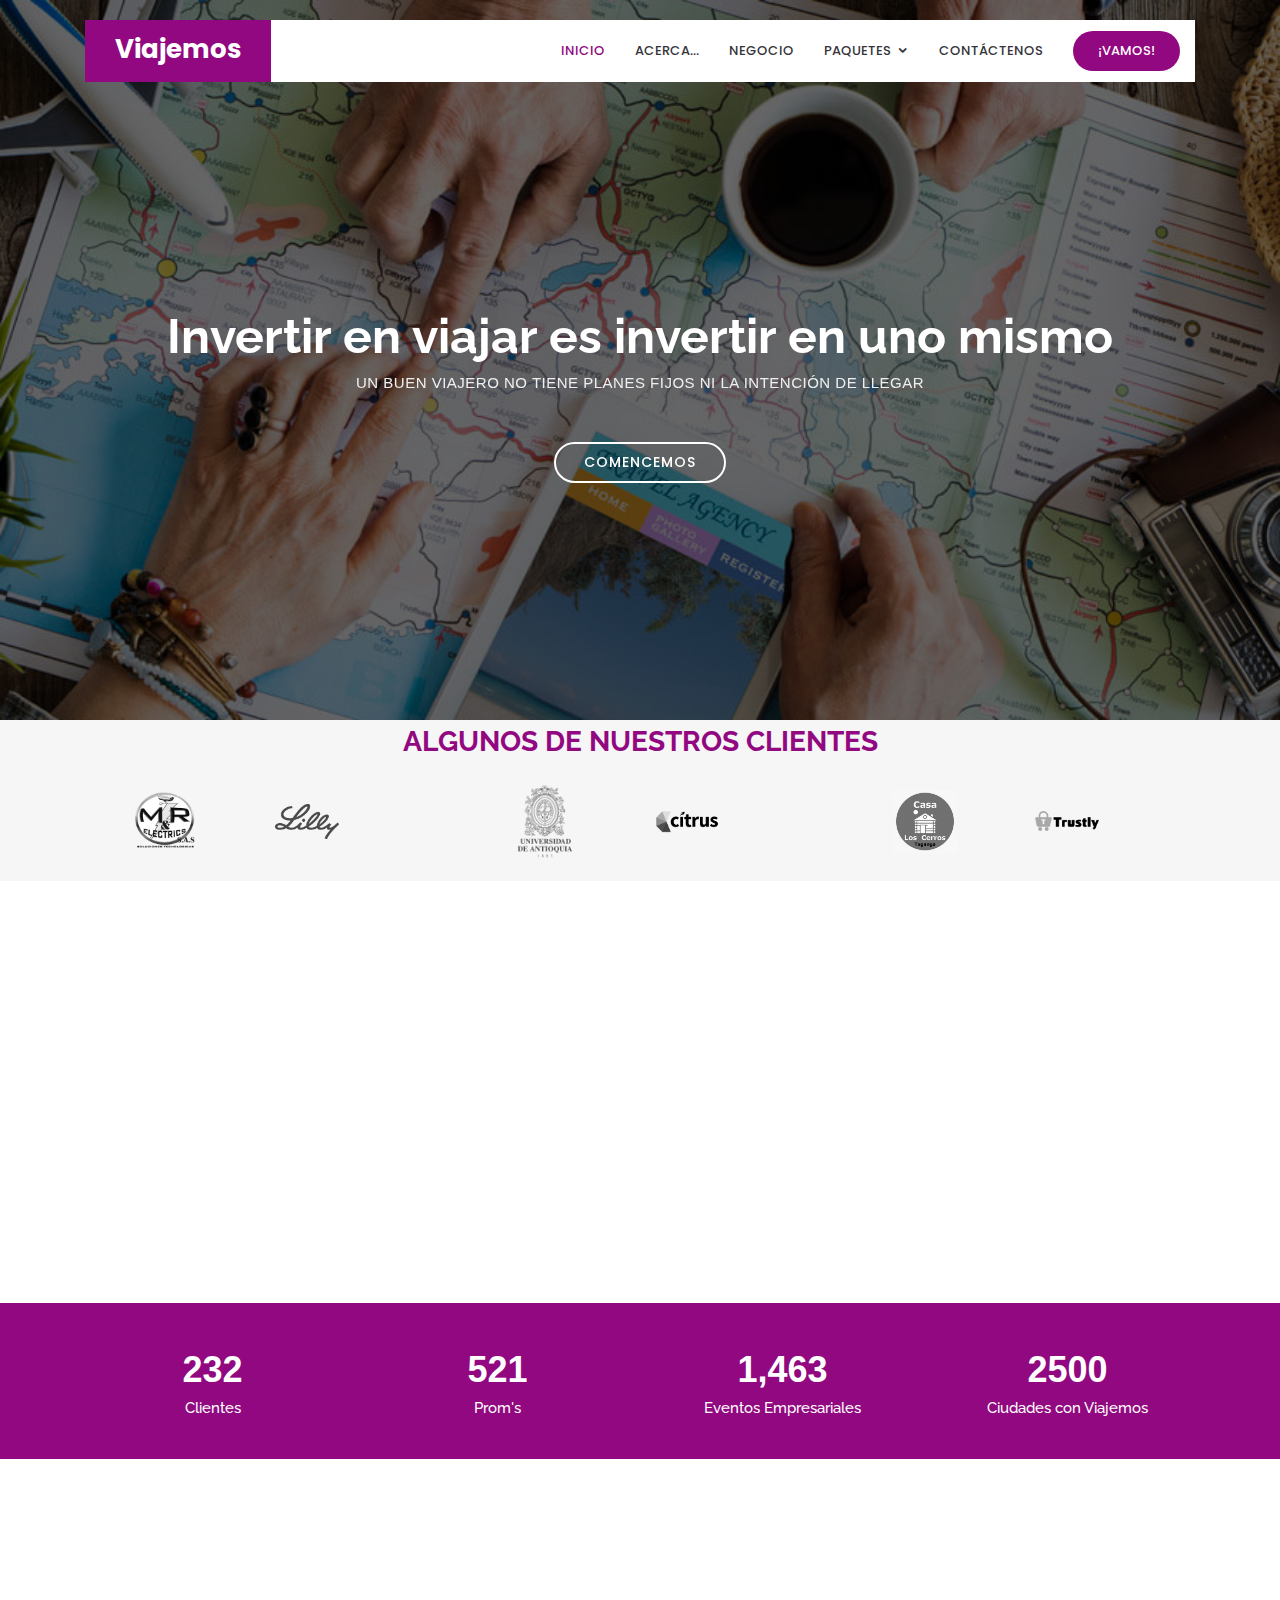
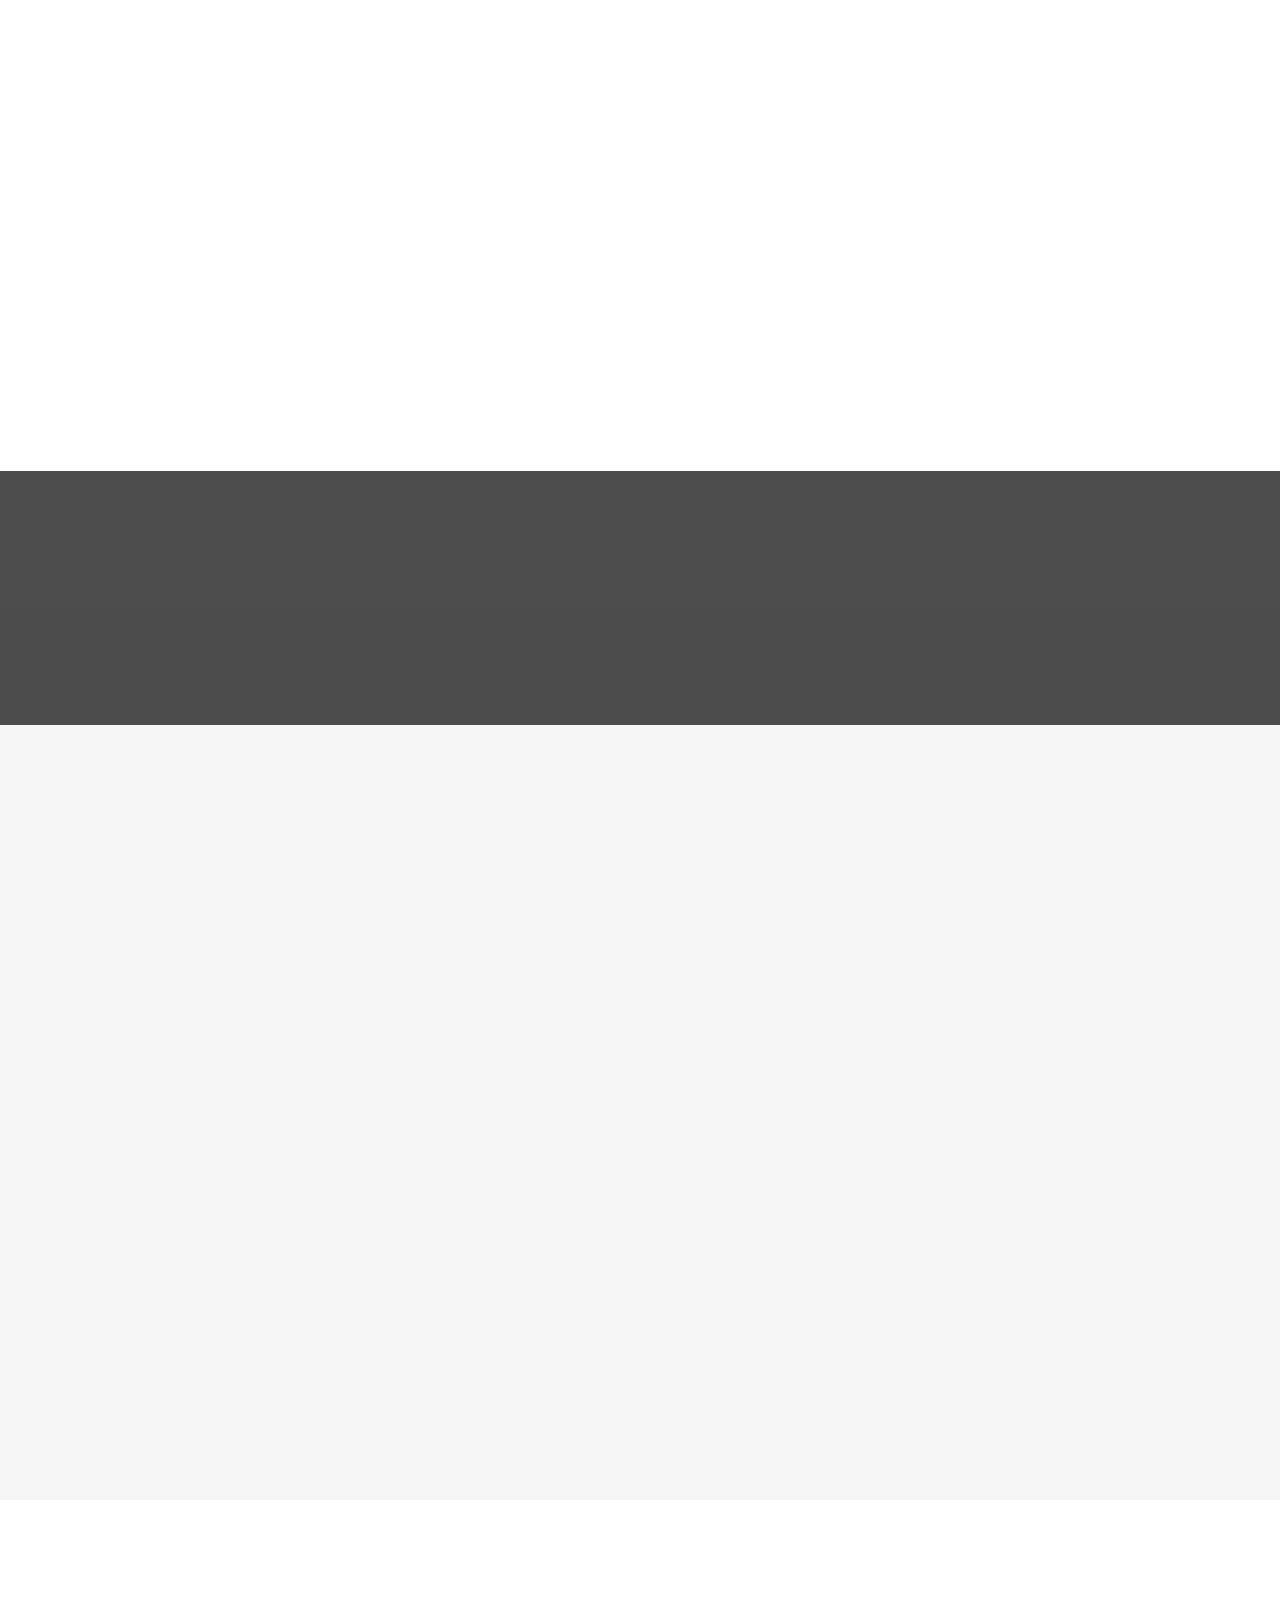
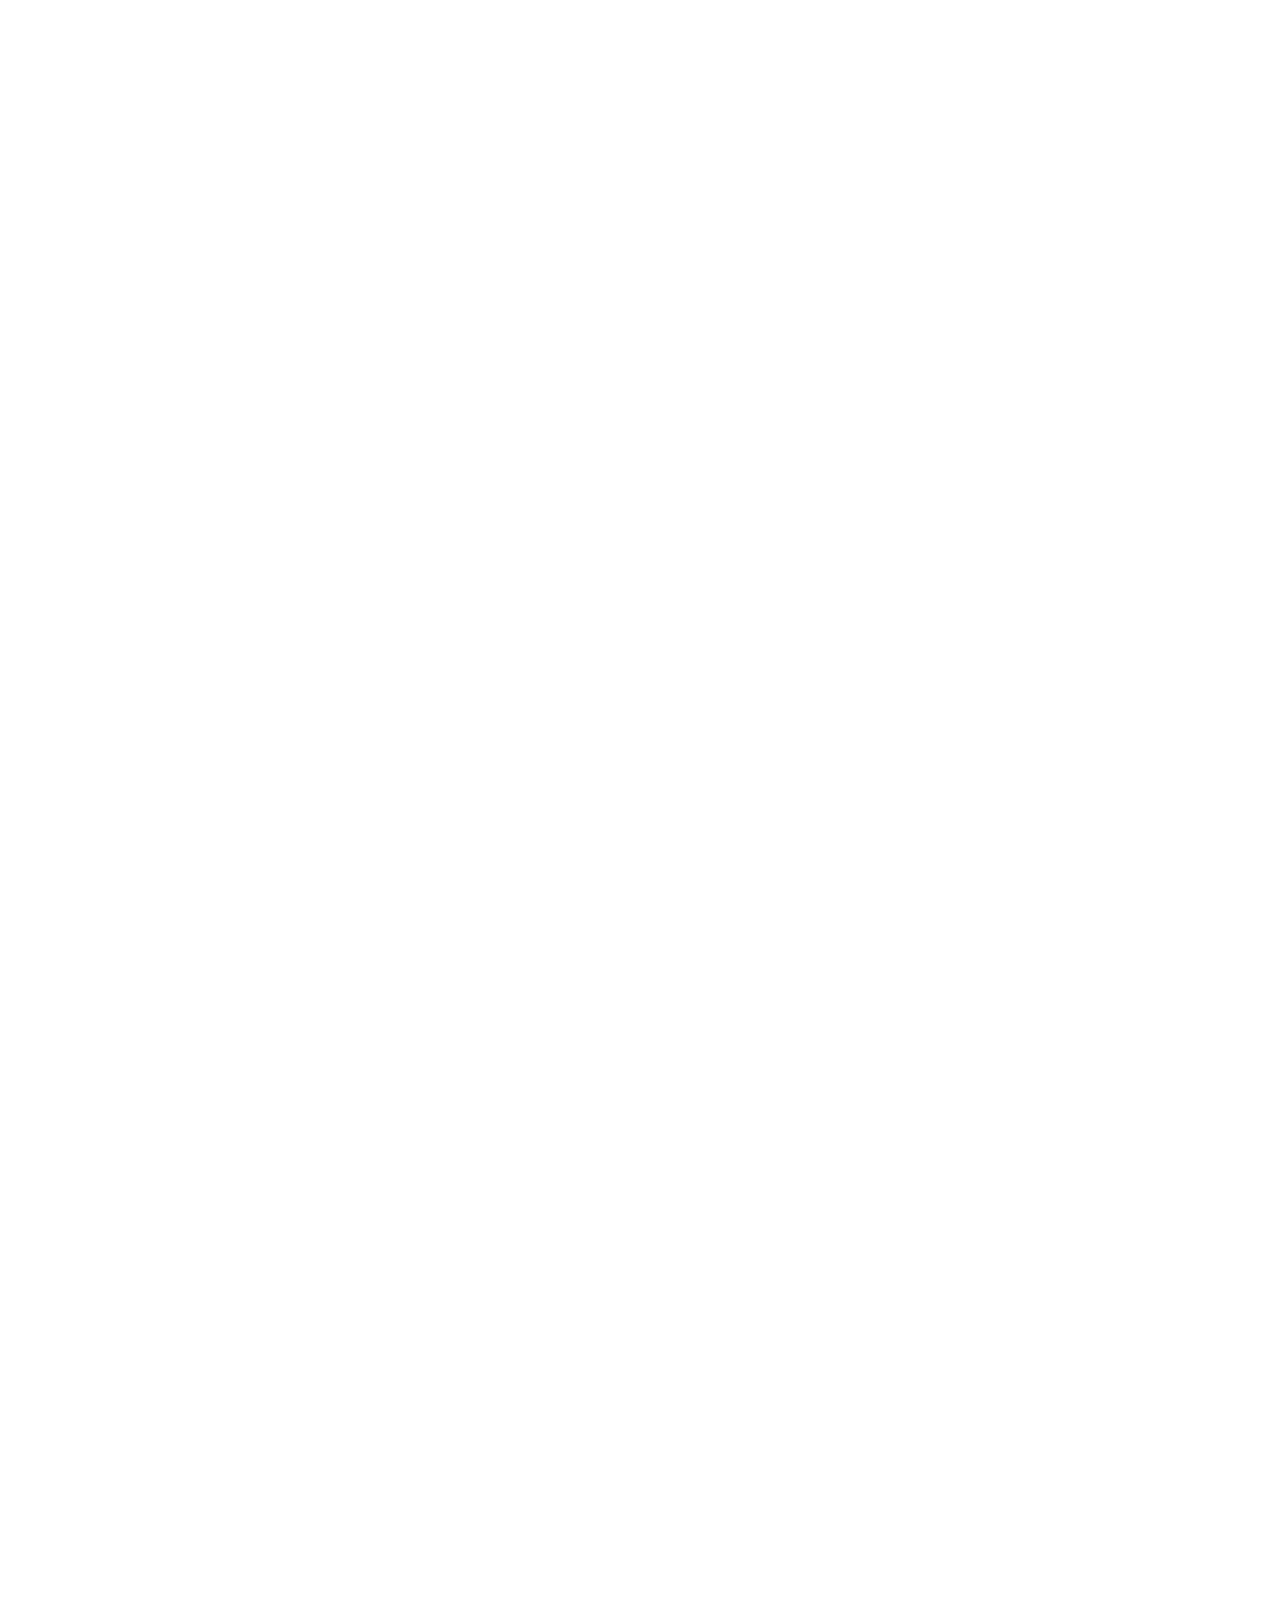
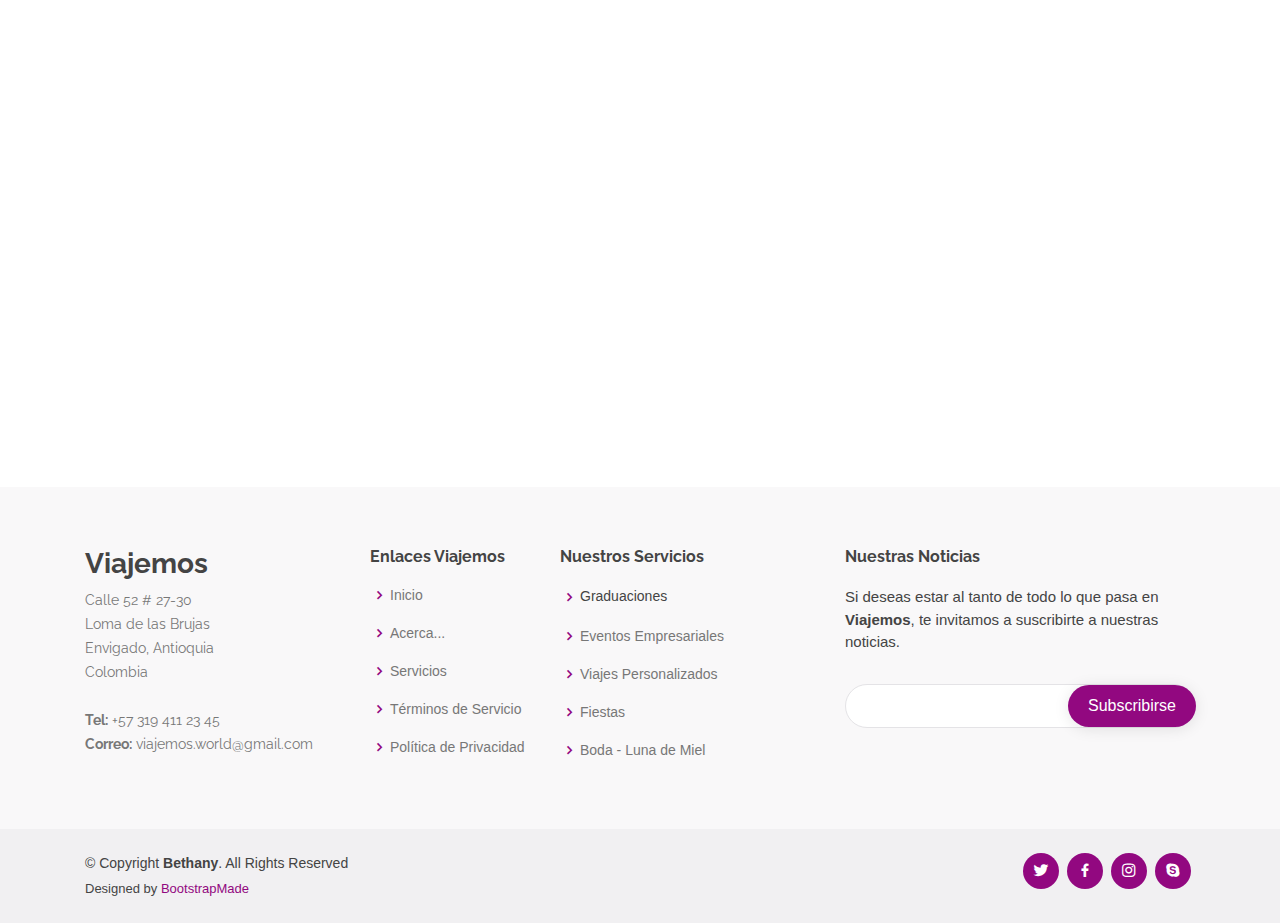
<file: index.html>
<!DOCTYPE html>
<html lang="es">

<head>
  <meta charset="utf-8">
  <meta content="width=device-width, initial-scale=1.0" name="viewport">

  <title>Viajemos - Index</title>
  <meta content="" name="description">
  <meta content="" name="keywords">

  <!-- Favicons -->
  <link href="assets/img/iconoViajemos.png" rel="icon">
  <link href="assets/img/viajemosIcon.png" rel="apple-touch-icon">

  <!-- Google Fonts -->
  <link href="https://fonts.googleapis.com/css?family=Poppins:300,300i,400,400i,600,600i,700,700i|Raleway:300,300i,400,400i,500,500i,600,600i,700,700i|Poppins:300,300i,400,400i,500,500i,600,600i,700,700i" rel="stylesheet">

  <!-- Vendor CSS Files -->
  <link href="assets/vendor/bootstrap/css/bootstrap.min.css" rel="stylesheet">
  <link href="assets/vendor/icofont/icofont.min.css" rel="stylesheet">
  <link href="assets/vendor/boxicons/css/boxicons.min.css" rel="stylesheet">
  <link href="assets/vendor/remixicon/remixicon.css" rel="stylesheet">
  <link href="assets/vendor/venobox/venobox.css" rel="stylesheet">
  <link href="assets/vendor/owl.carousel/assets/owl.carousel.min.css" rel="stylesheet">
  <link href="assets/vendor/aos/aos.css" rel="stylesheet">

  <!-- Template Main CSS File -->
  <link href="assets/css/style.css" rel="stylesheet">

  <!-- =======================================================
  * Template Name: Bethany - v2.2.0
  * Template URL: https://bootstrapmade.com/bethany-free-onepage-bootstrap-theme/
  * Author: BootstrapMade.com
  * License: https://bootstrapmade.com/license/
  ======================================================== -->
</head>

<body>

  <!-- ======= Header ======= -->
  <header id="header" class="fixed-top d-flex align-items-center">
    <div class="container">
      <div class="header-container d-flex align-items-center">
        <div class="logo mr-auto">
          <h1 class="text-light"><a href="index.html"><span>Viajemos</span></a></h1>
          <!-- Uncomment below if you prefer to use an image logo -->
          <!-- <a href="index.html"><img src="assets/img/logo.png" alt="" class="img-fluid"></a>-->
        </div>

        <nav class="nav-menu d-none d-lg-block">
          <ul>
            <li class="active"><a href="#header">Inicio</a></li>
            <li><a href="#about">Acerca...</a></li>
            <li><a href="#services">Negocio</a></li>
            <li class="drop-down"><a href="#portfolio">Paquetes</a>
              <ul>
                <li><a href="nacionales.html">Nacionales</a></li>
                <li class="drop-down"><a href="internacionales.html">Internacionales</a>
                  <ul>
                    <li><a href="europa.html">Europa</a></li>
                    <li><a href="asia.html">Asia</a></li>
                    <li><a href="africa.html">África</a></li>
                    <li><a href="america-norte.html">América del Norte</a></li>
                    <li><a href="suramerica.html">Suramérica</a></li>
                  </ul>
                </li>
              </ul>
            </li>
            <li><a href="#contact">Contáctenos</a></li>

            <li class="get-started"><a href="#about">¡Vamos!</a></li>
          </ul>
        </nav><!-- .nav-menu -->
      </div><!-- End Header Container -->
    </div>
  </header><!-- End Header -->

  <!-- ======= Hero Section ======= -->
  <section id="hero" class="d-flex align-items-center">
    <div class="container text-center position-relative" data-aos="fade-in" data-aos-delay="200">
      <h1>Invertir en viajar es invertir en uno mismo</h1>
      <h2>Un buen viajero no tiene planes fijos ni la intención de llegar</h2>
      <a href="#about" class="btn-get-started scrollto">Comencemos</a>
    </div>
  </section><!-- End Hero -->

  <main id="main">

    <!-- ======= Clients Section ======= -->
    <section id="clients" class="clients">
      <div class="container">
        <h3 class="text-light"><a href="index.html"><span><strong>ALGUNOS DE NUESTROS CLIENTES</strong></span></a></h3>

        <div class="row">

          <div class="col-lg-2 col-md-4 col-6 d-flex align-items-center" data-aos="zoom-in" data-aos-delay="100">
            <a href="https://www.facebook.com/MyRelectrics" target="_blank" title="M&R Electrics"><img src="assets/img/clients/M&RElectrisLogo.png" class="img-fluid" alt=""></a>
          </div>

          <div class="col-lg-2 col-md-4 col-6 d-flex align-items-center" data-aos="zoom-in" data-aos-delay="400">
            <img src="assets/img/clients/client-4.png" class="img-fluid" alt="">
          </div>

          <div class="col-lg-2 col-md-4 col-6 d-flex align-items-center" data-aos="zoom-in" data-aos-delay="200">
            <a href="https://www.udea.edu.co" target="_blank" title="UdeA"><img src="assets/img/clients/udeaEscudo.png" class="img-fluid" alt=""></a>
          </div>

          <div class="col-lg-2 col-md-4 col-6 d-flex align-items-center" data-aos="zoom-in" data-aos-delay="500">
            <img src="assets/img/clients/client-5.png" class="img-fluid" alt="">
          </div>

          <div class="col-lg-2 col-md-4 col-6 d-flex align-items-center" data-aos="zoom-in" data-aos-delay="300">
            <a href="https://www.casaloscerros.com" target="_blank" title="Hotel Casa Los Cerros"><img src="assets/img/clients/CasaLosCerros.jpg" class="img-fluid" alt=""></a>
          </div>

          <div class="col-lg-2 col-md-4 col-6 d-flex align-items-center" data-aos="zoom-in" data-aos-delay="600">
            <img src="assets/img/clients/client-6.png" class="img-fluid" alt="">
          </div>

        </div>

      </div>
    </section><!-- End Clients Section -->

    <!-- ======= Acerca... Section ======= -->
    <section id="about" class="about">
      <div class="container">

        <div class="row content">
          <div class="col-lg-6" data-aos="fade-right" data-aos-delay="100">
            <h2>Viajemos</h2>
            <h1>Agencia de Viajes   Organización de Eventos</h1>
          </div>
          <div class="col-lg-6 pt-4 pt-lg-0" data-aos="fade-left" data-aos-delay="200">
            <p>
              Ofrecemos un servicio personalizado de calidad y confiabilidad,
              a través de la buena atención de nuestro personal debidamente capacitado, diseñando viajes únicos y eventos maravillosos a precios accesibles,
              logrando superar las expectativas de nuestros clientes.
            </p>
            <ul>
              <li><i class="ri-check-double-line"></i> Planeamos eventos y viajes empresariales</li>
              <li><i class="ri-check-double-line"></i> Diseñamos los "Prom" y Excursiones de Colegios y Universidades</li>
              <li><i class="ri-check-double-line"></i> Personalizamos tu viaje soñado</li>
            </ul>
            <p class="font-italic">
              «Todo soñador sabe que es perfectamente posible sentir nostalgia por un lugar en el que nunca se ha estado, quizás más nostalgia que por algo conocido» 
              Judith Thurman.
            </p>
          </div>
        </div>

      </div>
    </section><!-- End About Section -->

    <!-- ======= Counts Section ======= -->
    <section id="counts" class="counts">
      <div class="container">

        <div class="row counters">

          <div class="col-lg-3 col-6 text-center">
            <span data-toggle="counter-up">232</span>
            <p>Clientes</p>
          </div>

          <div class="col-lg-3 col-6 text-center">
            <span data-toggle="counter-up">521</span>
            <p>Prom's</p>
          </div>

          <div class="col-lg-3 col-6 text-center">
            <span data-toggle="counter-up">1,463</span>
            <p>Eventos Empresariales</p>
          </div>

          <div class="col-lg-3 col-6 text-center">
            <span data-toggle="counter-up">2500</span>
            <p>Ciudades con Viajemos</p>
          </div>

        </div>

      </div>
    </section><!-- End Counts Section -->

    <!-- ======= Why Us Section ======= -->
    <section id="why-us" class="why-us">
      <div class="container">

        <div class="row">
          <div class="col-lg-4 d-flex align-items-stretch" data-aos="fade-right">
            <div class="content">
              <h3>¿Por qué elegir a Viajemos?</h3>
              <p>
                Planear tus vacaciones a través de <b>Viajemos</b>, te hará sentir confiado y seguro, porque estarás dejando todo en las manos de los expertos.
              </p>
              <p>
                Si el destino que deseas visitar es completamente nuevo para ti, la agencia <b>Viajemos</b> te proporcionará toda la información que necesitas saber para poder tener unas vacaciones agradables y libres de complicaciones.
              </p>
            </div>
          </div>
          <div class="col-lg-8 d-flex align-items-stretch">
            <div class="icon-boxes d-flex flex-column justify-content-center">
              <div class="row">
                <div class="col-xl-4 d-flex align-items-stretch" data-aos="zoom-in" data-aos-delay="100">
                  <div class="icon-box mt-4 mt-xl-0">
                    <i class="bx bx-receipt"></i>
                    <h4>L0s Mejores Precios</h4>
                    <p>Los servicios de <b>Viajemos</b> tienen una excelente relación precio – calidad, porque el valor que llegas a pagar, termina siendo muy asequible, si consideras la enorme tranquilidad que tendrás sobre cada uno de los detalles del viaje.</p>
                  </div>
                </div>
                <div class="col-xl-4 d-flex align-items-stretch" data-aos="zoom-in" data-aos-delay="200">
                  <div class="icon-box mt-4 mt-xl-0">
                    <i class="bx bx-cube-alt"></i>
                    <h4>La Mejor Asesoría</h4>
                    <p>Si vas a visitar un lugar por primera vez, <b>Viajemos</b> te proporcionará <b>todos los recursos</b> para que puedas moverte en ese destino, mientras te familiarizas.</p>
                  </div>
                </div>
                <div class="col-xl-4 d-flex align-items-stretch" data-aos="zoom-in" data-aos-delay="300">
                  <div class="icon-box mt-4 mt-xl-0">
                    <i class="bx bx-images"></i>
                    <h4>La Mejor Seguridad</h4>
                    <p>Al contratar con <b>Viajemos</b> puedes estar seguro de que cumpliremos con lo pactado. Si surgen imprevistos durante el viaje, podrás contactar con tu agente Viajero para que te ayude a solucionarlo.</p>
                  </div>
                </div>
              </div>
            </div><!-- End .content-->
          </div>
        </div>

      </div>
    </section><!-- End Why Us Section -->

    <!-- ======= Cta Section ======= -->
    <section id="cta" class="cta">
      <div class="container">

        <div class="text-center" data-aos="zoom-in">
          <h3>¡Trabajamos por y para ti!</h3>
          <p> Nuestros agentes expertos están 100% disponibles para diseñar y hacer realidad tu viaje o evento.</p>
          <a class="cta-btn" href="#contact">¡Contáctanos!</a>
        </div>

      </div>
    </section><!-- End Cta Section -->

    <!-- ======= Services Section ======= -->
    <section id="services" class="services section-bg">
      <div class="container">

        <div class="row">
          <div class="col-lg-4">
            <div class="section-title" data-aos="fade-right">
              <h2>Negocio</h2>
              <p>En <b>Viajemos</b> tenemos 4 unidades de negocio, organizadas de acuerdo a sus necesidades e intereses.</p>
            </div>
          </div>
          <div class="col-lg-8">
            <div class="row">
              <div class="col-md-6 d-flex align-items-stretch">
                <div class="icon-box" data-aos="zoom-in" data-aos-delay="100">
                  <div class="icon"><i class="bx bxl-dribbble"></i></div>
                  <h4><a href="">Graduaciones</a></h4>
                  <p>Ofrecerte un servicio personalizado y adaptado a tus necesidades e intereses 
                    basado en el trabajo colaborativo, la eficiencia, la experiencia y la ilusión 
                    con el objetivo de conseguir tu graduación soñada.</p>
                </div>
              </div>

              <div class="col-md-6 d-flex align-items-stretch mt-4 mt-lg-0">
                <div class="icon-box" data-aos="zoom-in" data-aos-delay="200">
                  <div class="icon"><i class="bx bx-file"></i></div>
                  <h4><a href="">Viajes</a></h4>
                  <p>Brindarte paquetes soñados para que tu experiencia de viaje sea inimaginable y decidas seguir viajando con <strong>Viajemos</strong></p>
                </div>
              </div>

              <div class="col-md-6 d-flex align-items-stretch mt-4">
                <div class="icon-box" data-aos="zoom-in" data-aos-delay="300">
                  <div class="icon"><i class="bx bx-tachometer"></i></div>
                  <h4><a href="">Empresas</a></h4>
                  <p>Organizar y ejecutar los eventos de tipo empresarial acorde a los intereses corporativos sin dejar de lado la calidad, creatividad y estilo de nuestros servicios.</p>
                </div>
              </div>

              <div class="col-md-6 d-flex align-items-stretch mt-4">
                <div class="icon-box" data-aos="zoom-in" data-aos-delay="400">
                  <div class="icon"><i class="bx bx-world"></i></div>
                  <h4><a href="">Fiestas</a></h4>
                  <p>Organizamos eventos únicos e inolvidables para ti. Te ayudamos a hacer realidad tus ideas a través de nuestra experiencia y la manera de ver el mundo.</p>
                </div>
              </div>

            </div>
          </div>
        </div>

      </div>
    </section><!-- End Services Section -->

    <!-- ======= Portfolio Section ======= -->
    <section id="portfolio" class="portfolio">
      <div class="container">

        <div class="section-title" data-aos="fade-left">
          <h2>Paquetes</h2>
          <p>Tenemos un abanico de opciones para ti. Desde destinos nacionales como Internacionales, todo ajustándose a lo que tu imaginación pueda crear.</p>
          <p>Tu bosa, tu luna de miel, la celebración de cumpleaños de un ser querido o la ¡tuya!. Las opciones son millones e inimaginables.</p>
          <p>Aquí en <strong>Viajemos</strong> te la personalizamos y la hacemos realidad.</p>
        </div>

        <div class="row" data-aos="fade-up" data-aos-delay="100">
          <div class="col-lg-12 d-flex justify-content-center">
            <ul id="portfolio-flters">
              <li data-filter="*" class="filter-active">Todos</li>
              <li data-filter=".filter-app">Viajes</li>
              <li data-filter=".filter-card">Eventos</li>
              <li data-filter=".filter-web">Soy Viajemos</li>
            </ul>
          </div>
        </div>

        <div class="row portfolio-container" data-aos="fade-up" data-aos-delay="200">

          <div class="col-lg-4 col-md-6 portfolio-item filter-app">
            <div class="portfolio-wrap">
              <img src="assets/img/portfolio/caño-cristales-colombia.jpg" class="img-fluid" alt="">
              <div class="portfolio-info">
                <h4>Nacionales</h4>
                <p>Viajes</p>
                <div class="portfolio-links">
                  <a href="assets/img/portfolio/caño-cristales-colombia.jpg" data-gall="portfolioGallery" class="venobox" title="Caño Cristales"><i class="bx bx-plus"></i></a>
                  <a href="nacionales.html" title="Más Información"><i class="bx bx-link"></i></a>
                </div>
              </div>
            </div>
          </div>

          <div class="col-lg-4 col-md-6 portfolio-item filter-web">
            <div class="portfolio-wrap">
              <img src="assets/img/portfolio/boda.jpg" class="img-fluid" alt="">
              <div class="portfolio-info">
                <h4>Boda</h4>
                <p>Soy Viajemos</p>
                <div class="portfolio-links">
                  <a href="assets/img/portfolio/boda.jpg" data-gall="portfolioGallery" class="venobox" title="Boda de Ensueño"><i class="bx bx-plus"></i></a>
                  <a href="eventos.html" title="Más Información"><i class="bx bx-link"></i></a>
                </div>
              </div>
            </div>
          </div>

          <div class="col-lg-4 col-md-6 portfolio-item filter-app">
            <div class="portfolio-wrap">
              <img src="assets/img/portfolio/alemania.jpg" class="img-fluid" alt="">
              <div class="portfolio-info">
                <h4>Internacionales</h4>
                <p>Viajes</p>
                <div class="portfolio-links">
                  <a href="assets/img/portfolio/alemania.jpg" data-gall="portfolioGallery" class="venobox" title="Alemania"><i class="bx bx-plus"></i></a>
                  <a href="internacionales.html" title="Más Información"><i class="bx bx-link"></i></a>
                </div>
              </div>
            </div>
          </div>

          <div class="col-lg-4 col-md-6 portfolio-item filter-card">
            <div class="portfolio-wrap">
              <img src="assets/img/portfolio/empresaliares.jpg" class="img-fluid" alt="">
              <div class="portfolio-info">
                <h4>Empresariales</h4>
                <p>Eventos</p>
                <div class="portfolio-links">
                  <a href="assets/img/portfolio/empresaliares.jpg" data-gall="portfolioGallery" class="venobox" title="Eventos Empresariales"><i class="bx bx-plus"></i></a>
                  <a href="eventos.html" title="Más Información"><i class="bx bx-link"></i></a>
                </div>
              </div>
            </div>
          </div>

          <div class="col-lg-4 col-md-6 portfolio-item filter-web">
            <div class="portfolio-wrap">
              <img src="assets/img/portfolio/lunademiel.jpg" class="img-fluid" alt="">
              <div class="portfolio-info">
                <h4>Luna de Miel</h4>
                <p>Soy Viajemos</p>
                <div class="portfolio-links">
                  <a href="assets/img/portfolio/lunademiel.jpg" data-gall="portfolioGallery" class="venobox" title="Luna de Miel"><i class="bx bx-plus"></i></a>
                  <a href="eventos.html" title="Más Información"><i class="bx bx-link"></i></a>
                </div>
              </div>
            </div>
          </div>

          <div class="col-lg-4 col-md-6 portfolio-item filter-app">
            <div class="portfolio-wrap">
              <img src="assets/img/portfolio/viajespersonalizados.jpg" class="img-fluid" alt="">
              <div class="portfolio-info">
                <h4>Personalizados</h4>
                <p>Viajes</p>
                <div class="portfolio-links">
                  <a href="assets/img/portfolio/viajespersonalizados.jpg" data-gall="portfolioGallery" class="venobox" title="Tu viaje"><i class="bx bx-plus"></i></a>
                  <a href="viajes.html" title="Más Información"><i class="bx bx-link"></i></a>
                </div>
              </div>
            </div>
          </div>

          <div class="col-lg-4 col-md-6 portfolio-item filter-card">
            <div class="portfolio-wrap">
              <img src="assets/img/portfolio/sociales.jpg" class="img-fluid" alt="">
              <div class="portfolio-info">
                <h4>Sociales</h4>
                <p>Eventos</p>
                <div class="portfolio-links">
                  <a href="assets/img/portfolio/sociales.jpg" data-gall="portfolioGallery" class="venobox" title="Quinceañeros"><i class="bx bx-plus"></i></a>
                  <a href="eventos.html" title="Más Información"><i class="bx bx-link"></i></a>
                </div>
              </div>
            </div>
          </div>

          <div class="col-lg-4 col-md-6 portfolio-item filter-card">
            <div class="portfolio-wrap">
              <img src="assets/img/portfolio/graduaciones.jpg" class="img-fluid" alt="">
              <div class="portfolio-info">
                <h4>Graduaciones</h4>
                <p>Eventos</p>
                <div class="portfolio-links">
                  <a href="assets/img/portfolio/graduaciones.jpg" data-gall="portfolioGallery" class="venobox" title="Mis Grados"><i class="bx bx-plus"></i></a>
                  <a href="eventos.html" title="Más Información"><i class="bx bx-link"></i></a>
                </div>
              </div>
            </div>
          </div>

          <div class="col-lg-4 col-md-6 portfolio-item filter-web">
            <div class="portfolio-wrap">
              <img src="assets/img/portfolio/viajemospersonalizado.jpg" class="img-fluid" alt="">
              <div class="portfolio-info">
                <h4>Personalizado</h4>
                <p>Soy Viajemos</p>
                <div class="portfolio-links">
                  <a href="assets/img/portfolio/viajemospersonalizado.jpg" data-gall="portfolioGallery" class="venobox" title="Tu Fiesta: Tu Sueño"><i class="bx bx-plus"></i></a>
                  <a href="eventos.html" title="Más Información"><i class="bx bx-link"></i></a>
                </div>
              </div>
            </div>
          </div>

        </div>

      </div>
    </section><!-- End Portfolio Section -->
    <!-- ======= Testimonials Section ======= 
    <section id="testimonials" class="testimonials section-bg">
      <div class="container">

        <div class="row">
          <div class="col-lg-4">
            <div class="section-title" data-aos="fade-right">
              <h2>Testimonials</h2>
              <p>Magnam dolores commodi suscipit uisquam quos quisquam cupiditate. Et nemo qui impedit suscipit alias ea. Quia fugiat sit in iste officiis commodi quidem hic quas.</p>
            </div>
          </div>
          <div class="col-lg-8" data-aos="fade-up" data-aos-delay="100">
            <div class="owl-carousel testimonials-carousel">

              <div class="testimonial-item">
                <p>
                  <i class="bx bxs-quote-alt-left quote-icon-left"></i>
                  Proin iaculis purus consequat sem cure digni ssim donec porttitora entum suscipit rhoncus. Accusantium quam, ultricies eget id, aliquam eget nibh et. Maecen aliquam, risus at semper.
                  <i class="bx bxs-quote-alt-right quote-icon-right"></i>
                </p>
                <img src="assets/img/testimonials/testimonials-1.jpg" class="testimonial-img" alt="">
                <h3>Saul Goodman</h3>
                <h4>Ceo &amp; Founder</h4>
              </div>

              <div class="testimonial-item">
                <p>
                  <i class="bx bxs-quote-alt-left quote-icon-left"></i>
                  Export tempor illum tamen malis malis eram quae irure esse labore quem cillum quid cillum eram malis quorum velit fore eram velit sunt aliqua noster fugiat irure amet legam anim culpa.
                  <i class="bx bxs-quote-alt-right quote-icon-right"></i>
                </p>
                <img src="assets/img/testimonials/testimonials-2.jpg" class="testimonial-img" alt="">
                <h3>Sara Wilsson</h3>
                <h4>Designer</h4>
              </div>

              <div class="testimonial-item">
                <p>
                  <i class="bx bxs-quote-alt-left quote-icon-left"></i>
                  Enim nisi quem export duis labore cillum quae magna enim sint quorum nulla quem veniam duis minim tempor labore quem eram duis noster aute amet eram fore quis sint minim.
                  <i class="bx bxs-quote-alt-right quote-icon-right"></i>
                </p>
                <img src="assets/img/testimonials/testimonials-3.jpg" class="testimonial-img" alt="">
                <h3>Jena Karlis</h3>
                <h4>Store Owner</h4>
              </div>

              <div class="testimonial-item">
                <p>
                  <i class="bx bxs-quote-alt-left quote-icon-left"></i>
                  Fugiat enim eram quae cillum dolore dolor amet nulla culpa multos export minim fugiat minim velit minim dolor enim duis veniam ipsum anim magna sunt elit fore quem dolore labore illum veniam.
                  <i class="bx bxs-quote-alt-right quote-icon-right"></i>
                </p>
                <img src="assets/img/testimonials/testimonials-4.jpg" class="testimonial-img" alt="">
                <h3>Matt Brandon</h3>
                <h4>Freelancer</h4>
              </div>

              <div class="testimonial-item">
                <p>
                  <i class="bx bxs-quote-alt-left quote-icon-left"></i>
                  Quis quorum aliqua sint quem legam fore sunt eram irure aliqua veniam tempor noster veniam enim culpa labore duis sunt culpa nulla illum cillum fugiat legam esse veniam culpa fore nisi cillum quid.
                  <i class="bx bxs-quote-alt-right quote-icon-right"></i>
                </p>
                <img src="assets/img/testimonials/testimonials-5.jpg" class="testimonial-img" alt="">
                <h3>John Larson</h3>
                <h4>Entrepreneur</h4>
              </div>

            </div>
          </div>
        </div>

      </div>
    </section> End Testimonials Section -->

    <!-- ======= Team Section ======= 
    <section id="team" class="team">
      <div class="container">

        <div class="row">
          <div class="col-lg-4">
            <div class="section-title" data-aos="fade-right">
              <h2>Team</h2>
              <p>Necessitatibus eius consequatur ex aliquid fuga eum quidem.</p>
            </div>
          </div>
          <div class="col-lg-8">
            <div class="row">

              <div class="col-lg-6">
                <div class="member" data-aos="zoom-in" data-aos-delay="100">
                  <div class="pic"><img src="assets/img/team/team-1.jpg" class="img-fluid" alt=""></div>
                  <div class="member-info">
                    <h4>Walter White</h4>
                    <span>Chief Executive Officer</span>
                    <p>Explicabo voluptatem mollitia et repellat qui dolorum quasi</p>
                    <div class="social">
                      <a href=""><i class="ri-twitter-fill"></i></a>
                      <a href=""><i class="ri-facebook-fill"></i></a>
                      <a href=""><i class="ri-instagram-fill"></i></a>
                      <a href=""> <i class="ri-linkedin-box-fill"></i> </a>
                    </div>
                  </div>
                </div>
              </div>

              <div class="col-lg-6 mt-4 mt-lg-0">
                <div class="member" data-aos="zoom-in" data-aos-delay="200">
                  <div class="pic"><img src="assets/img/team/team-2.jpg" class="img-fluid" alt=""></div>
                  <div class="member-info">
                    <h4>Sarah Jhonson</h4>
                    <span>Product Manager</span>
                    <p>Aut maiores voluptates amet et quis praesentium qui senda para</p>
                    <div class="social">
                      <a href=""><i class="ri-twitter-fill"></i></a>
                      <a href=""><i class="ri-facebook-fill"></i></a>
                      <a href=""><i class="ri-instagram-fill"></i></a>
                      <a href=""> <i class="ri-linkedin-box-fill"></i> </a>
                    </div>
                  </div>
                </div>
              </div>

              <div class="col-lg-6 mt-4">
                <div class="member" data-aos="zoom-in" data-aos-delay="300">
                  <div class="pic"><img src="assets/img/team/team-3.jpg" class="img-fluid" alt=""></div>
                  <div class="member-info">
                    <h4>William Anderson</h4>
                    <span>CTO</span>
                    <p>Quisquam facilis cum velit laborum corrupti fuga rerum quia</p>
                    <div class="social">
                      <a href=""><i class="ri-twitter-fill"></i></a>
                      <a href=""><i class="ri-facebook-fill"></i></a>
                      <a href=""><i class="ri-instagram-fill"></i></a>
                      <a href=""> <i class="ri-linkedin-box-fill"></i> </a>
                    </div>
                  </div>
                </div>
              </div>

              <div class="col-lg-6 mt-4">
                <div class="member" data-aos="zoom-in" data-aos-delay="400">
                  <div class="pic"><img src="assets/img/team/team-4.jpg" class="img-fluid" alt=""></div>
                  <div class="member-info">
                    <h4>Amanda Jepson</h4>
                    <span>Accountant</span>
                    <p>Dolorum tempora officiis odit laborum officiis et et accusamus</p>
                    <div class="social">
                      <a href=""><i class="ri-twitter-fill"></i></a>
                      <a href=""><i class="ri-facebook-fill"></i></a>
                      <a href=""><i class="ri-instagram-fill"></i></a>
                      <a href=""> <i class="ri-linkedin-box-fill"></i> </a>
                    </div>
                  </div>
                </div>
              </div>

            </div>

          </div>
        </div>

      </div>
    </section> End Team Section -->
    <!-- ======= Contact Section ======= -->
    <section id="contact" class="contact">
      <div class="container">
        <div class="row">
          <div class="col-lg-4" data-aos="fade-right">
            <div class="section-title">
              <h2>Contáctenos</h2>
              <p>Para el equipo de <strong>Viajemos</strong> es muy importante lo que piensas. Si tienes alguna pregunta, sugerencia o reclamo, por favor ponte en contacto con nosotros.</p>
              <p>Te responderemos rápidamente.</p>
            </div>
          </div>

          <div class="col-lg-8" data-aos="fade-up" data-aos-delay="100">
            <iframe style="border:0; width: 100%; height: 270px;" src="https://www.google.com/maps/embed?pb=!1m18!1m12!1m3!1d3966.2959918487704!2d-75.58071858523084!3d6.224648395494089!2m3!1f0!2f0!3f0!3m2!1i1024!2i768!4f13.1!3m3!1m2!1s0x8e4429cbc77f078f%3A0x872e060cd5a3723e!2sCl.%2024%20%26%20Cra%2052%2C%20Medell%C3%ADn%2C%20Antioquia!5e0!3m2!1ses-419!2sco!4v1607732420345!5m2!1ses-419!2sco" frameborder="0" allowfullscreen></iframe>
            <div class="info mt-4">
              <i class="icofont-google-map"></i>
              <h4>Ubicación:</h4>
              <p>Calle 52 # 27-30, Loma de las Brujas, Envigado, Antioquia</p>
            </div>
            <div class="row">
              <div class="col-lg-6 mt-4">
                <div class="info">
                  <i class="icofont-envelope"></i>
                  <h4>Correo:</h4>
                  <p>viajemos.world@gmail.com</p>
                </div>
              </div>
              <div class="col-lg-6">
                <div class="info w-100 mt-4">
                  <i class="icofont-phone"></i>
                  <h4>Tel:</h4>
                  <p>+57 319 411 23 45</p>
                </div>
              </div>
            </div>

            <form action="forms/contact.php" method="post" role="form" class="php-email-form mt-4">
              <div class="form-row">
                <div class="col-md-6 form-group">
                  <input type="text" name="name" class="form-control" id="name" placeholder="Nombre:" data-rule="minlen:4" data-msg="Por favor ingrese un nombre mínimo de 4 carácteres." />
                  <div class="validate"></div>
                </div>
                <div class="col-md-6 form-group">
                  <input type="email" class="form-control" name="email" id="email" placeholder="Correo:" data-rule="email" data-msg="Por favor ingrese un correo válido" />
                  <div class="validate"></div>
                </div>
              </div>
              <div class="form-group">
                <input type="text" class="form-control" name="subject" id="subject" placeholder="Asunto:" data-rule="minlen:4" data-msg="Por favor ingrese un asunto mínimo de 8 carácteres" />
                <div class="validate"></div>
              </div>
              <div class="form-group">
                <textarea class="form-control" name="mensaje" rows="5" data-rule="required" data-msg="Por favor escribe algunas líneas para el mensaje." placeholder="Message"></textarea>
                <div class="validate"></div>
              </div>
              <div class="mb-3">
                <div class="loading">Enviando...</div>
                <div class="error-message"></div>
                <div class="sent-message">Su mensaje fue enviado. ¡Muchas Gracias!</div>
              </div>
              <div class="text-center"><button type="submit">Enviar Mensaje</button></div>
            </form>
          </div>
        </div>

      </div>
    </section><!-- End Contact Section -->

  </main><!-- End #main -->

  <!-- ======= Footer ======= -->
  <footer id="footer">

    <div class="footer-top">
      <div class="container">
        <div class="row">

          <div class="col-lg-3 col-md-6 footer-contact">
            <h3><strong>Viajemos</strong></h3>
            <p>
              Calle 52 # 27-30<br>
              Loma de las Brujas<br>
              Envigado, Antioquia<br>
              Colombia <br><br>
              <strong>Tel:</strong> +57 319 411 23 45<br>
              <strong>Correo:</strong> viajemos.world@gmail.com<br>
            </p>
          </div>

          <div class="col-lg-2 col-md-6 footer-links">
            <h4>Enlaces Viajemos</h4>
            <ul>
              <li><i class="bx bx-chevron-right"></i> <a href=>Inicio</a></li>
              <li><i class="bx bx-chevron-right"></i> <a href=>Acerca...</a></li>
              <li><i class="bx bx-chevron-right"></i> <a href=>Servicios</a></li>
              <li><i class="bx bx-chevron-right"></i> <a href=>Términos de Servicio</a></li>
              <li><i class="bx bx-chevron-right"></i> <a href=>Política de Privacidad</a></li>
            </ul>
          </div>

          <div class="col-lg-3 col-md-6 footer-links">
            <h4>Nuestros Servicios</h4>
            <ul>
              <li><i class="bx bx-chevron-right"></i> <a href=></a>Graduaciones</a></li>
              <li><i class="bx bx-chevron-right"></i> <a href=>Eventos Empresariales</a></li>
              <li><i class="bx bx-chevron-right"></i> <a href=>Viajes Personalizados</a></li>
              <li><i class="bx bx-chevron-right"></i> <a href=>Fiestas</a></li>
              <li><i class="bx bx-chevron-right"></i> <a href=>Boda - Luna de Miel</a></li>
            </ul>
          </div>

          <div class="col-lg-4 col-md-6 footer-newsletter">
            <h4>Nuestras Noticias</h4>
            <p>Si deseas estar al tanto de todo lo que pasa en <strong>Viajemos</strong>, te invitamos a suscribirte a nuestras noticias.</p>
            <form action="" method="post">
              <input type="email" name="email"><input type="submit" value="Subscribirse">
            </form>
          </div>

        </div>
      </div>
    </div>

    <div class="container d-md-flex py-4">

      <div class="mr-md-auto text-center text-md-left">
        <div class="copyright">
          &copy; Copyright <strong><span>Bethany</span></strong>. All Rights Reserved
        </div>
        <div class="credits">
          <!-- All the links in the footer should remain intact. -->
          <!-- You can delete the links only if you purchased the pro version. -->
          <!-- Licensing information: https://bootstrapmade.com/license/ -->
          <!-- Purchase the pro version with working PHP/AJAX contact form: https://bootstrapmade.com/bethany-free-onepage-bootstrap-theme/ -->
          Designed by <a href="https://bootstrapmade.com/">BootstrapMade</a>
        </div>
      </div>
      <div class="social-links text-center text-md-right pt-3 pt-md-0">
        <a href="https://twitter.com/MLDoris" target="_blank" class="twitter"><i class="bx bxl-twitter"></i></a>
        <a href="https://www.facebook.com/dorisml2410" target="_blank" class="facebook"><i class="bx bxl-facebook"></i></a>
        <a href="https://www.instagram.com/dorisml2410" target="_blank" class="instagram"><i class="bx bxl-instagram"></i></a>
        <a href="https://join.skype.com/invite/x6IdmX6rJ0s4" target="_blank" class="google-plus"><i class="bx bxl-skype"></i></a>
      </div>
    </div>
  </footer><!-- End Footer -->

  <a href="#" class="back-to-top"><i class="icofont-simple-up"></i></a>

  <!-- Vendor JS Files -->
  <script src="assets/vendor/jquery/jquery.min.js"></script>
  <script src="assets/vendor/bootstrap/js/bootstrap.bundle.min.js"></script>
  <script src="assets/vendor/jquery.easing/jquery.easing.min.js"></script>
  <script src="assets/vendor/php-email-form/validate.js"></script>
  <script src="assets/vendor/waypoints/jquery.waypoints.min.js"></script>
  <script src="assets/vendor/counterup/counterup.min.js"></script>
  <script src="assets/vendor/isotope-layout/isotope.pkgd.min.js"></script>
  <script src="assets/vendor/venobox/venobox.min.js"></script>
  <script src="assets/vendor/owl.carousel/owl.carousel.min.js"></script>
  <script src="assets/vendor/aos/aos.js"></script>

  <!-- Template Main JS File -->
  <script src="assets/js/main.js"></script>

</body>

</html>
</file>
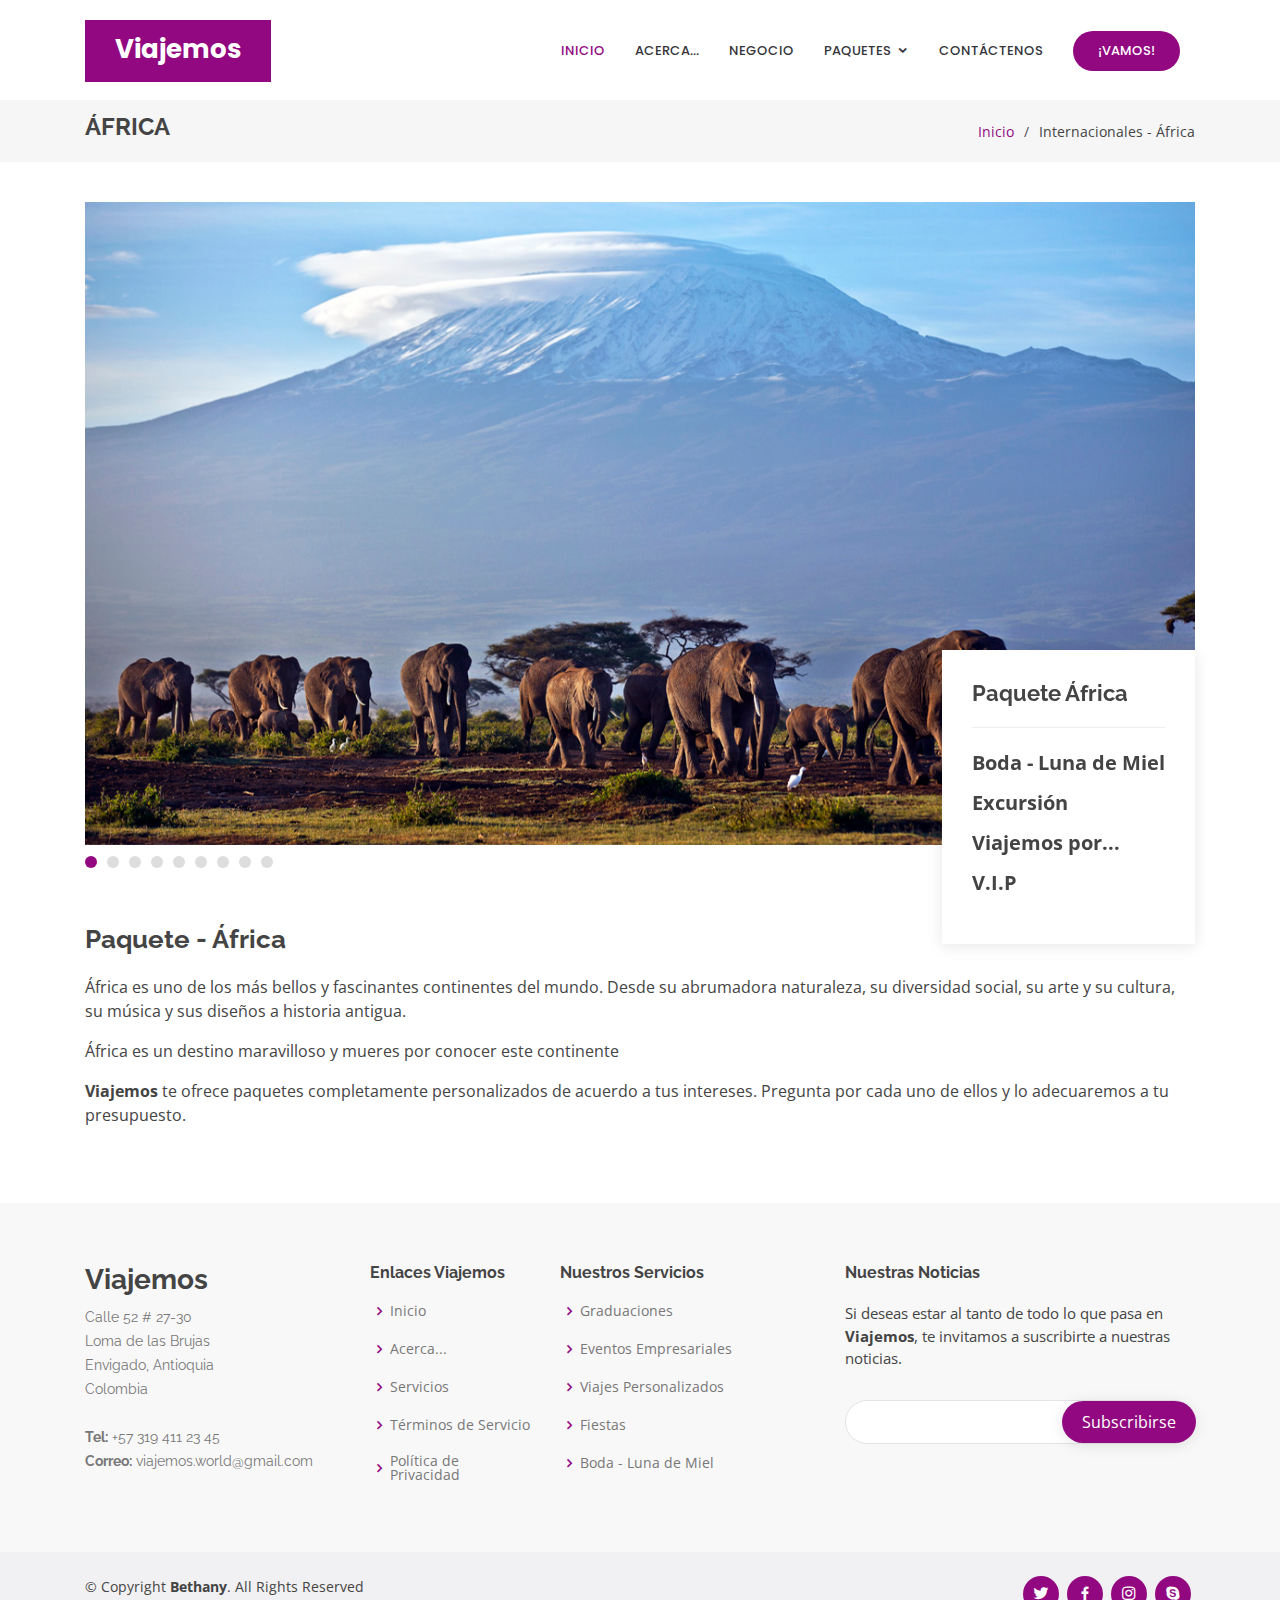
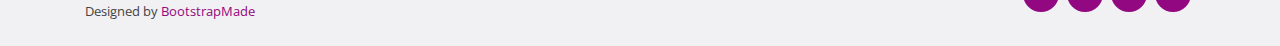
<file: africa.html>
<!DOCTYPE html>
<html lang="en">

<head>
  <meta charset="utf-8">
  <meta content="width=device-width, initial-scale=1.0" name="viewport">

  <title>África</title>
  <meta content="" name="description">
  <meta content="" name="keywords">

  <!-- Favicons -->
  <link href="assets/img/iconoViajemos.png" rel="icon">
  <link href="assets/img/viajemosIcon.png" rel="apple-touch-icon">

  <!-- Google Fonts -->
  <link href="https://fonts.googleapis.com/css?family=Open+Sans:300,300i,400,400i,600,600i,700,700i|Raleway:300,300i,400,400i,500,500i,600,600i,700,700i|Poppins:300,300i,400,400i,500,500i,600,600i,700,700i" rel="stylesheet">

  <!-- Vendor CSS Files -->
  <link href="assets/vendor/bootstrap/css/bootstrap.min.css" rel="stylesheet">
  <link href="assets/vendor/icofont/icofont.min.css" rel="stylesheet">
  <link href="assets/vendor/boxicons/css/boxicons.min.css" rel="stylesheet">
  <link href="assets/vendor/remixicon/remixicon.css" rel="stylesheet">
  <link href="assets/vendor/venobox/venobox.css" rel="stylesheet">
  <link href="assets/vendor/owl.carousel/assets/owl.carousel.min.css" rel="stylesheet">
  <link href="assets/vendor/aos/aos.css" rel="stylesheet">

  <!-- Template Main CSS File -->
  <link href="assets/css/style.css" rel="stylesheet">

  <!-- =======================================================
  * Template Name: Bethany - v2.2.0
  * Template URL: https://bootstrapmade.com/bethany-free-onepage-bootstrap-theme/
  * Author: BootstrapMade.com
  * License: https://bootstrapmade.com/license/
  ======================================================== -->
</head>

<body>

  <!-- ======= Header ======= -->
  <header id="header" class="fixed-top d-flex align-items-center">
    <div class="container">
      <div class="header-container d-flex align-items-center">
        <div class="logo mr-auto">
          <h1 class="text-light"><a href="index.html"><span>Viajemos</span></a></h1>
          <!-- Uncomment below if you prefer to use an image logo -->
          <!-- <a href="index.html"><img src="assets/img/logo.png" alt="" class="img-fluid"></a>-->
        </div>

        <nav class="nav-menu d-none d-lg-block">
          <ul>
            <li class="active"><a href="index.html">Inicio</a></li>
            <li><a href="index.html#about">Acerca...</a></li>
            <li><a href="index.html#services">Negocio</a></li>
            <li class="drop-down"><a href="index.html#portfolio">Paquetes</a>
              <ul>
                <li><a href="nacionales.html">Nacionales</a></li>
                <li class="drop-down"><a href="internacionales.html">Internacionales</a>
                  <ul>
                    <li><a href="europa.html">Europa</a></li>
                    <li><a href="asia.html">Asia</a></li>
                    <li><a href="africa.html">África</a></li>
                    <li><a href="america-norte.html">América del Norte</a></li>
                    <li><a href="suramerica.html">Suramérica</a></li>
                  </ul>
                </li>
              </ul>
            </li>
            <li><a href="index.html#contact">Contáctenos</a></li>

            <li class="get-started"><a href="#about">¡Vamos!</a></li>
          </ul>
        </nav><!-- .nav-menu -->
      </div><!-- End Header Container -->
    </div>
  </header><!-- End Header -->

  <main id="main">

    <!-- ======= Breadcrumbs ======= -->
    <section id="breadcrumbs" class="breadcrumbs">
      <div class="container">

        <div class="d-flex justify-content-between align-items-center">
          <h2><b>ÁFRICA</b></h2>
          <ol>
            <li><a href="index.html">Inicio</a></li>
            <li>Internacionales - África</li>
          </ol>
        </div>

      </div>
    </section><!-- End Breadcrumbs -->

    <!-- ======= Portfolio Details Section ======= -->
    <section id="portfolio-details" class="portfolio-details">
      <div class="container">

        <div class="portfolio-details-container" data-aos="fade-up" data-aos-delay="100">

          <div class="owl-carousel portfolio-details-carousel">
            <img src="assets/img/portfolio/africa-kilimanjaro.png" title="Kilimanjaro - África" class="img-fluid" alt="">
            <img src="assets/img/portfolio/africa-sahara.png" title="El Sáhara en Merzouga - Marruecos" class="img-fluid" alt="">
            <img src="assets/img/portfolio/bemaraha-madagascar.png" title="Parque Bermaraha - Madagascar" class="img-fluid" alt="">
            <img src="assets/img/portfolio/lagonakuru-kenia.png" title="Lago Nakuru - Kenia" class="img-fluid" alt="">
            <img src="assets/img/portfolio/cataratas-victoriaweb-zambia y zimbague.png" title="Cataratas Victoris - Zambia y Zimbague" class="img-fluid" alt="">
            <img src="assets/img/portfolio/el-nilo-egyto.png" title="Río Nilo - Egipto" class="img-fluid" alt="">
            <img src="assets/img/portfolio/erg-chebbi-marruecos.png" title="Chebbi - Marruecos" class="img-fluid" alt="">
            <img src="assets/img/portfolio/piramides-egipto.png" title="Pirámides de Giza - Egipto" class="img-fluid" alt="">
            <img src="assets/img/portfolio/parquenatural-namibia.png" title="Parque Natural - Namibia" class="img-fluid" alt="">
          </div>

          <div class="portfolio-info">
            <h3>Paquete África</h3>
            <ul>
              <li><strong>Boda - Luna de Miel</strong></li>
              <li><strong>Excursión</strong></li>
              <li><strong>Viajemos por...</strong></li>
              <li><strong>V.I.P</strong></li>
            </ul>
          </div>

        </div>

        <div class="portfolio-description">
          <h2>Paquete - África</h2>
          <p>
            África es uno de los más bellos y fascinantes continentes del mundo. Desde su abrumadora naturaleza, su diversidad social, su arte y su cultura, su música y sus diseños a historia antigua.
            </p>
            <p>África es un destino maravilloso y mueres por conocer este continente</p>
          
            <strong> Viajemos</strong> te ofrece paquetes completamente personalizados de acuerdo a tus intereses. Pregunta por cada uno de ellos y lo adecuaremos a tu presupuesto.
          </p>
        </div>

      </div>
    </section><!-- End Portfolio Details Section -->

  </main><!-- End #main -->

  <!-- ======= Footer ======= -->
  <footer id="footer">

    <div class="footer-top">
      <div class="container">
        <div class="row">

          <div class="col-lg-3 col-md-6 footer-contact">
            <h3><strong>Viajemos</strong></h3>
            <p>
              Calle 52 # 27-30<br>
              Loma de las Brujas<br>
              Envigado, Antioquia<br>
              Colombia <br><br>
              <strong>Tel:</strong> +57 319 411 23 45<br>
              <strong>Correo:</strong> viajemos.world@gmail.com<br>
            </p>
          </div>

          <div class="col-lg-2 col-md-6 footer-links">
            <h4>Enlaces Viajemos</h4>
            <ul>
              <li><i class="bx bx-chevron-right"></i> <a href="#">Inicio</a></li>
              <li><i class="bx bx-chevron-right"></i> <a href="#">Acerca...</a></li>
              <li><i class="bx bx-chevron-right"></i> <a href="#">Servicios</a></li>
              <li><i class="bx bx-chevron-right"></i> <a href="#">Términos de Servicio</a></li>
              <li><i class="bx bx-chevron-right"></i> <a href="#">Política de Privacidad</a></li>
            </ul>
          </div>

          <div class="col-lg-3 col-md-6 footer-links">
            <h4>Nuestros Servicios</h4>
            <ul>
              <li><i class="bx bx-chevron-right"></i> <a href="#">Graduaciones</a></li>
              <li><i class="bx bx-chevron-right"></i> <a href="#">Eventos Empresariales</a></li>
              <li><i class="bx bx-chevron-right"></i> <a href="#">Viajes Personalizados</a></li>
              <li><i class="bx bx-chevron-right"></i> <a href="#">Fiestas</a></li>
              <li><i class="bx bx-chevron-right"></i> <a href="#">Boda - Luna de Miel</a></li>
            </ul>
          </div>

          <div class="col-lg-4 col-md-6 footer-newsletter">
            <h4>Nuestras Noticias</h4>
            <p>Si deseas estar al tanto de todo lo que pasa en <strong>Viajemos</strong>, te invitamos a suscribirte a nuestras noticias.</p>
            <form action="" method="post">
              <input type="email" name="email"><input type="submit" value="Subscribirse">
            </form>
          </div>

        </div>
      </div>
    </div>

    <div class="container d-md-flex py-4">

      <div class="mr-md-auto text-center text-md-left">
        <div class="copyright">
          &copy; Copyright <strong><span>Bethany</span></strong>. All Rights Reserved
        </div>
        <div class="credits">
          <!-- All the links in the footer should remain intact. -->
          <!-- You can delete the links only if you purchased the pro version. -->
          <!-- Licensing information: https://bootstrapmade.com/license/ -->
          <!-- Purchase the pro version with working PHP/AJAX contact form: https://bootstrapmade.com/bethany-free-onepage-bootstrap-theme/ -->
          Designed by <a href="https://bootstrapmade.com/">BootstrapMade</a>
        </div>
      </div>
      <div class="social-links text-center text-md-right pt-3 pt-md-0">
        <a href="https://twitter.com/MLDoris" target="_blank" class="twitter"><i class="bx bxl-twitter"></i></a>
        <a href="https://www.facebook.com/dorisml2410" target="_blank" class="facebook"><i class="bx bxl-facebook"></i></a>
        <a href="https://www.instagram.com/dorisml2410" target="_blank" class="instagram"><i class="bx bxl-instagram"></i></a>
        <a href="https://join.skype.com/invite/x6IdmX6rJ0s4" target="_blank" class="google-plus"><i class="bx bxl-skype"></i></a>
      </div>
    </div>
  </footer><!-- End Footer -->

  <a href="#" class="back-to-top"><i class="icofont-simple-up"></i></a>

  <!-- Vendor JS Files -->
  <script src="assets/vendor/jquery/jquery.min.js"></script>
  <script src="assets/vendor/bootstrap/js/bootstrap.bundle.min.js"></script>
  <script src="assets/vendor/jquery.easing/jquery.easing.min.js"></script>
  <script src="assets/vendor/php-email-form/validate.js"></script>
  <script src="assets/vendor/waypoints/jquery.waypoints.min.js"></script>
  <script src="assets/vendor/counterup/counterup.min.js"></script>
  <script src="assets/vendor/isotope-layout/isotope.pkgd.min.js"></script>
  <script src="assets/vendor/venobox/venobox.min.js"></script>
  <script src="assets/vendor/owl.carousel/owl.carousel.min.js"></script>
  <script src="assets/vendor/aos/aos.js"></script>

  <!-- Template Main JS File -->
  <script src="assets/js/main.js"></script>

</body>

</html>
</file>
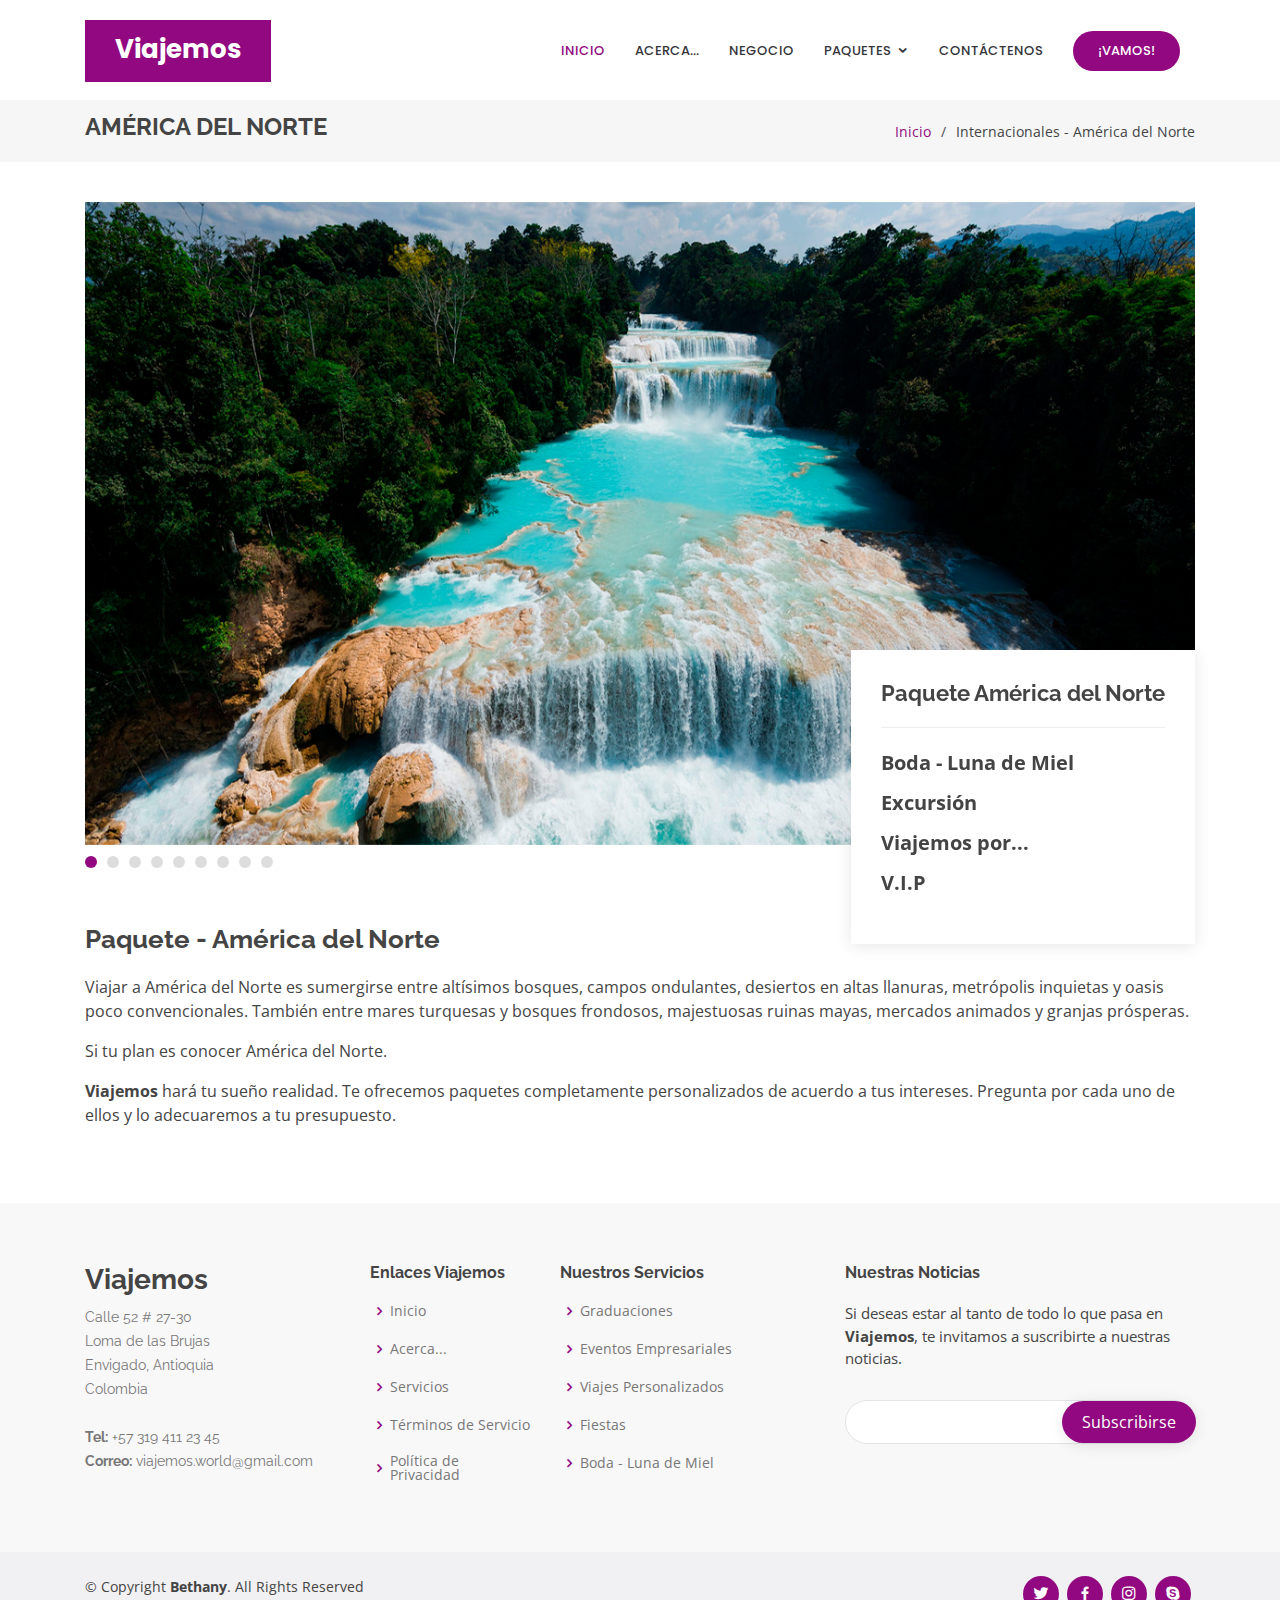
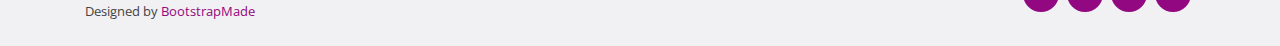
<file: america-norte.html>
<!DOCTYPE html>
<html lang="es">

<head>
  <meta charset="utf-8">
  <meta content="width=device-width, initial-scale=1.0" name="viewport">

  <title>América del Norte</title>
  <meta content="" name="description">
  <meta content="" name="keywords">

  <!-- Favicons -->
  <link href="assets/img/iconoViajemos.png" rel="icon">
  <link href="assets/img/viajemosIcon.png" rel="apple-touch-icon">

  <!-- Google Fonts -->
  <link href="https://fonts.googleapis.com/css?family=Open+Sans:300,300i,400,400i,600,600i,700,700i|Raleway:300,300i,400,400i,500,500i,600,600i,700,700i|Poppins:300,300i,400,400i,500,500i,600,600i,700,700i" rel="stylesheet">

  <!-- Vendor CSS Files -->
  <link href="assets/vendor/bootstrap/css/bootstrap.min.css" rel="stylesheet">
  <link href="assets/vendor/icofont/icofont.min.css" rel="stylesheet">
  <link href="assets/vendor/boxicons/css/boxicons.min.css" rel="stylesheet">
  <link href="assets/vendor/remixicon/remixicon.css" rel="stylesheet">
  <link href="assets/vendor/venobox/venobox.css" rel="stylesheet">
  <link href="assets/vendor/owl.carousel/assets/owl.carousel.min.css" rel="stylesheet">
  <link href="assets/vendor/aos/aos.css" rel="stylesheet">

  <!-- Template Main CSS File -->
  <link href="assets/css/style.css" rel="stylesheet">

  <!-- =======================================================
  * Template Name: Bethany - v2.2.0
  * Template URL: https://bootstrapmade.com/bethany-free-onepage-bootstrap-theme/
  * Author: BootstrapMade.com
  * License: https://bootstrapmade.com/license/
  ======================================================== -->
</head>

<body>

  <!-- ======= Header ======= -->
  <header id="header" class="fixed-top d-flex align-items-center">
    <div class="container">
      <div class="header-container d-flex align-items-center">
        <div class="logo mr-auto">
          <h1 class="text-light"><a href="index.html"><span>Viajemos</span></a></h1>
          <!-- Uncomment below if you prefer to use an image logo -->
          <!-- <a href="index.html"><img src="assets/img/logo.png" alt="" class="img-fluid"></a>-->
        </div>

        <nav class="nav-menu d-none d-lg-block">
          <ul>
            <li class="active"><a href="index.html">Inicio</a></li>
            <li><a href="index.html#about">Acerca...</a></li>
            <li><a href="index.html#services">Negocio</a></li>
            <li class="drop-down"><a href="index.html#portfolio">Paquetes</a>
              <ul>
                <li><a href="nacionales.html">Nacionales</a></li>
                <li class="drop-down"><a href="internacionales.html">Internacionales</a>
                  <ul>
                    <li><a href="europa.html">Europa</a></li>
                    <li><a href="asia.html">Asia</a></li>
                    <li><a href="africa.html">África</a></li>
                    <li><a href="america-norte.html">América del Norte</a></li>
                    <li><a href="suramerica.html">Suramérica</a></li>
                  </ul>
                </li>
              </ul>
            </li>
            <li><a href="index.html#contact">Contáctenos</a></li>

            <li class="get-started"><a href="#about">¡Vamos!</a></li>
          </ul>
        </nav><!-- .nav-menu -->
      </div><!-- End Header Container -->
    </div>
  </header><!-- End Header -->

  <main id="main">

    <!-- ======= Breadcrumbs ======= -->
    <section id="breadcrumbs" class="breadcrumbs">
      <div class="container">

        <div class="d-flex justify-content-between align-items-center">
          <h2><b>AMÉRICA DEL NORTE</b></h2>
          <ol>
            <li><a href="index.html">Inicio</a></li>
            <li>Internacionales - América del Norte</li>
          </ol>
        </div>

      </div>
    </section><!-- End Breadcrumbs -->

    <!-- ======= Portfolio Details Section ======= -->
    <section id="portfolio-details" class="portfolio-details">
      <div class="container">

        <div class="portfolio-details-container" data-aos="fade-up" data-aos-delay="100">

          <div class="owl-carousel portfolio-details-carousel">
            <img src="assets/img/portfolio/mexico.png" title="México" class="img-fluid" alt="">
            <img src="assets/img/portfolio/canada.png" title="Canadá" class="img-fluid" alt="">
            <img src="assets/img/portfolio/costa-rica.png" title="Costa Rica" class="img-fluid" alt="">
            <img src="assets/img/portfolio/chicago.png" title="Chicago" class="img-fluid" alt="">
            <img src="assets/img/portfolio/alaska.png" title="Alaska" class="img-fluid" alt="">
            <img src="assets/img/portfolio/newyork.png" title="New York" class="img-fluid" alt="">
            <img src="assets/img/portfolio/boston.png" title="Bostón" class="img-fluid" alt="">
            <img src="assets/img/portfolio/panama.png" title="Panamá" class="img-fluid" alt="">
            <img src="assets/img/portfolio/florida.png" title="Florida" class="img-fluid" alt="">
          </div>

          <div class="portfolio-info">
            <h3>Paquete América del Norte</h3>
            <ul>
              <li><strong>Boda - Luna de Miel</strong></li>
              <li><strong>Excursión</strong></li>
              <li><strong>Viajemos por...</strong></li>
              <li><strong>V.I.P</strong></li>
            </ul>
          </div>

        </div>

        <div class="portfolio-description">
          <h2>Paquete - América del Norte</h2>
          <p>
            Viajar a América del Norte es sumergirse entre altísimos bosques, campos ondulantes, desiertos en altas llanuras, metrópolis inquietas y oasis poco convencionales.  
            También entre mares turquesas y bosques frondosos, majestuosas ruinas mayas, mercados animados y granjas prósperas.
            </p>
            <p>Si tu plan es conocer América del Norte. </p>
          
            <strong>Viajemos</strong> hará tu sueño realidad.
            Te ofrecemos paquetes completamente personalizados de acuerdo a tus intereses. Pregunta por cada uno de ellos y lo adecuaremos a tu presupuesto.
          </p>
        </div>

      </div>
    </section><!-- End Portfolio Details Section -->

  </main><!-- End #main -->

  <!-- ======= Footer ======= -->
  <footer id="footer">

    <div class="footer-top">
      <div class="container">
        <div class="row">

          <div class="col-lg-3 col-md-6 footer-contact">
            <h3><strong>Viajemos</strong></h3>
            <p>
              Calle 52 # 27-30<br>
              Loma de las Brujas<br>
              Envigado, Antioquia<br>
              Colombia <br><br>
              <strong>Tel:</strong> +57 319 411 23 45<br>
              <strong>Correo:</strong> viajemos.world@gmail.com<br>
            </p>
          </div>

          <div class="col-lg-2 col-md-6 footer-links">
            <h4>Enlaces Viajemos</h4>
            <ul>
              <li><i class="bx bx-chevron-right"></i> <a href="#">Inicio</a></li>
              <li><i class="bx bx-chevron-right"></i> <a href="#">Acerca...</a></li>
              <li><i class="bx bx-chevron-right"></i> <a href="#">Servicios</a></li>
              <li><i class="bx bx-chevron-right"></i> <a href="#">Términos de Servicio</a></li>
              <li><i class="bx bx-chevron-right"></i> <a href="#">Política de Privacidad</a></li>
            </ul>
          </div>

          <div class="col-lg-3 col-md-6 footer-links">
            <h4>Nuestros Servicios</h4>
            <ul>
              <li><i class="bx bx-chevron-right"></i> <a href="#">Graduaciones</a></li>
              <li><i class="bx bx-chevron-right"></i> <a href="#">Eventos Empresariales</a></li>
              <li><i class="bx bx-chevron-right"></i> <a href="#">Viajes Personalizados</a></li>
              <li><i class="bx bx-chevron-right"></i> <a href="#">Fiestas</a></li>
              <li><i class="bx bx-chevron-right"></i> <a href="#">Boda - Luna de Miel</a></li>
            </ul>
          </div>

          <div class="col-lg-4 col-md-6 footer-newsletter">
            <h4>Nuestras Noticias</h4>
            <p>Si deseas estar al tanto de todo lo que pasa en <strong>Viajemos</strong>, te invitamos a suscribirte a nuestras noticias.</p>
            <form action="" method="post">
              <input type="email" name="email"><input type="submit" value="Subscribirse">
            </form>
          </div>

        </div>
      </div>
    </div>

    <div class="container d-md-flex py-4">

      <div class="mr-md-auto text-center text-md-left">
        <div class="copyright">
          &copy; Copyright <strong><span>Bethany</span></strong>. All Rights Reserved
        </div>
        <div class="credits">
          <!-- All the links in the footer should remain intact. -->
          <!-- You can delete the links only if you purchased the pro version. -->
          <!-- Licensing information: https://bootstrapmade.com/license/ -->
          <!-- Purchase the pro version with working PHP/AJAX contact form: https://bootstrapmade.com/bethany-free-onepage-bootstrap-theme/ -->
          Designed by <a href="https://bootstrapmade.com/">BootstrapMade</a>
        </div>
      </div>
      <div class="social-links text-center text-md-right pt-3 pt-md-0">
        <a href="https://twitter.com/MLDoris" target="_blank" class="twitter"><i class="bx bxl-twitter"></i></a>
        <a href="https://www.facebook.com/dorisml2410" target="_blank" class="facebook"><i class="bx bxl-facebook"></i></a>
        <a href="https://www.instagram.com/dorisml2410" target="_blank" class="instagram"><i class="bx bxl-instagram"></i></a>
        <a href="https://join.skype.com/invite/x6IdmX6rJ0s4" target="_blank" class="google-plus"><i class="bx bxl-skype"></i></a>
      </div>
    </div>
  </footer><!-- End Footer -->

  <a href="#" class="back-to-top"><i class="icofont-simple-up"></i></a>

  <!-- Vendor JS Files -->
  <script src="assets/vendor/jquery/jquery.min.js"></script>
  <script src="assets/vendor/bootstrap/js/bootstrap.bundle.min.js"></script>
  <script src="assets/vendor/jquery.easing/jquery.easing.min.js"></script>
  <script src="assets/vendor/php-email-form/validate.js"></script>
  <script src="assets/vendor/waypoints/jquery.waypoints.min.js"></script>
  <script src="assets/vendor/counterup/counterup.min.js"></script>
  <script src="assets/vendor/isotope-layout/isotope.pkgd.min.js"></script>
  <script src="assets/vendor/venobox/venobox.min.js"></script>
  <script src="assets/vendor/owl.carousel/owl.carousel.min.js"></script>
  <script src="assets/vendor/aos/aos.js"></script>

  <!-- Template Main JS File -->
  <script src="assets/js/main.js"></script>

</body>

</html>
</file>
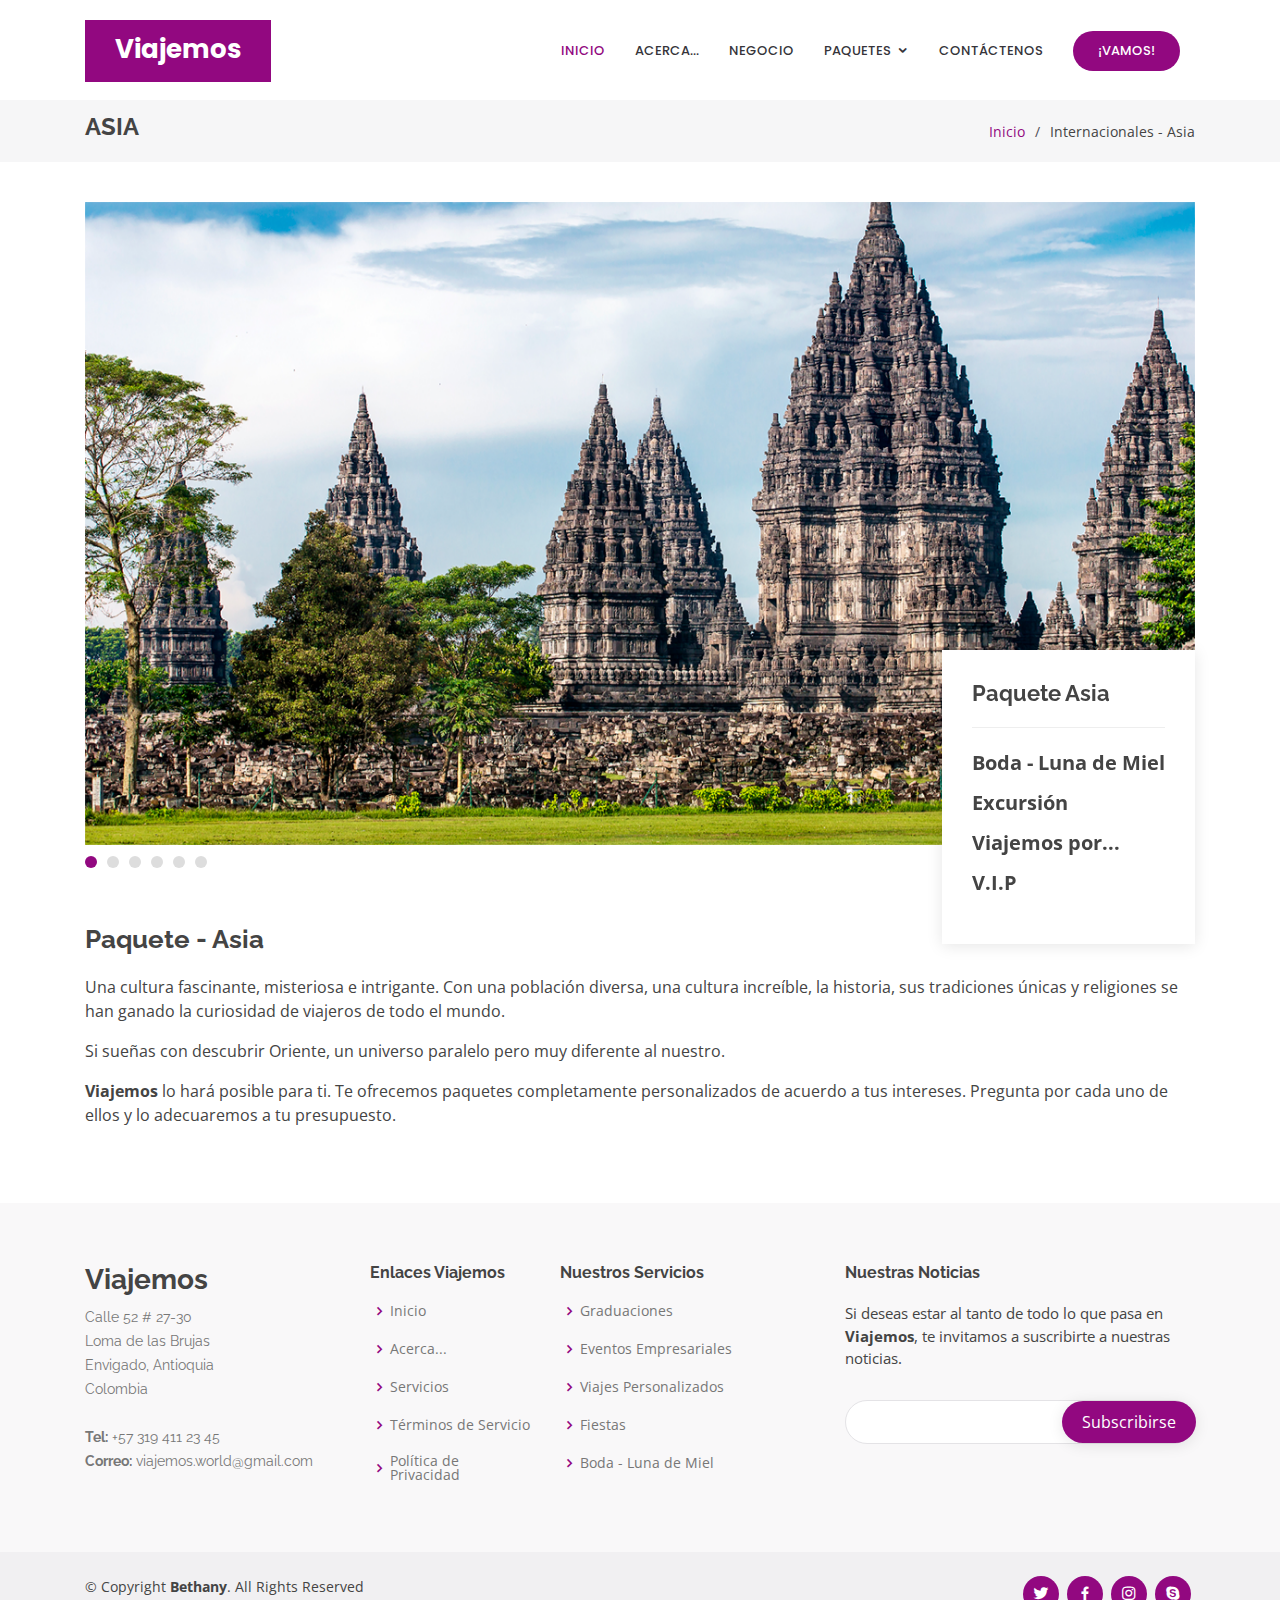
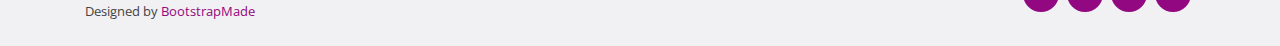
<file: asia.html>
<!DOCTYPE html>
<html lang="es">

<head>
  <meta charset="utf-8">
  <meta content="width=device-width, initial-scale=1.0" name="viewport">

  <title>Asia</title>
  <meta content="" name="description">
  <meta content="" name="keywords">

  <!-- Favicons -->
  <link href="assets/img/iconoViajemos.png" rel="icon">
  <link href="assets/img/viajemosIcon.png" rel="apple-touch-icon">

  <!-- Google Fonts -->
  <link href="https://fonts.googleapis.com/css?family=Open+Sans:300,300i,400,400i,600,600i,700,700i|Raleway:300,300i,400,400i,500,500i,600,600i,700,700i|Poppins:300,300i,400,400i,500,500i,600,600i,700,700i" rel="stylesheet">

  <!-- Vendor CSS Files -->
  <link href="assets/vendor/bootstrap/css/bootstrap.min.css" rel="stylesheet">
  <link href="assets/vendor/icofont/icofont.min.css" rel="stylesheet">
  <link href="assets/vendor/boxicons/css/boxicons.min.css" rel="stylesheet">
  <link href="assets/vendor/remixicon/remixicon.css" rel="stylesheet">
  <link href="assets/vendor/venobox/venobox.css" rel="stylesheet">
  <link href="assets/vendor/owl.carousel/assets/owl.carousel.min.css" rel="stylesheet">
  <link href="assets/vendor/aos/aos.css" rel="stylesheet">

  <!-- Template Main CSS File -->
  <link href="assets/css/style.css" rel="stylesheet">

  <!-- =======================================================
  * Template Name: Bethany - v2.2.0
  * Template URL: https://bootstrapmade.com/bethany-free-onepage-bootstrap-theme/
  * Author: BootstrapMade.com
  * License: https://bootstrapmade.com/license/
  ======================================================== -->
</head>

<body>

  <!-- ======= Header ======= -->
  <header id="header" class="fixed-top d-flex align-items-center">
    <div class="container">
      <div class="header-container d-flex align-items-center">
        <div class="logo mr-auto">
          <h1 class="text-light"><a href="index.html"><span>Viajemos</span></a></h1>
          <!-- Uncomment below if you prefer to use an image logo -->
          <!-- <a href="index.html"><img src="assets/img/logo.png" alt="" class="img-fluid"></a>-->
        </div>

        <nav class="nav-menu d-none d-lg-block">
          <ul>
            <li class="active"><a href="index.html">Inicio</a></li>
            <li><a href="index.html#about">Acerca...</a></li>
            <li><a href="index.html#services">Negocio</a></li>
            <li class="drop-down"><a href="index.html#portfolio">Paquetes</a>
              <ul>
                <li><a href="nacionales.html">Nacionales</a></li>
                <li class="drop-down"><a href="internacionales.html">Internacionales</a>
                  <ul>
                    <li><a href="europa.html">Europa</a></li>
                    <li><a href="asia.html">Asia</a></li>
                    <li><a href="africa.html">África</a></li>
                    <li><a href="america-norte.html">América del Norte</a></li>
                    <li><a href="suramerica.html">Suramérica</a></li>
                  </ul>
                </li>
              </ul>
            </li>
            <li><a href="index.html#contact">Contáctenos</a></li>

            <li class="get-started"><a href="#about">¡Vamos!</a></li>
          </ul>
        </nav><!-- .nav-menu -->
      </div><!-- End Header Container -->
    </div>
  </header><!-- End Header -->

  <main id="main">

    <!-- ======= Breadcrumbs ======= -->
    <section id="breadcrumbs" class="breadcrumbs">
      <div class="container">

        <div class="d-flex justify-content-between align-items-center">
          <h2><b>ASIA</b></h2>
          <ol>
            <li><a href="index.html">Inicio</a></li>
            <li>Internacionales - Asia</li>
          </ol>
        </div>

      </div>
    </section><!-- End Breadcrumbs -->

    <!-- ======= Portfolio Details Section ======= -->
    <section id="portfolio-details" class="portfolio-details">
      <div class="container">

        <div class="portfolio-details-container" data-aos="fade-up" data-aos-delay="100">

          <div class="owl-carousel portfolio-details-carousel">
            <img src="assets/img/portfolio/indonesia.png" title="Indonesia" class="img-fluid" alt="">
            <img src="assets/img/portfolio/china.png" title="China" class="img-fluid" alt="">
            <img src="assets/img/portfolio/srilanka.png" title="Sri Lanka" class="img-fluid" alt="">
            <img src="assets/img/portfolio/japon.png" title="Japón" class="img-fluid" alt="">
            <img src="assets/img/portfolio/emiratosarabes.png" title="Emiratos Árabes" class="img-fluid" alt="">
            <img src="assets/img/portfolio/singapur.png" title="Singapur" class="img-fluid" alt="">
          </div>

          <div class="portfolio-info">
            <h3>Paquete Asia</h3>
            <ul>
              <li><strong>Boda - Luna de Miel</strong></li>
              <li><strong>Excursión</strong></li>
              <li><strong>Viajemos por...</strong></li>
              <li><strong>V.I.P</strong></li>
            </ul>
          </div>

        </div>

        <div class="portfolio-description">
          <h2>Paquete - Asia</h2>
          <p>
            Una cultura fascinante, misteriosa e intrigante. 
            Con una población diversa, una cultura increíble, la historia, sus tradiciones únicas y religiones se han ganado la curiosidad de viajeros de todo el mundo. 
            </p>
            <p>Si sueñas con descubrir Oriente, un universo paralelo pero muy diferente al nuestro. </p>
          
            <strong>Viajemos</strong> lo hará posible para ti.
            Te ofrecemos paquetes completamente personalizados de acuerdo a tus intereses. Pregunta por cada uno de ellos y lo adecuaremos a tu presupuesto.
          </p>
        </div>

      </div>
    </section><!-- End Portfolio Details Section -->

  </main><!-- End #main -->

  <!-- ======= Footer ======= -->
  <footer id="footer">

    <div class="footer-top">
      <div class="container">
        <div class="row">

          <div class="col-lg-3 col-md-6 footer-contact">
            <h3><strong>Viajemos</strong></h3>
            <p>
              Calle 52 # 27-30<br>
              Loma de las Brujas<br>
              Envigado, Antioquia<br>
              Colombia <br><br>
              <strong>Tel:</strong> +57 319 411 23 45<br>
              <strong>Correo:</strong> viajemos.world@gmail.com<br>
            </p>
          </div>

          <div class="col-lg-2 col-md-6 footer-links">
            <h4>Enlaces Viajemos</h4>
            <ul>
              <li><i class="bx bx-chevron-right"></i> <a href="#">Inicio</a></li>
              <li><i class="bx bx-chevron-right"></i> <a href="#">Acerca...</a></li>
              <li><i class="bx bx-chevron-right"></i> <a href="#">Servicios</a></li>
              <li><i class="bx bx-chevron-right"></i> <a href="#">Términos de Servicio</a></li>
              <li><i class="bx bx-chevron-right"></i> <a href="#">Política de Privacidad</a></li>
            </ul>
          </div>

          <div class="col-lg-3 col-md-6 footer-links">
            <h4>Nuestros Servicios</h4>
            <ul>
              <li><i class="bx bx-chevron-right"></i> <a href="#">Graduaciones</a></li>
              <li><i class="bx bx-chevron-right"></i> <a href="#">Eventos Empresariales</a></li>
              <li><i class="bx bx-chevron-right"></i> <a href="#">Viajes Personalizados</a></li>
              <li><i class="bx bx-chevron-right"></i> <a href="#">Fiestas</a></li>
              <li><i class="bx bx-chevron-right"></i> <a href="#">Boda - Luna de Miel</a></li>
            </ul>
          </div>

          <div class="col-lg-4 col-md-6 footer-newsletter">
            <h4>Nuestras Noticias</h4>
            <p>Si deseas estar al tanto de todo lo que pasa en <strong>Viajemos</strong>, te invitamos a suscribirte a nuestras noticias.</p>
            <form action="" method="post">
              <input type="email" name="email"><input type="submit" value="Subscribirse">
            </form>
          </div>

        </div>
      </div>
    </div>

    <div class="container d-md-flex py-4">

      <div class="mr-md-auto text-center text-md-left">
        <div class="copyright">
          &copy; Copyright <strong><span>Bethany</span></strong>. All Rights Reserved
        </div>
        <div class="credits">
          <!-- All the links in the footer should remain intact. -->
          <!-- You can delete the links only if you purchased the pro version. -->
          <!-- Licensing information: https://bootstrapmade.com/license/ -->
          <!-- Purchase the pro version with working PHP/AJAX contact form: https://bootstrapmade.com/bethany-free-onepage-bootstrap-theme/ -->
          Designed by <a href="https://bootstrapmade.com/">BootstrapMade</a>
        </div>
      </div>
      <div class="social-links text-center text-md-right pt-3 pt-md-0">
        <a href="https://twitter.com/MLDoris" target="_blank" class="twitter"><i class="bx bxl-twitter"></i></a>
        <a href="https://www.facebook.com/dorisml2410" target="_blank" class="facebook"><i class="bx bxl-facebook"></i></a>
        <a href="https://www.instagram.com/dorisml2410" target="_blank" class="instagram"><i class="bx bxl-instagram"></i></a>
        <a href="https://join.skype.com/invite/x6IdmX6rJ0s4" target="_blank" class="google-plus"><i class="bx bxl-skype"></i></a>
      </div>
    </div>
  </footer><!-- End Footer -->

  <a href="#" class="back-to-top"><i class="icofont-simple-up"></i></a>

  <!-- Vendor JS Files -->
  <script src="assets/vendor/jquery/jquery.min.js"></script>
  <script src="assets/vendor/bootstrap/js/bootstrap.bundle.min.js"></script>
  <script src="assets/vendor/jquery.easing/jquery.easing.min.js"></script>
  <script src="assets/vendor/php-email-form/validate.js"></script>
  <script src="assets/vendor/waypoints/jquery.waypoints.min.js"></script>
  <script src="assets/vendor/counterup/counterup.min.js"></script>
  <script src="assets/vendor/isotope-layout/isotope.pkgd.min.js"></script>
  <script src="assets/vendor/venobox/venobox.min.js"></script>
  <script src="assets/vendor/owl.carousel/owl.carousel.min.js"></script>
  <script src="assets/vendor/aos/aos.js"></script>

  <!-- Template Main JS File -->
  <script src="assets/js/main.js"></script>

</body>

</html>
</file>
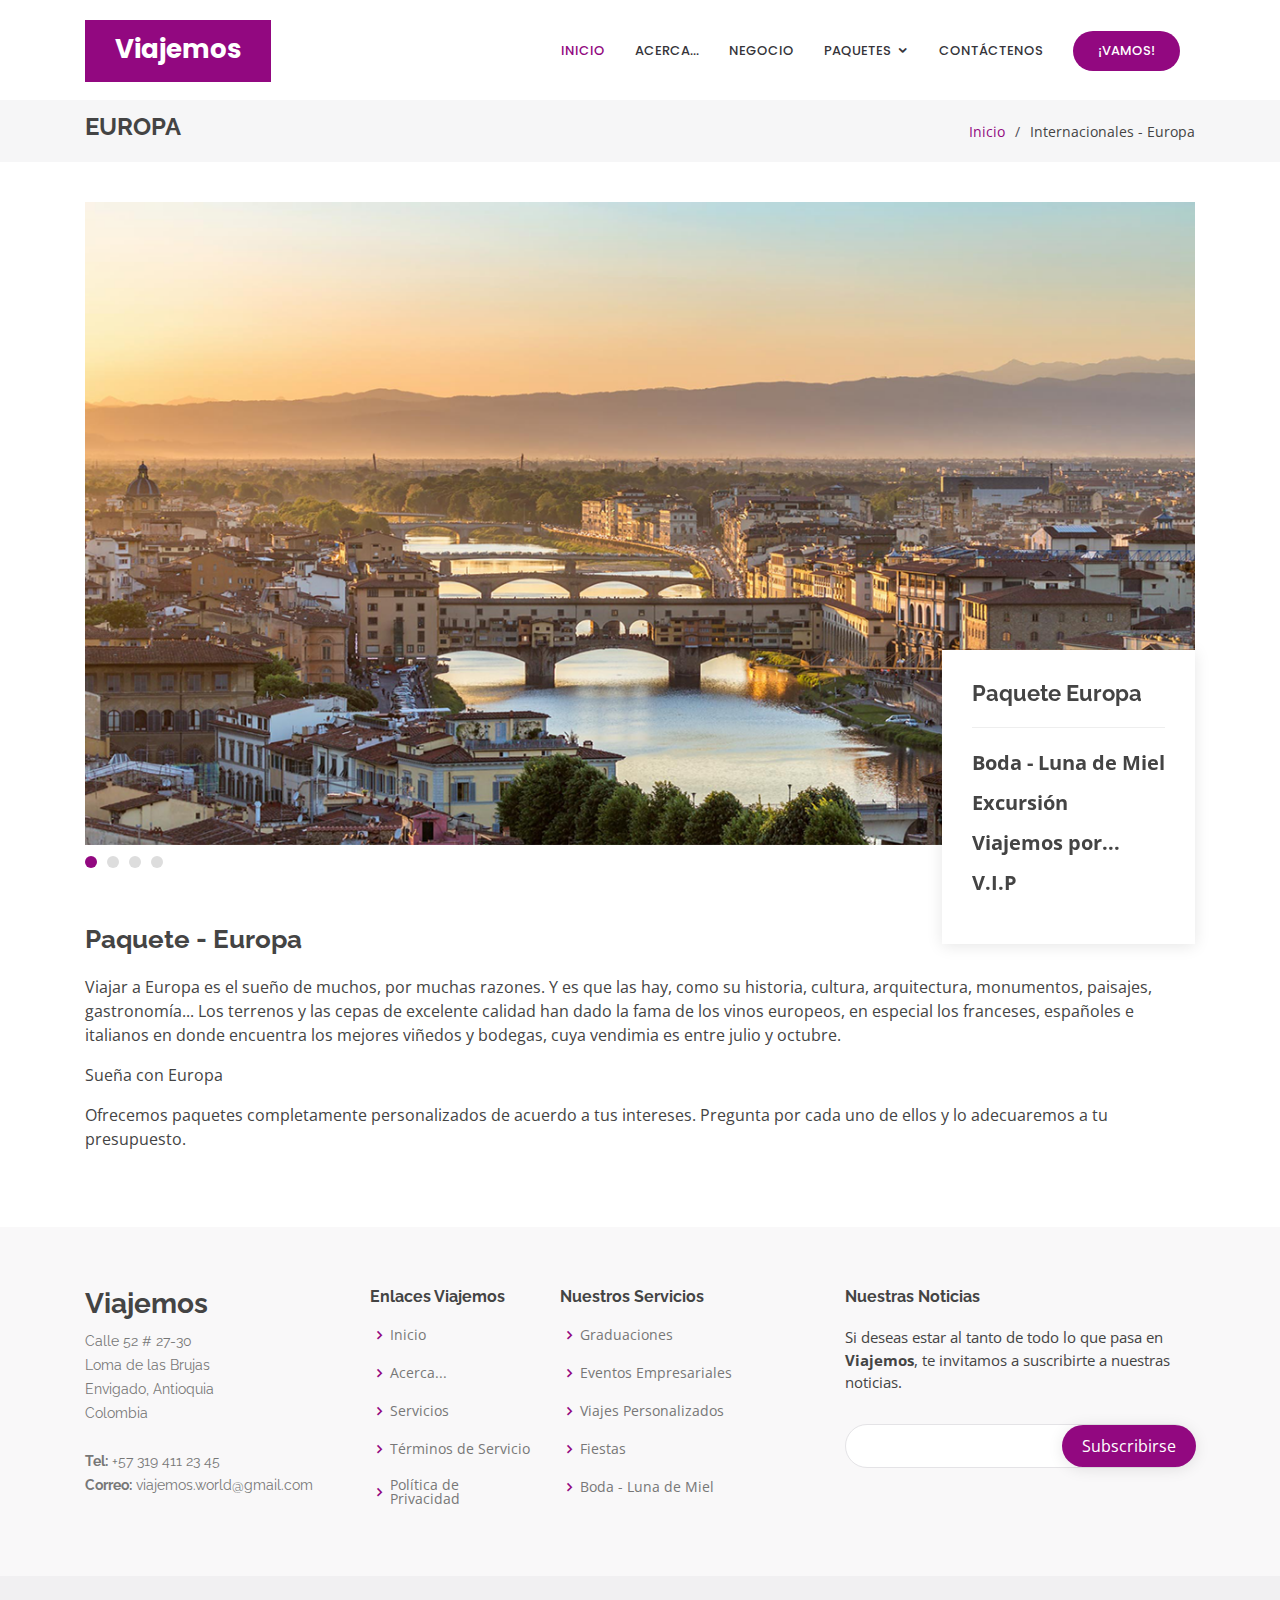
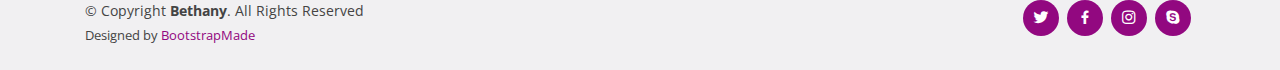
<file: europa.html>
<!DOCTYPE html>
<html lang="en">

<head>
  <meta charset="utf-8">
  <meta content="width=device-width, initial-scale=1.0" name="viewport">

  <title>Europa</title>
  <meta content="" name="description">
  <meta content="" name="keywords">

  <!-- Favicons -->
  <link href="assets/img/iconoViajemos.png" rel="icon">
  <link href="assets/img/viajemosIcon.png" rel="apple-touch-icon">

  <!-- Google Fonts -->
  <link href="https://fonts.googleapis.com/css?family=Open+Sans:300,300i,400,400i,600,600i,700,700i|Raleway:300,300i,400,400i,500,500i,600,600i,700,700i|Poppins:300,300i,400,400i,500,500i,600,600i,700,700i" rel="stylesheet">

  <!-- Vendor CSS Files -->
  <link href="assets/vendor/bootstrap/css/bootstrap.min.css" rel="stylesheet">
  <link href="assets/vendor/icofont/icofont.min.css" rel="stylesheet">
  <link href="assets/vendor/boxicons/css/boxicons.min.css" rel="stylesheet">
  <link href="assets/vendor/remixicon/remixicon.css" rel="stylesheet">
  <link href="assets/vendor/venobox/venobox.css" rel="stylesheet">
  <link href="assets/vendor/owl.carousel/assets/owl.carousel.min.css" rel="stylesheet">
  <link href="assets/vendor/aos/aos.css" rel="stylesheet">

  <!-- Template Main CSS File -->
  <link href="assets/css/style.css" rel="stylesheet">

  <!-- =======================================================
  * Template Name: Bethany - v2.2.0
  * Template URL: https://bootstrapmade.com/bethany-free-onepage-bootstrap-theme/
  * Author: BootstrapMade.com
  * License: https://bootstrapmade.com/license/
  ======================================================== -->
</head>

<body>

  <!-- ======= Header ======= -->
  <header id="header" class="fixed-top d-flex align-items-center">
    <div class="container">
      <div class="header-container d-flex align-items-center">
        <div class="logo mr-auto">
          <h1 class="text-light"><a href="index.html"><span>Viajemos</span></a></h1>
          <!-- Uncomment below if you prefer to use an image logo -->
          <!-- <a href="index.html"><img src="assets/img/logo.png" alt="" class="img-fluid"></a>-->
        </div>

        <nav class="nav-menu d-none d-lg-block">
          <ul>
            <li class="active"><a href="index.html">Inicio</a></li>
            <li><a href="index.html#about">Acerca...</a></li>
            <li><a href="index.html#services">Negocio</a></li>
            <li class="drop-down"><a href="index.html#portfolio">Paquetes</a>
              <ul>
                <li><a href="nacionales.html">Nacionales</a></li>
                <li class="drop-down"><a href="internacionales.html">Internacionales</a>
                  <ul>
                    <li><a href="europa.html">Europa</a></li>
                    <li><a href="asia.html">Asia</a></li>
                    <li><a href="africa.html">África</a></li>
                    <li><a href="america-norte.html">América del Norte</a></li>
                    <li><a href="suramerica.html">Suramérica</a></li>
                  </ul>
                </li>
              </ul>
            </li>
            <li><a href="index.html#contact">Contáctenos</a></li>

            <li class="get-started"><a href="#about">¡Vamos!</a></li>
          </ul>
        </nav><!-- .nav-menu -->
      </div><!-- End Header Container -->
    </div>
  </header><!-- End Header -->

  <main id="main">

    <!-- ======= Breadcrumbs ======= -->
    <section id="breadcrumbs" class="breadcrumbs">
      <div class="container">

        <div class="d-flex justify-content-between align-items-center">
          <h2><b>EUROPA</b></h2>
          <ol>
            <li><a href="index.html">Inicio</a></li>
            <li>Internacionales - Europa</li>
          </ol>
        </div>

      </div>
    </section><!-- End Breadcrumbs -->

    <!-- ======= Portfolio Details Section ======= -->
    <section id="portfolio-details" class="portfolio-details">
      <div class="container">

        <div class="portfolio-details-container" data-aos="fade-up" data-aos-delay="100">

          <div class="owl-carousel portfolio-details-carousel">
            <img src="assets/img/portfolio/italia-florencia.png" title="Florencia - Italia" class="img-fluid" alt="">
            <img src="assets/img/portfolio/suiza-ginebra.png" title="Ginebra - Suiza" class="img-fluid" alt="">
            <img src="assets/img/portfolio/portugal-braga.png" title="Braga - Portugal" class="img-fluid" alt="">
            <img src="assets/img/portfolio/letonia-riga.png" title="Riga - Letonia" class="img-fluid" alt="">
          </div>

          <div class="portfolio-info">
            <h3>Paquete Europa</h3>
            <ul>
              <li><strong>Boda - Luna de Miel</strong></li>
              <li><strong>Excursión</strong></li>
              <li><strong>Viajemos por...</strong></li>
              <li><strong>V.I.P</strong></li>
            </ul>
          </div>

        </div>

        <div class="portfolio-description">
          <h2>Paquete - Europa</h2>
          <p>
            Viajar a Europa es el sueño de muchos, por muchas razones. Y es que las hay, como su historia, cultura, arquitectura, monumentos, paisajes, gastronomía...
            Los terrenos y las cepas de excelente calidad han dado la fama de los vinos europeos, en especial los franceses, españoles e italianos en donde encuentra los mejores viñedos y bodegas, cuya vendimia es entre julio y octubre.
            </p>
            <p>Sueña con Europa</p>
          
            Ofrecemos paquetes completamente personalizados de acuerdo a tus intereses. Pregunta por cada uno de ellos y lo adecuaremos a tu presupuesto.
          </p>
        </div>

      </div>
    </section><!-- End Portfolio Details Section -->

  </main><!-- End #main -->

  <!-- ======= Footer ======= -->
  <footer id="footer">

    <div class="footer-top">
      <div class="container">
        <div class="row">

          <div class="col-lg-3 col-md-6 footer-contact">
            <h3><strong>Viajemos</strong></h3>
            <p>
              Calle 52 # 27-30<br>
              Loma de las Brujas<br>
              Envigado, Antioquia<br>
              Colombia <br><br>
              <strong>Tel:</strong> +57 319 411 23 45<br>
              <strong>Correo:</strong> viajemos.world@gmail.com<br>
            </p>
          </div>

          <div class="col-lg-2 col-md-6 footer-links">
            <h4>Enlaces Viajemos</h4>
            <ul>
              <li><i class="bx bx-chevron-right"></i> <a href="#">Inicio</a></li>
              <li><i class="bx bx-chevron-right"></i> <a href="#">Acerca...</a></li>
              <li><i class="bx bx-chevron-right"></i> <a href="#">Servicios</a></li>
              <li><i class="bx bx-chevron-right"></i> <a href="#">Términos de Servicio</a></li>
              <li><i class="bx bx-chevron-right"></i> <a href="#">Política de Privacidad</a></li>
            </ul>
          </div>

          <div class="col-lg-3 col-md-6 footer-links">
            <h4>Nuestros Servicios</h4>
            <ul>
              <li><i class="bx bx-chevron-right"></i> <a href="#">Graduaciones</a></li>
              <li><i class="bx bx-chevron-right"></i> <a href="#">Eventos Empresariales</a></li>
              <li><i class="bx bx-chevron-right"></i> <a href="#">Viajes Personalizados</a></li>
              <li><i class="bx bx-chevron-right"></i> <a href="#">Fiestas</a></li>
              <li><i class="bx bx-chevron-right"></i> <a href="#">Boda - Luna de Miel</a></li>
            </ul>
          </div>

          <div class="col-lg-4 col-md-6 footer-newsletter">
            <h4>Nuestras Noticias</h4>
            <p>Si deseas estar al tanto de todo lo que pasa en <strong>Viajemos</strong>, te invitamos a suscribirte a nuestras noticias.</p>
            <form action="" method="post">
              <input type="email" name="email"><input type="submit" value="Subscribirse">
            </form>
          </div>

        </div>
      </div>
    </div>

    <div class="container d-md-flex py-4">

      <div class="mr-md-auto text-center text-md-left">
        <div class="copyright">
          &copy; Copyright <strong><span>Bethany</span></strong>. All Rights Reserved
        </div>
        <div class="credits">
          <!-- All the links in the footer should remain intact. -->
          <!-- You can delete the links only if you purchased the pro version. -->
          <!-- Licensing information: https://bootstrapmade.com/license/ -->
          <!-- Purchase the pro version with working PHP/AJAX contact form: https://bootstrapmade.com/bethany-free-onepage-bootstrap-theme/ -->
          Designed by <a href="https://bootstrapmade.com/">BootstrapMade</a>
        </div>
      </div>
      <div class="social-links text-center text-md-right pt-3 pt-md-0">
        <a href="https://twitter.com/MLDoris" target="_blank" class="twitter"><i class="bx bxl-twitter"></i></a>
        <a href="https://www.facebook.com/dorisml2410" target="_blank" class="facebook"><i class="bx bxl-facebook"></i></a>
        <a href="https://www.instagram.com/dorisml2410" target="_blank" class="instagram"><i class="bx bxl-instagram"></i></a>
        <a href="https://join.skype.com/invite/x6IdmX6rJ0s4" target="_blank" class="google-plus"><i class="bx bxl-skype"></i></a>
      </div>
    </div>
  </footer><!-- End Footer -->

  <a href="#" class="back-to-top"><i class="icofont-simple-up"></i></a>

  <!-- Vendor JS Files -->
  <script src="assets/vendor/jquery/jquery.min.js"></script>
  <script src="assets/vendor/bootstrap/js/bootstrap.bundle.min.js"></script>
  <script src="assets/vendor/jquery.easing/jquery.easing.min.js"></script>
  <script src="assets/vendor/php-email-form/validate.js"></script>
  <script src="assets/vendor/waypoints/jquery.waypoints.min.js"></script>
  <script src="assets/vendor/counterup/counterup.min.js"></script>
  <script src="assets/vendor/isotope-layout/isotope.pkgd.min.js"></script>
  <script src="assets/vendor/venobox/venobox.min.js"></script>
  <script src="assets/vendor/owl.carousel/owl.carousel.min.js"></script>
  <script src="assets/vendor/aos/aos.js"></script>

  <!-- Template Main JS File -->
  <script src="assets/js/main.js"></script>

</body>

</html>
</file>
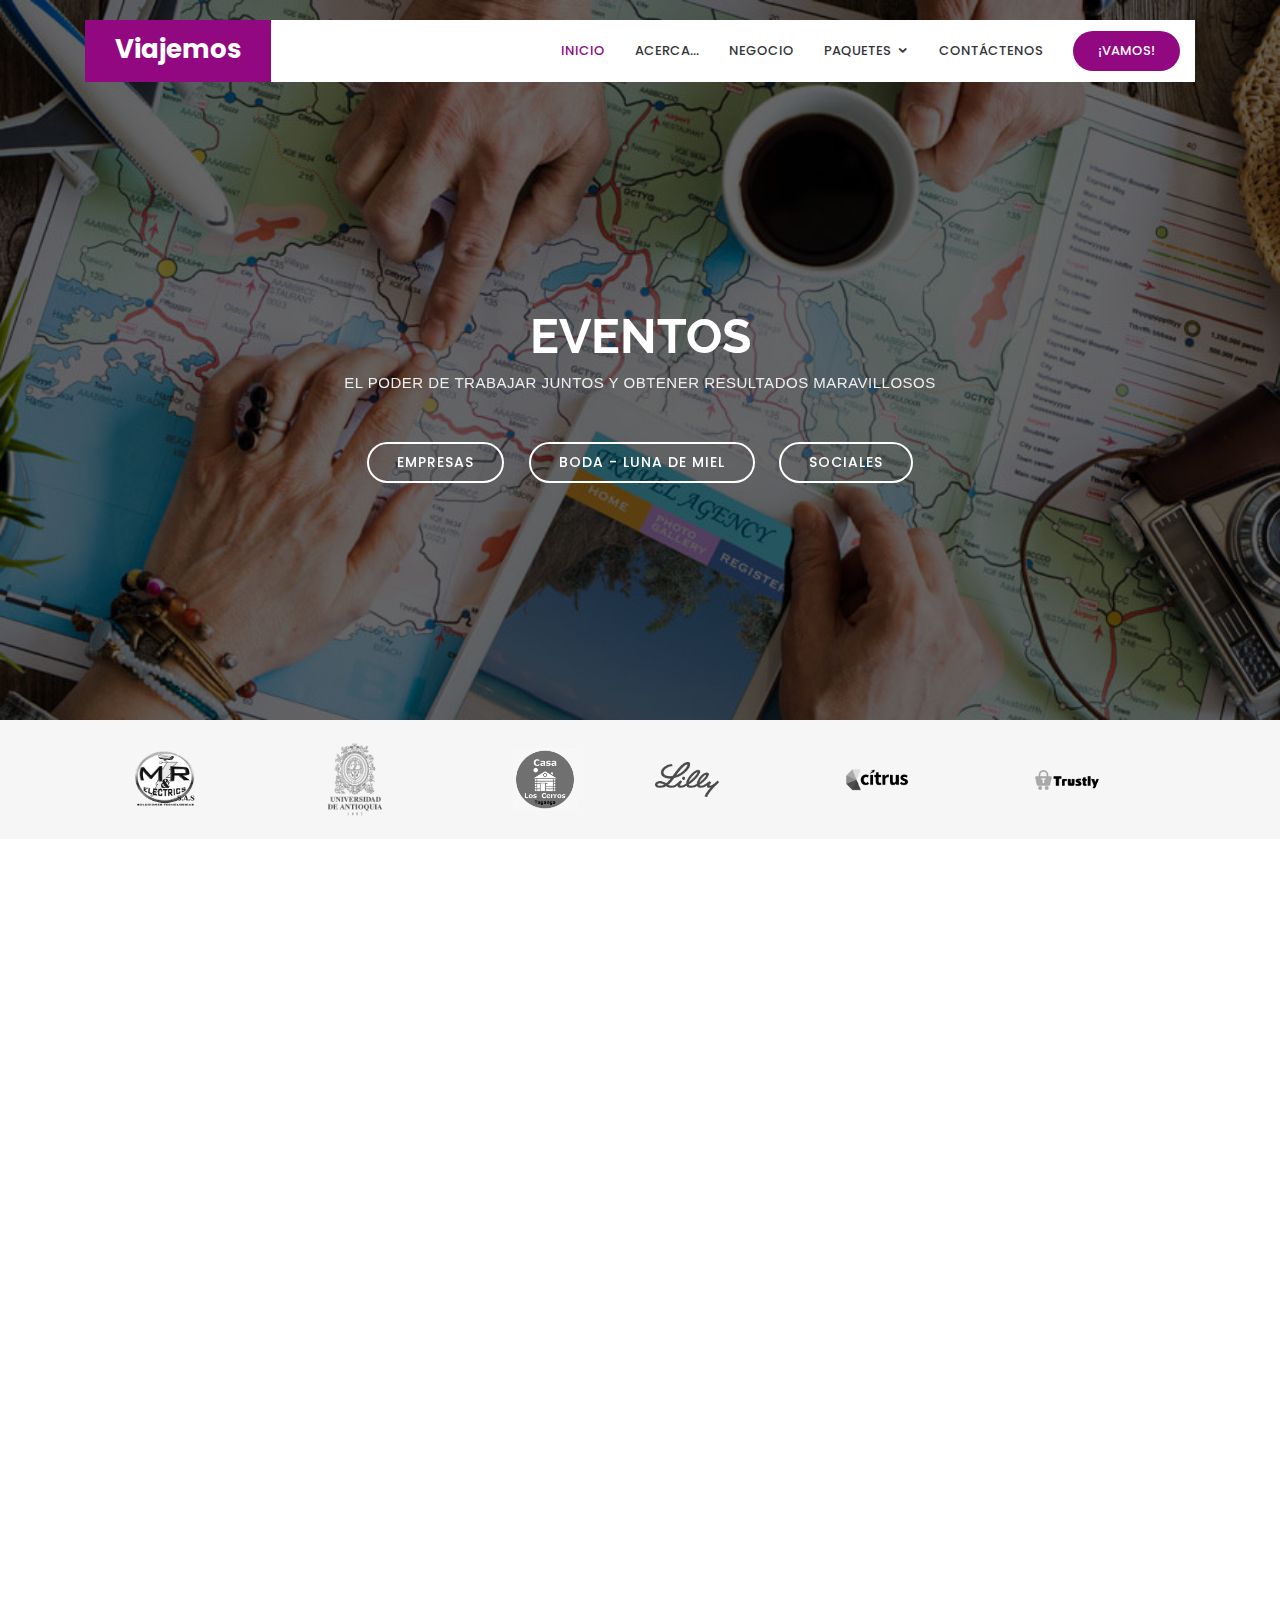
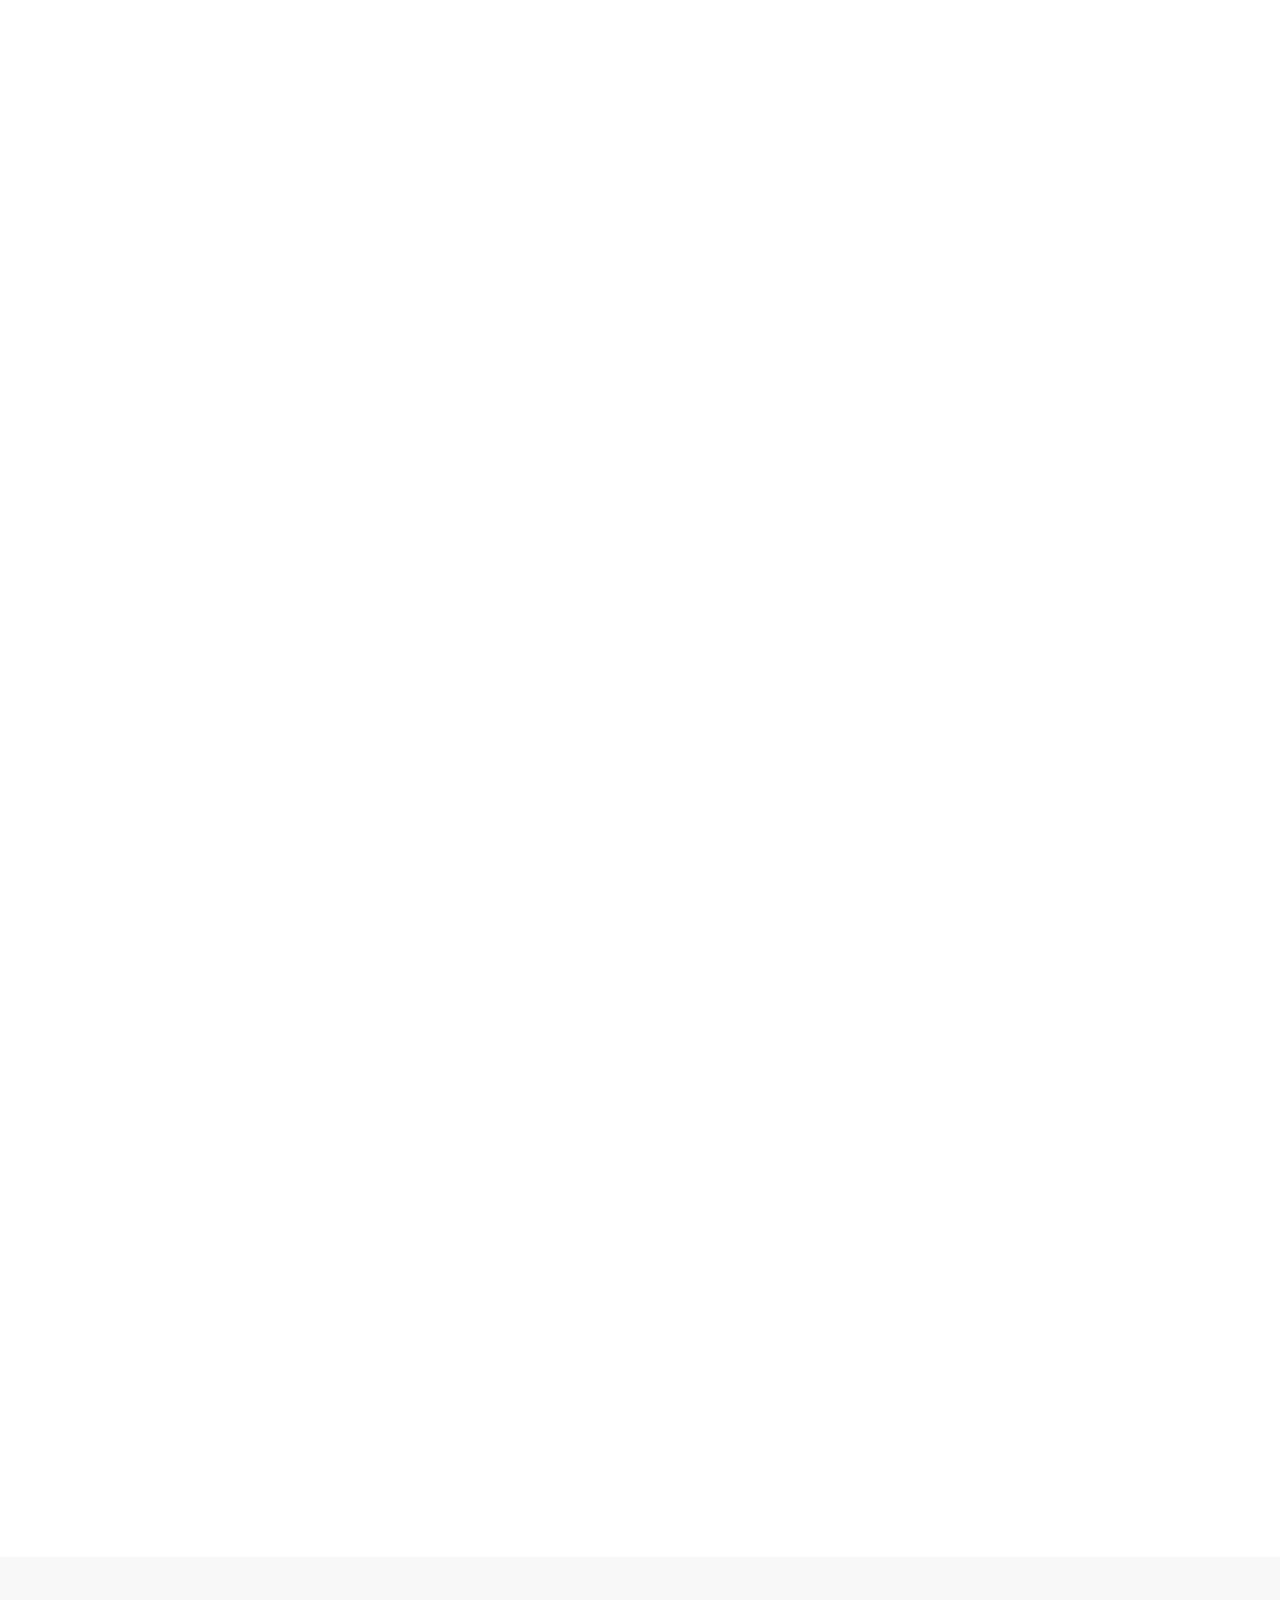
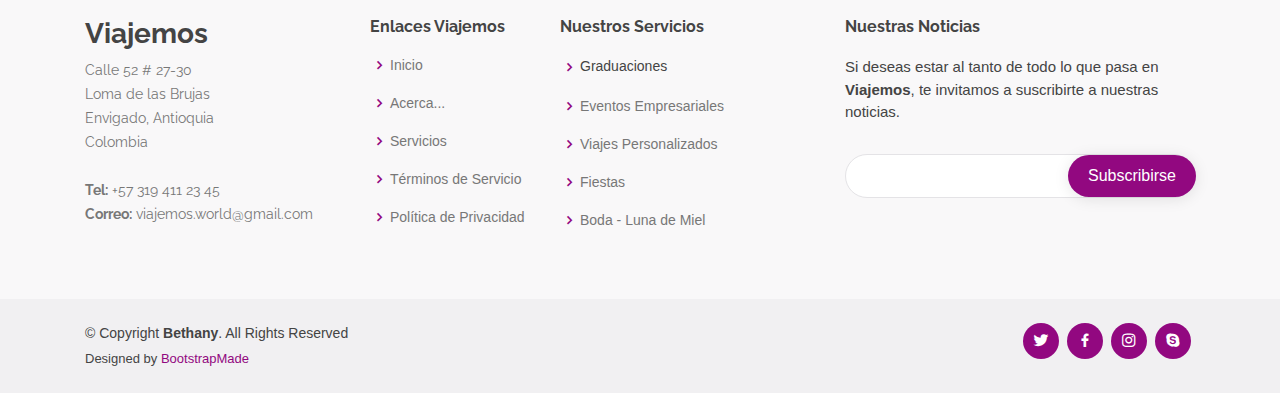
<file: eventos.html>
<!DOCTYPE html>
<html lang="es">

<head>
  <meta charset="utf-8">
  <meta content="width=device-width, initial-scale=1.0" name="viewport">

  <title>Eventos</title>
  <meta content="" name="description">
  <meta content="" name="keywords">

  <!-- Favicons -->
  <link href="assets/img/iconoViajemos.png" rel="icon">
  <link href="assets/img/viajemosIcon.png" rel="apple-touch-icon">

  <!-- Google Fonts -->
  <link href="https://fonts.googleapis.com/css?family=Poppins:300,300i,400,400i,600,600i,700,700i|Raleway:300,300i,400,400i,500,500i,600,600i,700,700i|Poppins:300,300i,400,400i,500,500i,600,600i,700,700i" rel="stylesheet">

  <!-- Vendor CSS Files -->
  <link href="assets/vendor/bootstrap/css/bootstrap.min.css" rel="stylesheet">
  <link href="assets/vendor/icofont/icofont.min.css" rel="stylesheet">
  <link href="assets/vendor/boxicons/css/boxicons.min.css" rel="stylesheet">
  <link href="assets/vendor/remixicon/remixicon.css" rel="stylesheet">
  <link href="assets/vendor/venobox/venobox.css" rel="stylesheet">
  <link href="assets/vendor/owl.carousel/assets/owl.carousel.min.css" rel="stylesheet">
  <link href="assets/vendor/aos/aos.css" rel="stylesheet">

  <!-- Template Main CSS File -->
  <link href="assets/css/style.css" rel="stylesheet">

  <!-- =======================================================
  * Template Name: Bethany - v2.2.0
  * Template URL: https://bootstrapmade.com/bethany-free-onepage-bootstrap-theme/
  * Author: BootstrapMade.com
  * License: https://bootstrapmade.com/license/
  ======================================================== -->
</head>

<body>

  <!-- ======= Header ======= -->
  <header id="header" class="fixed-top d-flex align-items-center">
    <div class="container">
      <div class="header-container d-flex align-items-center">
        <div class="logo mr-auto">
          <h1 class="text-light"><a href="index.html"><span>Viajemos</span></a></h1>
          <!-- Uncomment below if you prefer to use an image logo -->
          <!-- <a href="index.html"><img src="assets/img/logo.png" alt="" class="img-fluid"></a>-->
        </div>

        <nav class="nav-menu d-none d-lg-block">
          <ul>
            <li class="active"><a href="index.html">Inicio</a></li>
            <li><a href="index.html#about">Acerca...</a></li>
            <li><a href="index.html#services">Negocio</a></li>
            <li class="drop-down"><a href="index.html#portfolio">Paquetes</a>
              <ul>
                <li><a href="nacionales.html">Nacionales</a></li>
                <li class="drop-down"><a href="internacionales.html">Internacionales</a>
                  <ul>
                    <li><a href="europa.html">Europa</a></li>
                    <li><a href="asia.html">Asia</a></li>
                    <li><a href="africa.html">África</a></li>
                    <li><a href="america-norte.html">América del Norte</a></li>
                    <li><a href="suramerica.html">Suramérica</a></li>
                  </ul>
                </li>
              </ul>
            </li>
            <li><a href="#contact">Contáctenos</a></li>

            <li class="get-started"><a href="#about">¡Vamos!</a></li>
          </ul>
        </nav><!-- .nav-menu -->
      </div><!-- End Header Container -->
    </div>
  </header><!-- End Header -->

  <!-- ======= Hero Section ======= -->
  <section id="hero" class="d-flex align-items-center">
    <div class="container text-center position-relative" data-aos="fade-in" data-aos-delay="200">
      <h1>EVENTOS</h1>
      <h2>El poder de trabajar juntos y obtener resultados maravillosos</h2>
      <a href="#portfolio" class="btn-get-started scrollto">Empresas</a>
      <a href="#portfolio" class="btn-get-started scrollto">Boda - Luna de Miel</a>      
      <a href="#portfolio" class="btn-get-started scrollto">Sociales</a>
    </div>
  </section><!-- End Hero -->

  <main id="main">

    <!-- ======= Clients Section ======= -->
    <section id="clients" class="clients">
      <div class="container">
        <div class="row">

          <div class="col-lg-2 col-md-4 col-6 d-flex align-items-center" data-aos="zoom-in" data-aos-delay="100">
            <a href="https://www.facebook.com/MyRelectrics" target="_blank" title="M&R Electrics"><img src="assets/img/clients/M&RElectrisLogo.png" class="img-fluid" alt=""></a>
          </div>

          <div class="col-lg-2 col-md-4 col-6 d-flex align-items-center" data-aos="zoom-in" data-aos-delay="200">
            <a href="https://www.udea.edu.co" target="_blank" title="UdeA"><img src="assets/img/clients/udeaEscudo.png" class="img-fluid" alt=""></a>
          </div>

          <div class="col-lg-2 col-md-4 col-6 d-flex align-items-center" data-aos="zoom-in" data-aos-delay="300">
            <a href="https://www.casaloscerros.com" target="_blank" title="Hotel Casa Los Cerros"><img src="assets/img/clients/CasaLosCerros.jpg" class="img-fluid" alt=""></a>
          </div>

          <div class="col-lg-2 col-md-4 col-6 d-flex align-items-center" data-aos="zoom-in" data-aos-delay="400">
            <img src="assets/img/clients/client-4.png" class="img-fluid" alt="">
          </div>

          <div class="col-lg-2 col-md-4 col-6 d-flex align-items-center" data-aos="zoom-in" data-aos-delay="500">
            <img src="assets/img/clients/client-5.png" class="img-fluid" alt="">
          </div>

          <div class="col-lg-2 col-md-4 col-6 d-flex align-items-center" data-aos="zoom-in" data-aos-delay="600">
            <img src="assets/img/clients/client-6.png" class="img-fluid" alt="">
          </div>

        </div>

      </div>
    </section><!-- End Clients Section -->

    <!-- ======= Portfolio Section ======= -->
    <section id="portfolio" class="portfolio">
      <div class="container">

        <div class="section-title" data-aos="fade-left">
          <h2>EVENTOS</h2>
          <p><strong>Viajemos</strong> ofrece a sus clientes y asociados el diseño, planeación y desarrollo de eventos de categoría mundial.</p>
          <p>Tu boda, tu luna de miel, el evento social o empresarial. El que desees, todo será posible.</p>
          <p>Contáctanos, en <strong>Viajemos</strong> nuestro expertos te guiarán y cumplirán tus deseos.</p>
        </div>

        <div class="row" data-aos="fade-up" data-aos-delay="100">
          <div class="col-lg-12 d-flex justify-content-center">
            <ul id="portfolio-flters">
              <li data-filter="*" class="filter-active">Todos</li>
              <li data-filter=".filter-app">Empresas</li>
              <li data-filter=".filter-card">Boda - Luna de Miel</li>
              <li data-filter=".filter-web">Sociales</li>
            </ul>
          </div>
        </div>

        <div class="row portfolio-container" data-aos="fade-up" data-aos-delay="200">

          <div class="col-lg-4 col-md-6 portfolio-item filter-app">
            <div class="portfolio-wrap">
              <img src="assets/img/portfolio/empresas1.png" class="img-fluid" alt="">
              <div class="portfolio-info">
                <h4>Fiesta Empresarial Fin de Año</h4>
                <h4>M&R Electrics</h4>
                <p>Eventos Empresariales</p>
                <div class="portfolio-links">
                </div>
              </div>
            </div>
          </div>

          <div class="col-lg-4 col-md-6 portfolio-item filter-web">
            <div class="portfolio-wrap">
              <img src="assets/img/portfolio/sociales1.png" class="img-fluid" alt="">
              <div class="portfolio-info">
                <h4>Fernanda Suaza</h4>
                <h4>Mis 15 años - Miami</h4>
                <p>Sociales</p>
                <div class="portfolio-links">
                </div>
              </div>
            </div>
          </div>

          <div class="col-lg-4 col-md-6 portfolio-item filter-app">
            <div class="portfolio-wrap">
              <img src="assets/img/portfolio/empresas2.png" class="img-fluid" alt="">
              <div class="portfolio-info">
                <h4>Seminario "Nuevas TICs"</h4>
                <h4>Facultad</h4>
                <h4>Telecomunicaciones UTA</h4>
                <p>Empresas</p>
                <div class="portfolio-links">
                </div>
              </div>
            </div>
          </div>

          <div class="col-lg-4 col-md-6 portfolio-item filter-card">
            <div class="portfolio-wrap">
              <img src="assets/img/portfolio/boda1.png" class="img-fluid" alt="">
              <div class="portfolio-info">
                <h4>Mariana y Felipe</h4>
                <h4>Boda en Málaga - España</h4>
                <p>Boda - Luna de Miel</p>
                <div class="portfolio-links">
                </div>
              </div>
            </div>
          </div>

          <div class="col-lg-4 col-md-6 portfolio-item filter-web">
            <div class="portfolio-wrap">
              <img src="assets/img/portfolio/sociales2.png" class="img-fluid" alt="">
              <div class="portfolio-info">
                <h4>Cecilia y Eduardo</h4>
                <h4>Bodas de Oro - Rionegro</h4>
                <p>Sociales</p>
                <div class="portfolio-links">
                </div>
              </div>
            </div>
          </div>

          <div class="col-lg-4 col-md-6 portfolio-item filter-app">
            <div class="portfolio-wrap">
              <img src="assets/img/portfolio/empresas3.png" class="img-fluid" alt="">
              <div class="portfolio-info">
                <h4>Conferencia Dr. Elkin Taborda</h4>
                <h4>"Covid19 y retos 2021"</h4>
                <p>Empresas</p>
                <div class="portfolio-links">
                </div>
              </div>
            </div>
          </div>

          <div class="col-lg-4 col-md-6 portfolio-item filter-card">
            <div class="portfolio-wrap">
              <img src="assets/img/portfolio/lunademiel1.png" class="img-fluid" alt="">
              <div class="portfolio-info">
                <h4>Sebastián y Antonella</h4>
                <h4>Isla Bali - Indonesia</h4>
                <p>Boda - Luna de Miel</p>
                <div class="portfolio-links">
                </div>
              </div>
            </div>
          </div>

          <div class="col-lg-4 col-md-6 portfolio-item filter-card">
            <div class="portfolio-wrap">
              <img src="assets/img/portfolio/boda2.png" class="img-fluid" alt="">
              <div class="portfolio-info">
                <h4>César y Camila</h4>
                <h4>Country Club - Medellín</h4>
                <p>Sociales</p>
                <div class="portfolio-links">
                </div>
              </div>
            </div>
          </div>

          <div class="col-lg-4 col-md-6 portfolio-item filter-web">
            <div class="portfolio-wrap">
              <img src="assets/img/portfolio/sociales3.png" class="img-fluid" alt="">
              <div class="portfolio-info">
                <h4>Colegio Distrital de Medellín</h4>
                <h4>Prom 2019</h4>
                <p>Sociales</p>
                <div class="portfolio-links">
                </div>
              </div>
            </div>
          </div>

        </div>

      </div>
    
    <!-- ======= Contact Section ======= -->
    <section id="contact" class="contact">
      <div class="container">
        <div class="row">
          <div class="col-lg-4" data-aos="fade-right">
            <div class="section-title">
              <h2>Contáctenos</h2>
              <p>Para el equipo de <strong>Viajemos</strong> es muy importante lo que piensas. Si tienes alguna pregunta, sugerencia o reclamo, por favor ponte en contacto con nosotros.</p>
              <p>Te responderemos rápidamente.</p>
            </div>
          </div>

          <div class="col-lg-8" data-aos="fade-up" data-aos-delay="100">
            <iframe style="border:0; width: 100%; height: 270px;" src="https://www.google.com/maps/embed?pb=!1m18!1m12!1m3!1d3966.2959918487704!2d-75.58071858523084!3d6.224648395494089!2m3!1f0!2f0!3f0!3m2!1i1024!2i768!4f13.1!3m3!1m2!1s0x8e4429cbc77f078f%3A0x872e060cd5a3723e!2sCl.%2024%20%26%20Cra%2052%2C%20Medell%C3%ADn%2C%20Antioquia!5e0!3m2!1ses-419!2sco!4v1607732420345!5m2!1ses-419!2sco" frameborder="0" allowfullscreen></iframe>
            <div class="info mt-4">
              <i class="icofont-google-map"></i>
              <h4>Ubicación:</h4>
              <p>Calle 52 # 27-30, Loma de las Brujas, Envigado, Antioquia</p>
            </div>
            <div class="row">
              <div class="col-lg-6 mt-4">
                <div class="info">
                  <i class="icofont-envelope"></i>
                  <h4>Correo:</h4>
                  <p>viajemos.world@gmail.com</p>
                </div>
              </div>
              <div class="col-lg-6">
                <div class="info w-100 mt-4">
                  <i class="icofont-phone"></i>
                  <h4>Tel:</h4>
                  <p>+57 319 411 23 45</p>
                </div>
              </div>
            </div>

            <form action="forms/contact.php" method="post" role="form" class="php-email-form mt-4">
              <div class="form-row">
                <div class="col-md-6 form-group">
                  <input type="text" name="name" class="form-control" id="name" placeholder="Nombre:" data-rule="minlen:4" data-msg="Por favor ingrese un nombre mínimo de 4 carácteres." />
                  <div class="validate"></div>
                </div>
                <div class="col-md-6 form-group">
                  <input type="email" class="form-control" name="email" id="email" placeholder="Correo:" data-rule="email" data-msg="Por favor ingrese un correo válido" />
                  <div class="validate"></div>
                </div>
              </div>
              <div class="form-group">
                <input type="text" class="form-control" name="subject" id="subject" placeholder="Asunto:" data-rule="minlen:4" data-msg="Por favor ingrese un asunto mínimo de 8 carácteres" />
                <div class="validate"></div>
              </div>
              <div class="form-group">
                <textarea class="form-control" name="mensaje" rows="5" data-rule="required" data-msg="Por favor escribe algunas líneas para el mensaje." placeholder="Message"></textarea>
                <div class="validate"></div>
              </div>
              <div class="mb-3">
                <div class="loading">Enviando...</div>
                <div class="error-message"></div>
                <div class="sent-message">Su mensaje fue enviado. ¡Muchas Gracias!</div>
              </div>
              <div class="text-center"><button type="submit">Enviar Mensaje</button></div>
            </form>
          </div>
        </div>

      </div>
    </section><!-- End Contact Section -->

  </main><!-- End #main -->

  <!-- ======= Footer ======= -->
  <footer id="footer">

    <div class="footer-top">
      <div class="container">
        <div class="row">

          <div class="col-lg-3 col-md-6 footer-contact">
            <h3><strong>Viajemos</strong></h3>
            <p>
              Calle 52 # 27-30<br>
              Loma de las Brujas<br>
              Envigado, Antioquia<br>
              Colombia <br><br>
              <strong>Tel:</strong> +57 319 411 23 45<br>
              <strong>Correo:</strong> viajemos.world@gmail.com<br>
            </p>
          </div>

          <div class="col-lg-2 col-md-6 footer-links">
            <h4>Enlaces Viajemos</h4>
            <ul>
              <li><i class="bx bx-chevron-right"></i> <a href=>Inicio</a></li>
              <li><i class="bx bx-chevron-right"></i> <a href=>Acerca...</a></li>
              <li><i class="bx bx-chevron-right"></i> <a href=>Servicios</a></li>
              <li><i class="bx bx-chevron-right"></i> <a href=>Términos de Servicio</a></li>
              <li><i class="bx bx-chevron-right"></i> <a href=>Política de Privacidad</a></li>
            </ul>
          </div>

          <div class="col-lg-3 col-md-6 footer-links">
            <h4>Nuestros Servicios</h4>
            <ul>
              <li><i class="bx bx-chevron-right"></i> <a href=></a>Graduaciones</a></li>
              <li><i class="bx bx-chevron-right"></i> <a href=>Eventos Empresariales</a></li>
              <li><i class="bx bx-chevron-right"></i> <a href=>Viajes Personalizados</a></li>
              <li><i class="bx bx-chevron-right"></i> <a href=>Fiestas</a></li>
              <li><i class="bx bx-chevron-right"></i> <a href=>Boda - Luna de Miel</a></li>
            </ul>
          </div>

          <div class="col-lg-4 col-md-6 footer-newsletter">
            <h4>Nuestras Noticias</h4>
            <p>Si deseas estar al tanto de todo lo que pasa en <strong>Viajemos</strong>, te invitamos a suscribirte a nuestras noticias.</p>
            <form action="" method="post">
              <input type="email" name="email"><input type="submit" value="Subscribirse">
            </form>
          </div>

        </div>
      </div>
    </div>

    <div class="container d-md-flex py-4">

      <div class="mr-md-auto text-center text-md-left">
        <div class="copyright">
          &copy; Copyright <strong><span>Bethany</span></strong>. All Rights Reserved
        </div>
        <div class="credits">
          <!-- All the links in the footer should remain intact. -->
          <!-- You can delete the links only if you purchased the pro version. -->
          <!-- Licensing information: https://bootstrapmade.com/license/ -->
          <!-- Purchase the pro version with working PHP/AJAX contact form: https://bootstrapmade.com/bethany-free-onepage-bootstrap-theme/ -->
          Designed by <a href="https://bootstrapmade.com/">BootstrapMade</a>
        </div>
      </div>
      <div class="social-links text-center text-md-right pt-3 pt-md-0">
        <a href="https://twitter.com/MLDoris" target="_blank" class="twitter"><i class="bx bxl-twitter"></i></a>
        <a href="https://www.facebook.com/dorisml2410" target="_blank" class="facebook"><i class="bx bxl-facebook"></i></a>
        <a href="https://www.instagram.com/dorisml2410" target="_blank" class="instagram"><i class="bx bxl-instagram"></i></a>
        <a href="https://join.skype.com/invite/x6IdmX6rJ0s4" target="_blank" class="google-plus"><i class="bx bxl-skype"></i></a>
      </div>
    </div>
  </footer><!-- End Footer -->

  <a href="#" class="back-to-top"><i class="icofont-simple-up"></i></a>

  <!-- Vendor JS Files -->
  <script src="assets/vendor/jquery/jquery.min.js"></script>
  <script src="assets/vendor/bootstrap/js/bootstrap.bundle.min.js"></script>
  <script src="assets/vendor/jquery.easing/jquery.easing.min.js"></script>
  <script src="assets/vendor/php-email-form/validate.js"></script>
  <script src="assets/vendor/waypoints/jquery.waypoints.min.js"></script>
  <script src="assets/vendor/counterup/counterup.min.js"></script>
  <script src="assets/vendor/isotope-layout/isotope.pkgd.min.js"></script>
  <script src="assets/vendor/venobox/venobox.min.js"></script>
  <script src="assets/vendor/owl.carousel/owl.carousel.min.js"></script>
  <script src="assets/vendor/aos/aos.js"></script>

  <!-- Template Main JS File -->
  <script src="assets/js/main.js"></script>

</body>

</html>
</file>
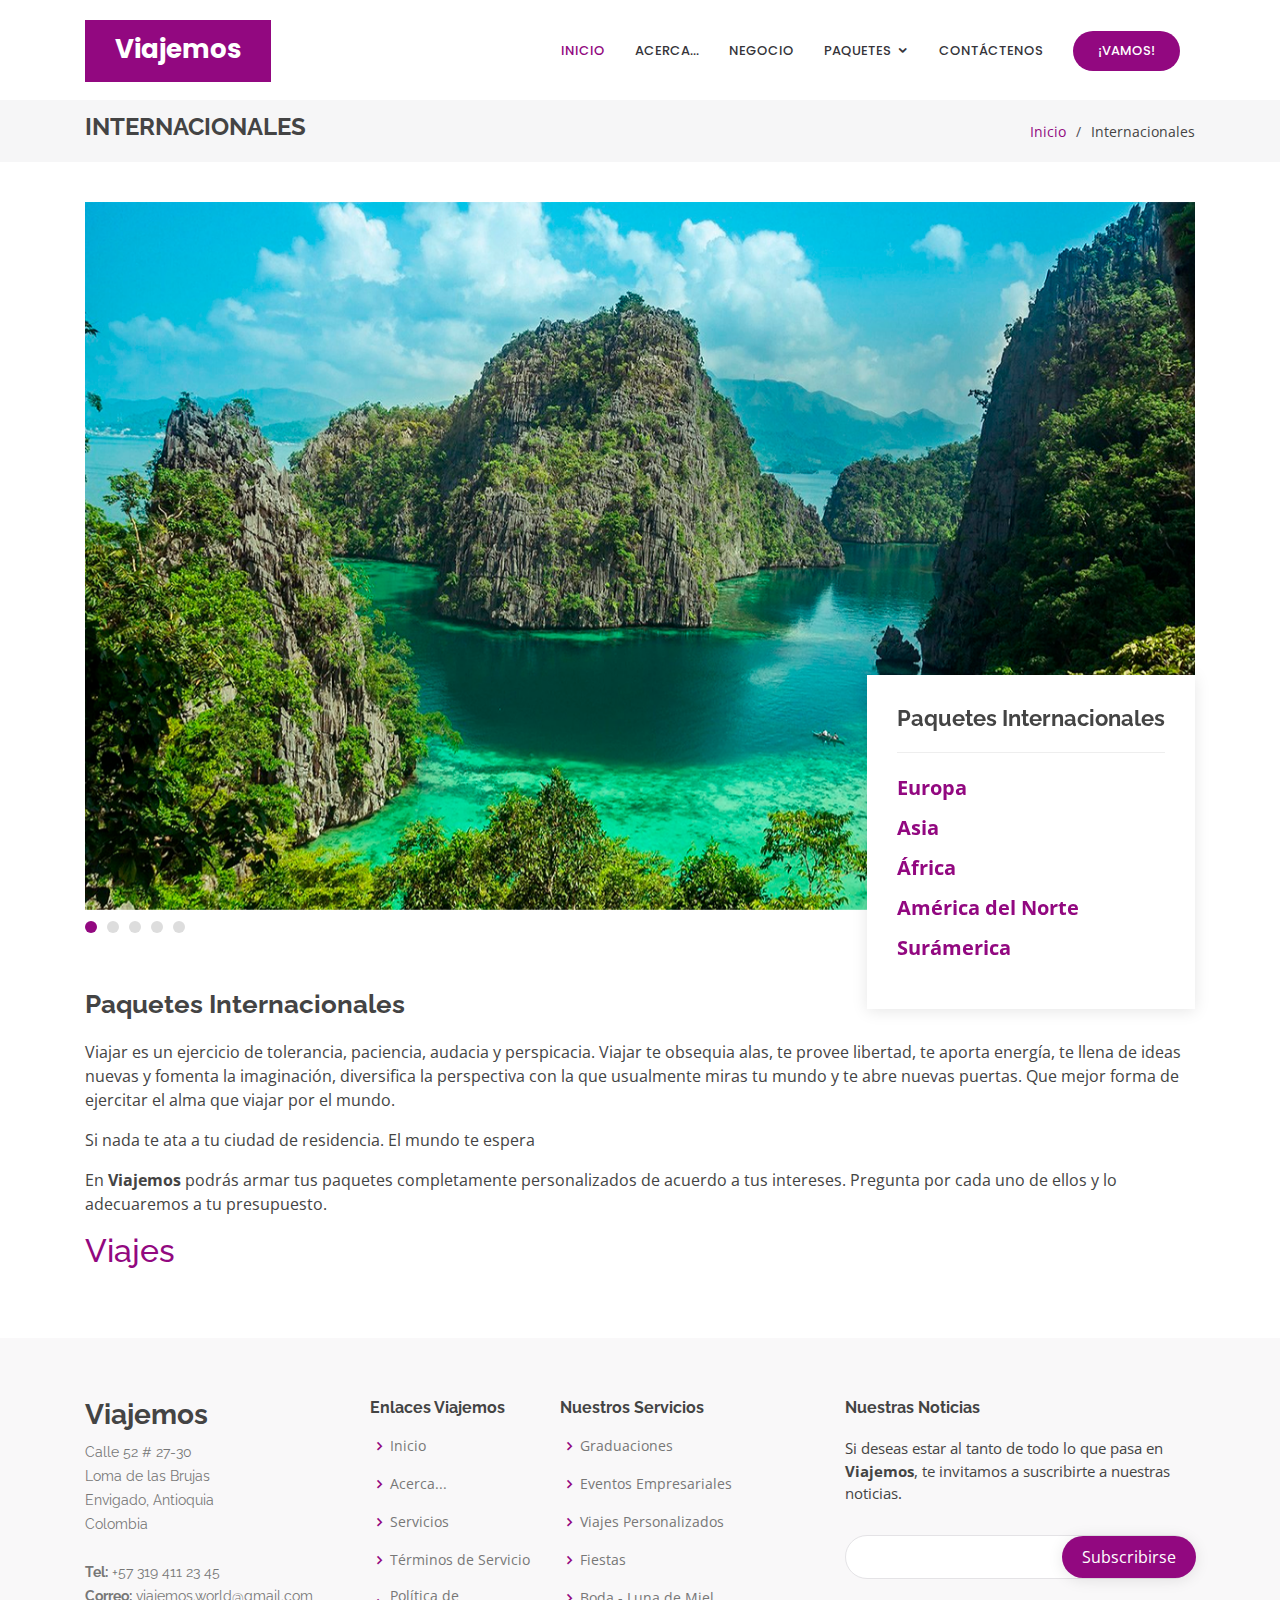
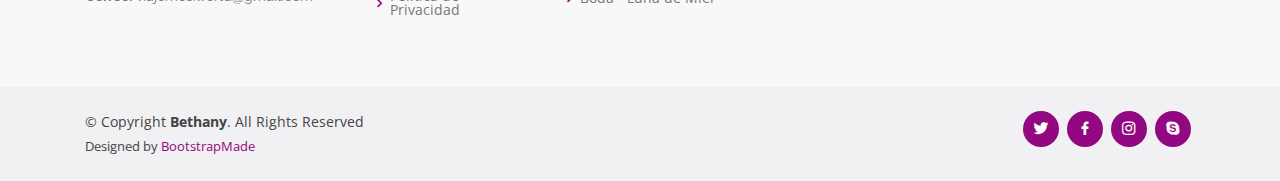
<file: internacionales.html>
<!DOCTYPE html>
<html lang="es">

<head>
  <meta charset="utf-8">
  <meta content="width=device-width, initial-scale=1.0" name="viewport">

  <title>Internacionales</title>
  <meta content="" name="description">
  <meta content="" name="keywords">

  <!-- Favicons -->
  <link href="assets/img/iconoViajemos.png" rel="icon">
  <link href="assets/img/viajemosIcon.png" rel="apple-touch-icon">

  <!-- Google Fonts -->
  <link href="https://fonts.googleapis.com/css?family=Open+Sans:300,300i,400,400i,600,600i,700,700i|Raleway:300,300i,400,400i,500,500i,600,600i,700,700i|Poppins:300,300i,400,400i,500,500i,600,600i,700,700i" rel="stylesheet">

  <!-- Vendor CSS Files -->
  <link href="assets/vendor/bootstrap/css/bootstrap.min.css" rel="stylesheet">
  <link href="assets/vendor/icofont/icofont.min.css" rel="stylesheet">
  <link href="assets/vendor/boxicons/css/boxicons.min.css" rel="stylesheet">
  <link href="assets/vendor/remixicon/remixicon.css" rel="stylesheet">
  <link href="assets/vendor/venobox/venobox.css" rel="stylesheet">
  <link href="assets/vendor/owl.carousel/assets/owl.carousel.min.css" rel="stylesheet">
  <link href="assets/vendor/aos/aos.css" rel="stylesheet">

  <!-- Template Main CSS File -->
  <link href="assets/css/style.css" rel="stylesheet">

  <!-- =======================================================
  * Template Name: Bethany - v2.2.0
  * Template URL: https://bootstrapmade.com/bethany-free-onepage-bootstrap-theme/
  * Author: BootstrapMade.com
  * License: https://bootstrapmade.com/license/
  ======================================================== -->
</head>

<body>

  <!-- ======= Header ======= -->
  <header id="header" class="fixed-top d-flex align-items-center">
    <div class="container">
      <div class="header-container d-flex align-items-center">
        <div class="logo mr-auto">
          <h1 class="text-light"><a href="index.html"><span>Viajemos</span></a></h1>
          <!-- Uncomment below if you prefer to use an image logo -->
          <!-- <a href="index.html"><img src="assets/img/logo.png" alt="" class="img-fluid"></a>-->
        </div>

        <nav class="nav-menu d-none d-lg-block">
          <ul>
            <li class="active"><a href="index.html">Inicio</a></li>
            <li><a href="index.html#about">Acerca...</a></li>
            <li><a href="index.html#services">Negocio</a></li>
            <li class="drop-down"><a href="index.html#portfolio">Paquetes</a>
              <ul>
                <li><a href="nacionales.html">Nacionales</a></li>
                <li class="drop-down"><a href="internacionales.html">Internacionales</a>
                  <ul>
                    <li><a href="europa.html">Europa</a></li>
                    <li><a href="asia.html">Asia</a></li>
                    <li><a href="africa.html">África</a></li>
                    <li><a href="america-norte.html">América del Norte</a></li>
                    <li><a href="suramerica.html">Suramérica</a></li>
                  </ul>
                </li>
              </ul>
            </li>
            <li><a href="#contact">Contáctenos</a></li>

            <li class="get-started"><a href="#about">¡Vamos!</a></li>
          </ul>
        </nav><!-- .nav-menu -->
      </div><!-- End Header Container -->
    </div>
  </header><!-- End Header -->

  <main id="main">

    <!-- ======= Breadcrumbs ======= -->
    <section id="breadcrumbs" class="breadcrumbs">
      <div class="container">

        <div class="d-flex justify-content-between align-items-center">
          <h2><b>INTERNACIONALES</b></h2>
          <ol>
            <li><a href="index.html">Inicio</a></li>
            <li>Internacionales</li>
          </ol>
        </div>

      </div>
    </section><!-- End Breadcrumbs -->

    <!-- ======= Portfolio Details Section ======= -->
    <section id="portfolio-details" class="portfolio-details">
      <div class="container">

        <div class="portfolio-details-container" data-aos="fade-up" data-aos-delay="100">

          <div class="owl-carousel portfolio-details-carousel">
            <img src="assets/img/portfolio/palawan.png" title="Palawan - Filipinas" class="img-fluid" alt="">
            <img src="assets/img/portfolio/dolomitas-italia.jpg" title="Montañas Dolomitas - Italia" class="img-fluid" alt="">
            <img src="assets/img/portfolio/lagopeyto-canadá.png" title="Lago Peyto - Canadá" class="img-fluid" alt="">
            <img src="assets/img/portfolio/cataratas-iguazu - Argentina y Brasil.png" title="Cataratas Iguazú - Argentina y Brasil" class="img-fluid" alt="">
            <img src="assets/img/portfolio/atardeceresafricanos.png" title="Atardecer en África" class="img-fluid" alt="">
          </div>

          <div class="portfolio-info">
            <h3>Paquetes Internacionales</h3>
            <ul>
              <li><a href="europa.html"><strong>Europa</strong></a></li>
              <li><a href="asia.html"><strong>Asia</strong></a></li>
              <li><a href="africa.html"><strong>África</strong></a></li>
              <li><a href="america-norte.html"><strong>América del Norte</strong></a></li>
              <li><a href="suramerica.html"><strong>Surámerica</strong></a></li>
            </ul>
          </div>
          
        </div>

        <div class="portfolio-description">
          <h2>Paquetes Internacionales</h2>
          <p>
            Viajar es un ejercicio de tolerancia, paciencia, audacia y perspicacia. Viajar te obsequia alas, te provee libertad, te aporta energía, 
            te llena de ideas nuevas y fomenta la imaginación, diversifica la perspectiva con la que usualmente miras tu mundo y te abre nuevas puertas.
            Que mejor forma de ejercitar el alma que viajar por el mundo. 
            </p>
            <p>Si nada te ata a tu ciudad de residencia. El mundo te espera</p>
          
            En <strong>Viajemos</strong> podrás armar tus paquetes completamente personalizados de acuerdo a tus intereses. Pregunta por cada uno de ellos y lo adecuaremos a tu presupuesto.
          </p>
        </div>
        <a href="viajes.html" class="btn-get-started scrollto"><strong><h2>Viajes</h2></strong></a>
      </div>
    </section><!-- End Portfolio Details Section -->

  </main><!-- End #main -->

  <!-- ======= Footer ======= -->
  <footer id="footer">

    <div class="footer-top">
      <div class="container">
        <div class="row">

          <div class="col-lg-3 col-md-6 footer-contact">
            <h3><strong>Viajemos</strong></h3>
            <p>
              Calle 52 # 27-30<br>
              Loma de las Brujas<br>
              Envigado, Antioquia<br>
              Colombia <br><br>
              <strong>Tel:</strong> +57 319 411 23 45<br>
              <strong>Correo:</strong> viajemos.world@gmail.com<br>
            </p>
          </div>

          <div class="col-lg-2 col-md-6 footer-links">
            <h4>Enlaces Viajemos</h4>
            <ul>
              <li><i class="bx bx-chevron-right"></i> <a href="#">Inicio</a></li>
              <li><i class="bx bx-chevron-right"></i> <a href="#">Acerca...</a></li>
              <li><i class="bx bx-chevron-right"></i> <a href="#">Servicios</a></li>
              <li><i class="bx bx-chevron-right"></i> <a href="#">Términos de Servicio</a></li>
              <li><i class="bx bx-chevron-right"></i> <a href="#">Política de Privacidad</a></li>
            </ul>
          </div>

          <div class="col-lg-3 col-md-6 footer-links">
            <h4>Nuestros Servicios</h4>
            <ul>
              <li><i class="bx bx-chevron-right"></i> <a href="#">Graduaciones</a></li>
              <li><i class="bx bx-chevron-right"></i> <a href="#">Eventos Empresariales</a></li>
              <li><i class="bx bx-chevron-right"></i> <a href="#">Viajes Personalizados</a></li>
              <li><i class="bx bx-chevron-right"></i> <a href="#">Fiestas</a></li>
              <li><i class="bx bx-chevron-right"></i> <a href="#">Boda - Luna de Miel</a></li>
            </ul>
          </div>

          <div class="col-lg-4 col-md-6 footer-newsletter">
            <h4>Nuestras Noticias</h4>
            <p>Si deseas estar al tanto de todo lo que pasa en <strong>Viajemos</strong>, te invitamos a suscribirte a nuestras noticias.</p>
            <form action="" method="post">
              <input type="email" name="email"><input type="submit" value="Subscribirse">
            </form>
          </div>

        </div>
      </div>
    </div>

    <div class="container d-md-flex py-4">

      <div class="mr-md-auto text-center text-md-left">
        <div class="copyright">
          &copy; Copyright <strong><span>Bethany</span></strong>. All Rights Reserved
        </div>
        <div class="credits">
          <!-- All the links in the footer should remain intact. -->
          <!-- You can delete the links only if you purchased the pro version. -->
          <!-- Licensing information: https://bootstrapmade.com/license/ -->
          <!-- Purchase the pro version with working PHP/AJAX contact form: https://bootstrapmade.com/bethany-free-onepage-bootstrap-theme/ -->
          Designed by <a href="https://bootstrapmade.com/">BootstrapMade</a>
        </div>
      </div>
      <div class="social-links text-center text-md-right pt-3 pt-md-0">
        <a href="https://twitter.com/MLDoris" target="_blank" class="twitter"><i class="bx bxl-twitter"></i></a>
        <a href="https://www.facebook.com/dorisml2410" target="_blank" class="facebook"><i class="bx bxl-facebook"></i></a>
        <a href="https://www.instagram.com/dorisml2410" target="_blank" class="instagram"><i class="bx bxl-instagram"></i></a>
        <a href="https://join.skype.com/invite/x6IdmX6rJ0s4" target="_blank" class="google-plus"><i class="bx bxl-skype"></i></a>
      </div>
    </div>
  </footer><!-- End Footer -->

  <a href="#" class="back-to-top"><i class="icofont-simple-up"></i></a>

  <!-- Vendor JS Files -->
  <script src="assets/vendor/jquery/jquery.min.js"></script>
  <script src="assets/vendor/bootstrap/js/bootstrap.bundle.min.js"></script>
  <script src="assets/vendor/jquery.easing/jquery.easing.min.js"></script>
  <script src="assets/vendor/php-email-form/validate.js"></script>
  <script src="assets/vendor/waypoints/jquery.waypoints.min.js"></script>
  <script src="assets/vendor/counterup/counterup.min.js"></script>
  <script src="assets/vendor/isotope-layout/isotope.pkgd.min.js"></script>
  <script src="assets/vendor/venobox/venobox.min.js"></script>
  <script src="assets/vendor/owl.carousel/owl.carousel.min.js"></script>
  <script src="assets/vendor/aos/aos.js"></script>

  <!-- Template Main JS File -->
  <script src="assets/js/main.js"></script>

</body>

</html>
</file>
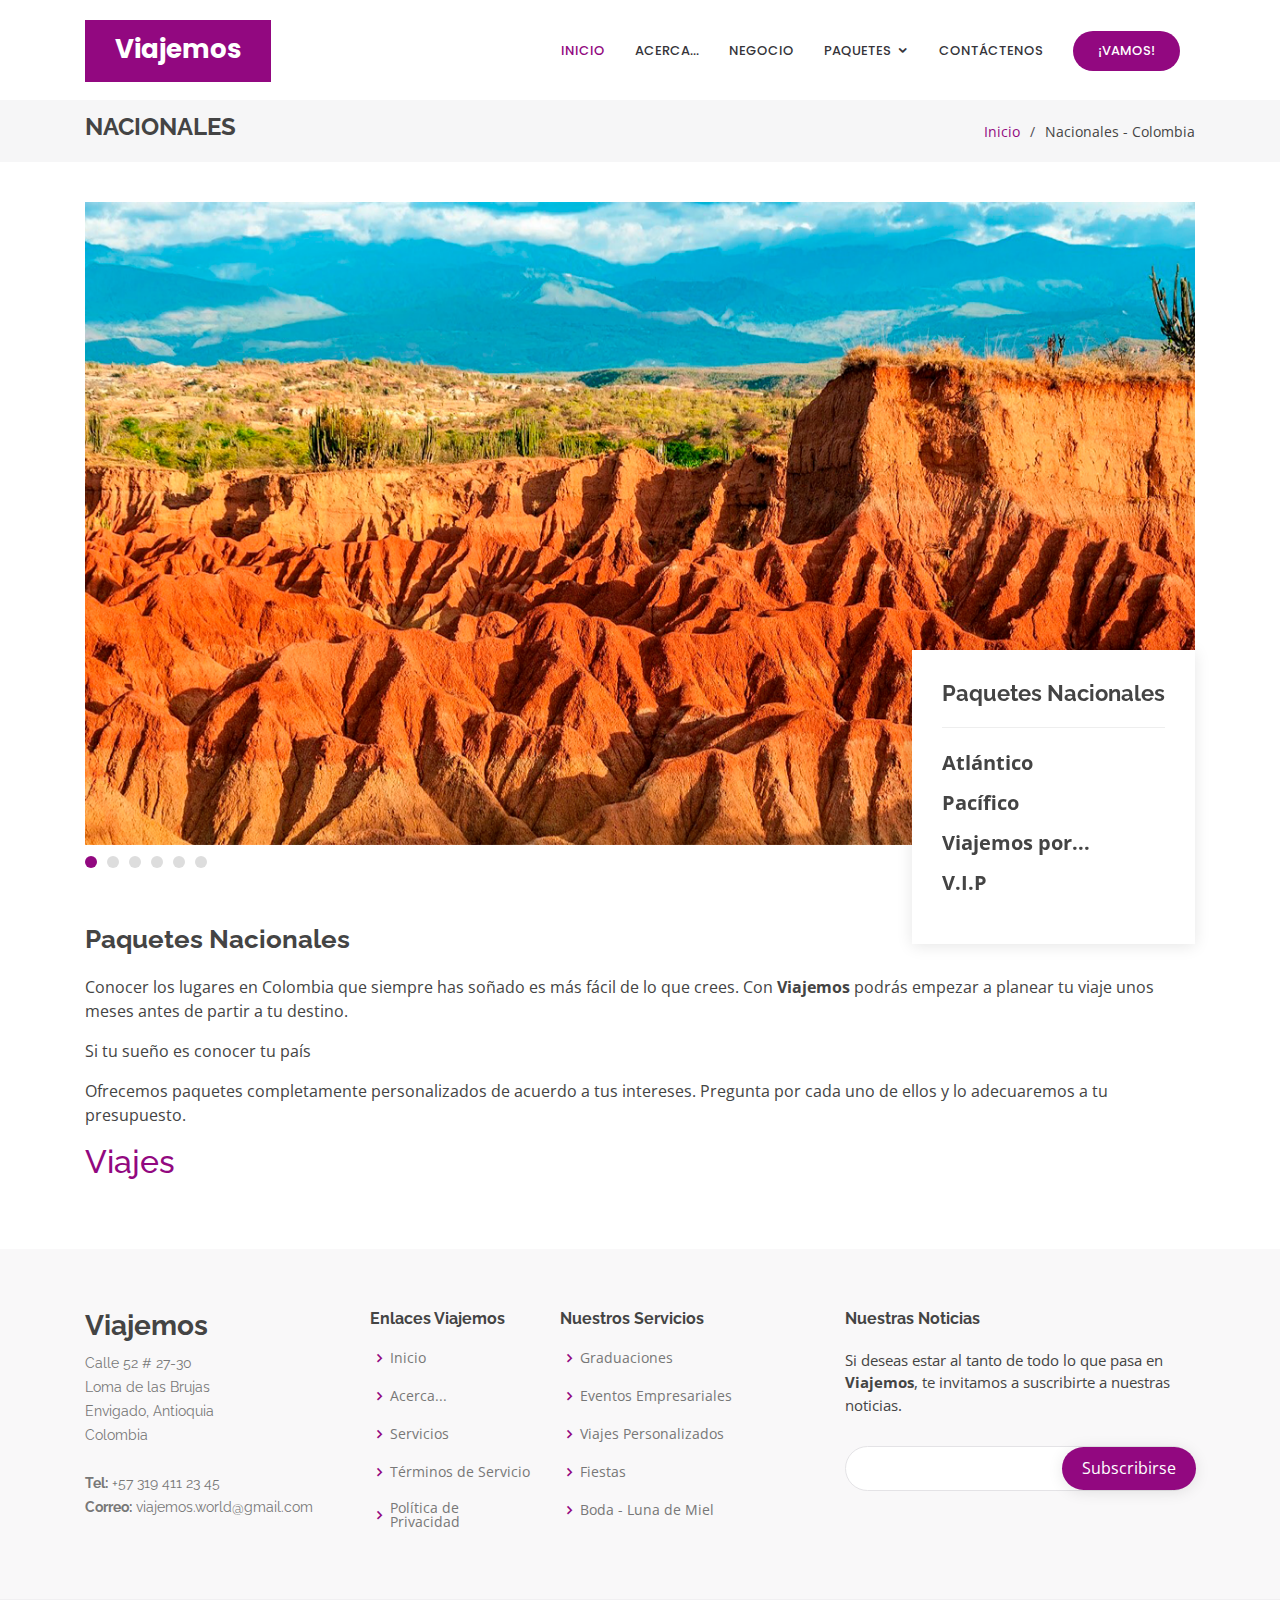
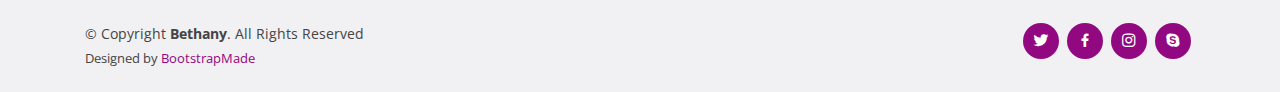
<file: nacionales.html>
<!DOCTYPE html>
<html lang="es">

<head>
  <meta charset="utf-8">
  <meta content="width=device-width, initial-scale=1.0" name="viewport">

  <title>Nacionales - Colombia</title>
  <meta content="" name="description">
  <meta content="" name="keywords">

  <!-- Favicons -->
  <link href="assets/img/iconoViajemos.png" rel="icon">
  <link href="assets/img/viajemosIcon.png" rel="apple-touch-icon">

  <!-- Google Fonts -->
  <link href="https://fonts.googleapis.com/css?family=Open+Sans:300,300i,400,400i,600,600i,700,700i|Raleway:300,300i,400,400i,500,500i,600,600i,700,700i|Poppins:300,300i,400,400i,500,500i,600,600i,700,700i" rel="stylesheet">

  <!-- Vendor CSS Files -->
  <link href="assets/vendor/bootstrap/css/bootstrap.min.css" rel="stylesheet">
  <link href="assets/vendor/icofont/icofont.min.css" rel="stylesheet">
  <link href="assets/vendor/boxicons/css/boxicons.min.css" rel="stylesheet">
  <link href="assets/vendor/remixicon/remixicon.css" rel="stylesheet">
  <link href="assets/vendor/venobox/venobox.css" rel="stylesheet">
  <link href="assets/vendor/owl.carousel/assets/owl.carousel.min.css" rel="stylesheet">
  <link href="assets/vendor/aos/aos.css" rel="stylesheet">

  <!-- Template Main CSS File -->
  <link href="assets/css/style.css" rel="stylesheet">

  <!-- =======================================================
  * Template Name: Bethany - v2.2.0
  * Template URL: https://bootstrapmade.com/bethany-free-onepage-bootstrap-theme/
  * Author: BootstrapMade.com
  * License: https://bootstrapmade.com/license/
  ======================================================== -->
</head>

<body>

  <!-- ======= Header ======= -->
  <header id="header" class="fixed-top d-flex align-items-center">
    <div class="container">
      <div class="header-container d-flex align-items-center">
        <div class="logo mr-auto">
          <h1 class="text-light"><a href="index.html"><span>Viajemos</span></a></h1>
          <!-- Uncomment below if you prefer to use an image logo -->
          <!-- <a href="index.html"><img src="assets/img/logo.png" alt="" class="img-fluid"></a>-->
        </div>

        <nav class="nav-menu d-none d-lg-block">
          <ul>
            <li class="active"><a href="index.html">Inicio</a></li>
            <li><a href="index.html#about">Acerca...</a></li>
            <li><a href="index.html#services">Negocio</a></li>
            <li class="drop-down"><a href="index.html#portfolio">Paquetes</a>
              <ul>
                <li><a href="nacionales.html">Nacionales</a></li>
                <li class="drop-down"><a href="internacionales.html">Internacionales</a>
                  <ul>
                    <li><a href="europa.html">Europa</a></li>
                    <li><a href="asia.html">Asia</a></li>
                    <li><a href="africa.html">África</a></li>
                    <li><a href="america-norte.html">América del Norte</a></li>
                    <li><a href="suramerica.html">Suramérica</a></li>
                  </ul>
                </li>
              </ul>
            </li>
            <li><a href="#contact">Contáctenos</a></li>

            <li class="get-started"><a href="#about">¡Vamos!</a></li>
          </ul>
        </nav><!-- .nav-menu -->
      </div><!-- End Header Container -->
    </div>
  </header><!-- End Header -->

  <main id="main">

    <!-- ======= Breadcrumbs ======= -->
    <section id="breadcrumbs" class="breadcrumbs">
      <div class="container">

        <div class="d-flex justify-content-between align-items-center">
          <h2><b>NACIONALES</b></h2>
          <ol>
            <li><a href="index.html">Inicio</a></li>
            <li>Nacionales - Colombia</li>
          </ol>
        </div>

      </div>
    </section><!-- End Breadcrumbs -->

    <!-- ======= Portfolio Details Section ======= -->
    <section id="portfolio-details" class="portfolio-details">
      <div class="container">

        <div class="portfolio-details-container" data-aos="fade-up" data-aos-delay="100">

          <div class="owl-carousel portfolio-details-carousel">
            <img src="assets/img/portfolio/desierto-tatacoa-colombia.png" title="Desierto de la Tatacoa" class="img-fluid" alt="">
            <img src="assets/img/portfolio/nuqui-choco-colombia.png" title="Nuquí - Chocó" class="img-fluid" alt="">
            <img src="assets/img/portfolio/cristalescaño-colombia.png" title="Río Caño Cristales" class="img-fluid" alt="">
            <img src="assets/img/portfolio/sanandres-colombia.png" title="San Andrés y Providencia" class="img-fluid" alt="">
            <img src="assets/img/portfolio/guajira-colombia.png" title="Desierto de la Guajira" class="img-fluid" alt="">
            <img src="assets/img/portfolio/eje-cafetero-colombia.png" title="Eje Cafetero" class="img-fluid" alt="">
          </div>

          <div class="portfolio-info">
            <h3>Paquetes Nacionales</h3>
            <ul>
              <li><strong>Atlántico</strong></li>
              <li><strong>Pacífico</strong></li>
              <li><strong>Viajemos por...</strong></li>
              <li><strong>V.I.P</strong></li>
            </ul>
          </div>

        </div>

        <div class="portfolio-description">
          <h2>Paquetes Nacionales</h2>
          <p>
            Conocer los lugares en Colombia que siempre has soñado es más fácil de lo que crees.
            Con <strong>Viajemos</strong> podrás empezar a planear tu viaje unos meses antes de partir a tu destino.
            </p>
            <p>Si tu sueño es conocer tu país</p>
          
            Ofrecemos paquetes completamente personalizados de acuerdo a tus intereses. Pregunta por cada uno de ellos y lo adecuaremos a tu presupuesto.
          </p>
        </div>
        <a href="viajes.html" class="btn-get-started scrollto"><strong><h2>Viajes</h2></strong></a>
      </div>
    </section><!-- End Portfolio Details Section -->

  </main><!-- End #main -->

  <!-- ======= Footer ======= -->
  <footer id="footer">

    <div class="footer-top">
      <div class="container">
        <div class="row">

          <div class="col-lg-3 col-md-6 footer-contact">
            <h3><strong>Viajemos</strong></h3>
            <p>
              Calle 52 # 27-30<br>
              Loma de las Brujas<br>
              Envigado, Antioquia<br>
              Colombia <br><br>
              <strong>Tel:</strong> +57 319 411 23 45<br>
              <strong>Correo:</strong> viajemos.world@gmail.com<br>
            </p>
          </div>

          <div class="col-lg-2 col-md-6 footer-links">
            <h4>Enlaces Viajemos</h4>
            <ul>
              <li><i class="bx bx-chevron-right"></i> <a href="#">Inicio</a></li>
              <li><i class="bx bx-chevron-right"></i> <a href="#">Acerca...</a></li>
              <li><i class="bx bx-chevron-right"></i> <a href="#">Servicios</a></li>
              <li><i class="bx bx-chevron-right"></i> <a href="#">Términos de Servicio</a></li>
              <li><i class="bx bx-chevron-right"></i> <a href="#">Política de Privacidad</a></li>
            </ul>
          </div>

          <div class="col-lg-3 col-md-6 footer-links">
            <h4>Nuestros Servicios</h4>
            <ul>
              <li><i class="bx bx-chevron-right"></i> <a href="#">Graduaciones</a></li>
              <li><i class="bx bx-chevron-right"></i> <a href="#">Eventos Empresariales</a></li>
              <li><i class="bx bx-chevron-right"></i> <a href="#">Viajes Personalizados</a></li>
              <li><i class="bx bx-chevron-right"></i> <a href="#">Fiestas</a></li>
              <li><i class="bx bx-chevron-right"></i> <a href="#">Boda - Luna de Miel</a></li>
            </ul>
          </div>

          <div class="col-lg-4 col-md-6 footer-newsletter">
            <h4>Nuestras Noticias</h4>
            <p>Si deseas estar al tanto de todo lo que pasa en <strong>Viajemos</strong>, te invitamos a suscribirte a nuestras noticias.</p>
            <form action="" method="post">
              <input type="email" name="email"><input type="submit" value="Subscribirse">
            </form>
          </div>

        </div>
      </div>
    </div>

    <div class="container d-md-flex py-4">

      <div class="mr-md-auto text-center text-md-left">
        <div class="copyright">
          &copy; Copyright <strong><span>Bethany</span></strong>. All Rights Reserved
        </div>
        <div class="credits">
          <!-- All the links in the footer should remain intact. -->
          <!-- You can delete the links only if you purchased the pro version. -->
          <!-- Licensing information: https://bootstrapmade.com/license/ -->
          <!-- Purchase the pro version with working PHP/AJAX contact form: https://bootstrapmade.com/bethany-free-onepage-bootstrap-theme/ -->
          Designed by <a href="https://bootstrapmade.com/">BootstrapMade</a>
        </div>
      </div>
      <div class="social-links text-center text-md-right pt-3 pt-md-0">
        <a href="https://twitter.com/MLDoris" target="_blank" class="twitter"><i class="bx bxl-twitter"></i></a>
        <a href="https://www.facebook.com/dorisml2410" target="_blank" class="facebook"><i class="bx bxl-facebook"></i></a>
        <a href="https://www.instagram.com/dorisml2410" target="_blank" class="instagram"><i class="bx bxl-instagram"></i></a>
        <a href="https://join.skype.com/invite/x6IdmX6rJ0s4" target="_blank" class="google-plus"><i class="bx bxl-skype"></i></a>
      </div>
    </div>
  </footer><!-- End Footer -->

  <a href="#" class="back-to-top"><i class="icofont-simple-up"></i></a>

  <!-- Vendor JS Files -->
  <script src="assets/vendor/jquery/jquery.min.js"></script>
  <script src="assets/vendor/bootstrap/js/bootstrap.bundle.min.js"></script>
  <script src="assets/vendor/jquery.easing/jquery.easing.min.js"></script>
  <script src="assets/vendor/php-email-form/validate.js"></script>
  <script src="assets/vendor/waypoints/jquery.waypoints.min.js"></script>
  <script src="assets/vendor/counterup/counterup.min.js"></script>
  <script src="assets/vendor/isotope-layout/isotope.pkgd.min.js"></script>
  <script src="assets/vendor/venobox/venobox.min.js"></script>
  <script src="assets/vendor/owl.carousel/owl.carousel.min.js"></script>
  <script src="assets/vendor/aos/aos.js"></script>

  <!-- Template Main JS File -->
  <script src="assets/js/main.js"></script>

</body>

</html>
</file>
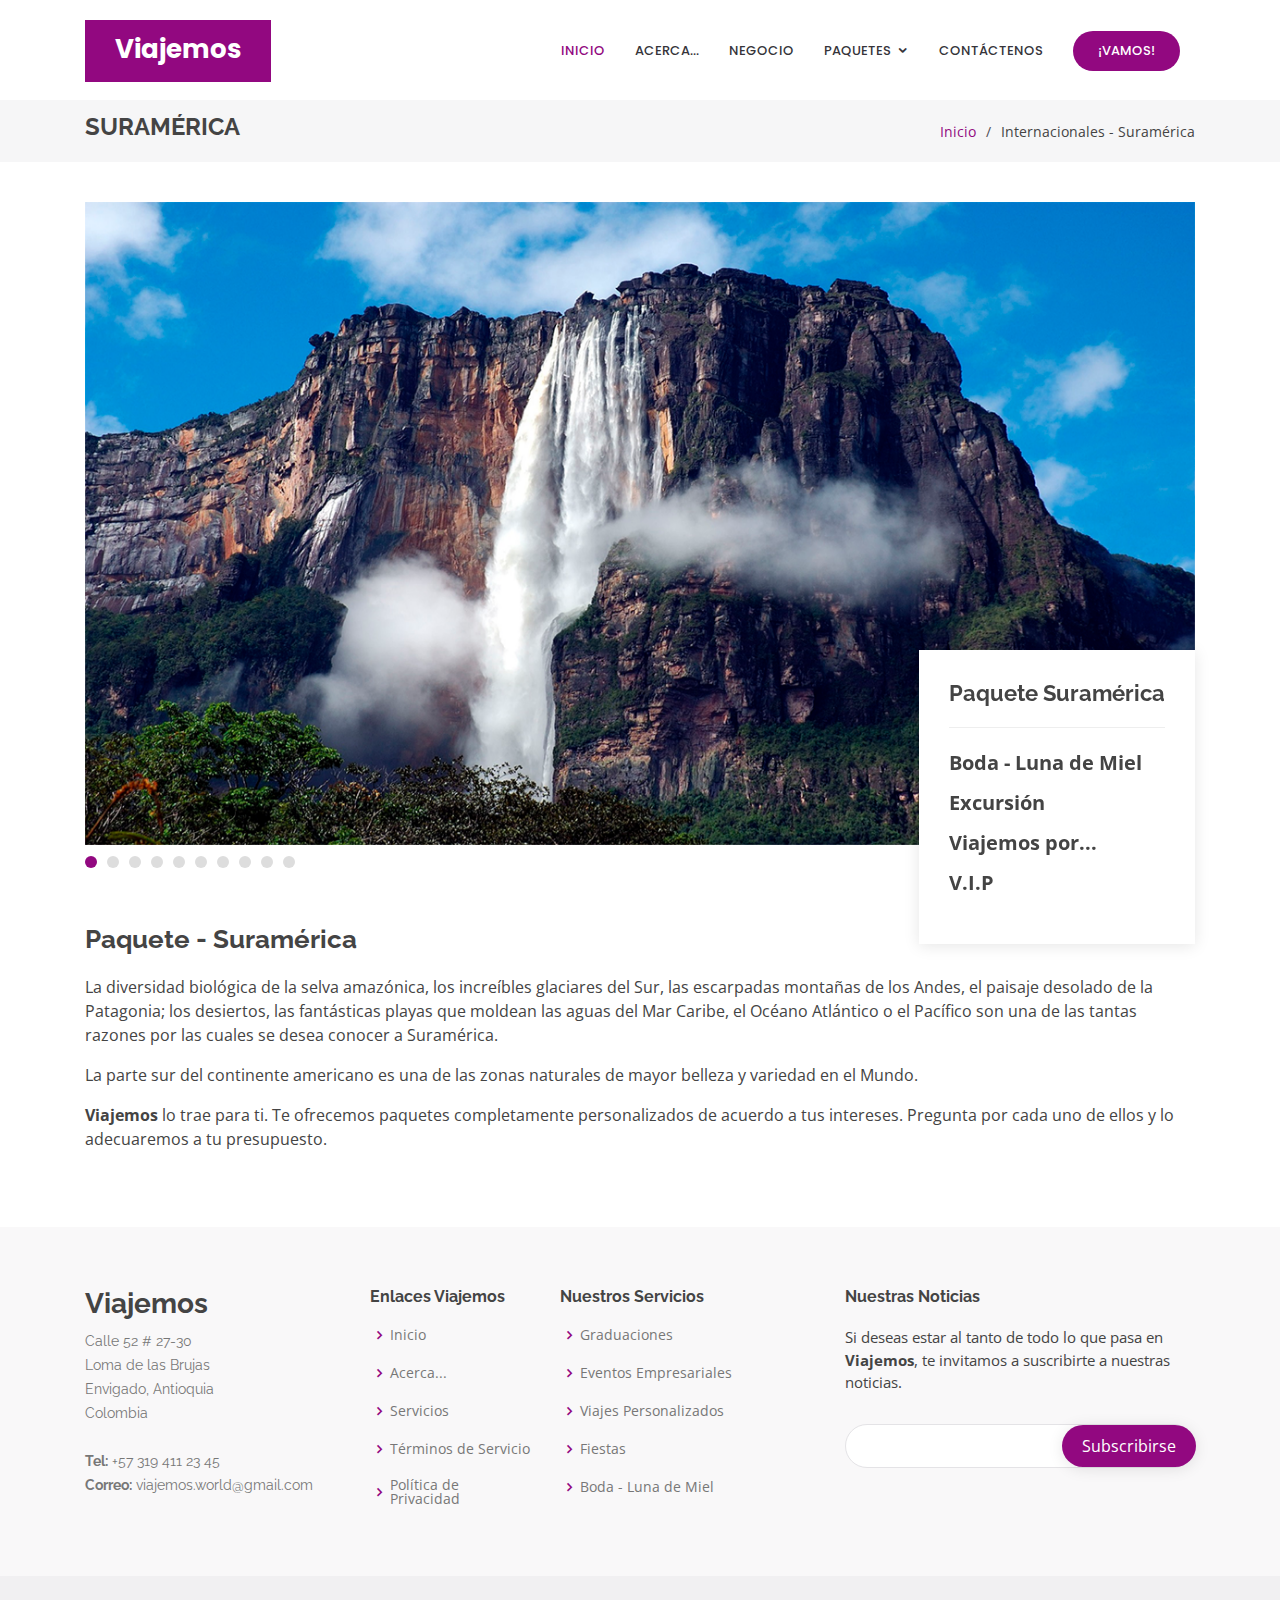
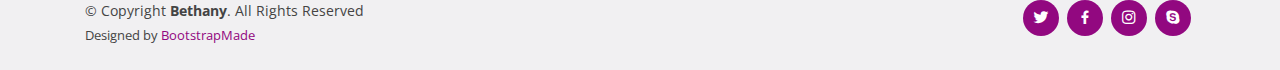
<file: suramerica.html>
<!DOCTYPE html>
<html lang="es">

<head>
  <meta charset="utf-8">
  <meta content="width=device-width, initial-scale=1.0" name="viewport">

  <title>Suramérica</title>
  <meta content="" name="description">
  <meta content="" name="keywords">

  <!-- Favicons -->
  <link href="assets/img/iconoViajemos.png" rel="icon">
  <link href="assets/img/viajemosIcon.png" rel="apple-touch-icon">

  <!-- Google Fonts -->
  <link href="https://fonts.googleapis.com/css?family=Open+Sans:300,300i,400,400i,600,600i,700,700i|Raleway:300,300i,400,400i,500,500i,600,600i,700,700i|Poppins:300,300i,400,400i,500,500i,600,600i,700,700i" rel="stylesheet">

  <!-- Vendor CSS Files -->
  <link href="assets/vendor/bootstrap/css/bootstrap.min.css" rel="stylesheet">
  <link href="assets/vendor/icofont/icofont.min.css" rel="stylesheet">
  <link href="assets/vendor/boxicons/css/boxicons.min.css" rel="stylesheet">
  <link href="assets/vendor/remixicon/remixicon.css" rel="stylesheet">
  <link href="assets/vendor/venobox/venobox.css" rel="stylesheet">
  <link href="assets/vendor/owl.carousel/assets/owl.carousel.min.css" rel="stylesheet">
  <link href="assets/vendor/aos/aos.css" rel="stylesheet">

  <!-- Template Main CSS File -->
  <link href="assets/css/style.css" rel="stylesheet">

  <!-- =======================================================
  * Template Name: Bethany - v2.2.0
  * Template URL: https://bootstrapmade.com/bethany-free-onepage-bootstrap-theme/
  * Author: BootstrapMade.com
  * License: https://bootstrapmade.com/license/
  ======================================================== -->
</head>

<body>

  <!-- ======= Header ======= -->
  <header id="header" class="fixed-top d-flex align-items-center">
    <div class="container">
      <div class="header-container d-flex align-items-center">
        <div class="logo mr-auto">
          <h1 class="text-light"><a href="index.html"><span>Viajemos</span></a></h1>
          <!-- Uncomment below if you prefer to use an image logo -->
          <!-- <a href="index.html"><img src="assets/img/logo.png" alt="" class="img-fluid"></a>-->
        </div>

        <nav class="nav-menu d-none d-lg-block">
          <ul>
            <li class="active"><a href="index.html">Inicio</a></li>
            <li><a href="index.html#about">Acerca...</a></li>
            <li><a href="index.html#services">Negocio</a></li>
            <li class="drop-down"><a href="index.html#portfolio">Paquetes</a>
              <ul>
                <li><a href="nacionales.html">Nacionales</a></li>
                <li class="drop-down"><a href="internacionales.html">Internacionales</a>
                  <ul>
                    <li><a href="europa.html">Europa</a></li>
                    <li><a href="asia.html">Asia</a></li>
                    <li><a href="africa.html">África</a></li>
                    <li><a href="america-norte.html">América del Norte</a></li>
                    <li><a href="suramerica.html">Suramérica</a></li>
                  </ul>
                </li>
              </ul>
            </li>
            <li><a href="index.html#contact">Contáctenos</a></li>

            <li class="get-started"><a href="#about">¡Vamos!</a></li>
          </ul>
        </nav><!-- .nav-menu -->
      </div><!-- End Header Container -->
    </div>
  </header><!-- End Header -->

  <main id="main">

    <!-- ======= Breadcrumbs ======= -->
    <section id="breadcrumbs" class="breadcrumbs">
      <div class="container">

        <div class="d-flex justify-content-between align-items-center">
          <h2><b>SURAMÉRICA</b></h2>
          <ol>
            <li><a href="index.html">Inicio</a></li>
            <li>Internacionales - Suramérica</li>
          </ol>
        </div>

      </div>
    </section><!-- End Breadcrumbs -->

    <!-- ======= Portfolio Details Section ======= -->
    <section id="portfolio-details" class="portfolio-details">
      <div class="container">

        <div class="portfolio-details-container" data-aos="fade-up" data-aos-delay="100">

          <div class="owl-carousel portfolio-details-carousel">
            <img src="assets/img/portfolio/venezuela.png" title="Venezuela" class="img-fluid" alt="">
            <img src="assets/img/portfolio/brasil.png" title="brasil" class="img-fluid" alt="">
            <img src="assets/img/portfolio/argentina.png" title="Argentina" class="img-fluid" alt="">
            <img src="assets/img/portfolio/chile.png" title="Chile" class="img-fluid" alt="">
            <img src="assets/img/portfolio/peru.png" title="Perú" class="img-fluid" alt="">
            <img src="assets/img/portfolio/uruguay.png" title="Uruguay" class="img-fluid" alt="">
            <img src="assets/img/portfolio/guyanafrancesa.png" title="Guyana Francesa" class="img-fluid" alt="">
            <img src="assets/img/portfolio/ecuador.png" title="Ecuador" class="img-fluid" alt="">
            <img src="assets/img/portfolio/bolivia.png" title="Bolivia" class="img-fluid" alt="">
            <img src="assets/img/portfolio/surinam.png" title="Surinam" class="img-fluid" alt="">
          </div>

          <div class="portfolio-info">
            <h3>Paquete Suramérica</h3>
            <ul>
              <li><strong>Boda - Luna de Miel</strong></li>
              <li><strong>Excursión</strong></li>
              <li><strong>Viajemos por...</strong></li>
              <li><strong>V.I.P</strong></li>
            </ul>
          </div>

        </div>

        <div class="portfolio-description">
          <h2>Paquete - Suramérica</h2>
          <p>
            La diversidad biológica de la selva amazónica, los increíbles glaciares del Sur, las escarpadas montañas de los Andes, el paisaje desolado de la Patagonia; 
            los desiertos, las fantásticas playas que moldean las aguas del Mar Caribe, el Océano Atlántico o el Pacífico son una de las tantas razones por las cuales se desea conocer a Suramérica. 
            </p>
            <p>La parte sur del continente americano es una de las zonas naturales de mayor belleza y variedad en el Mundo.</p>
          
            <strong>Viajemos</strong> lo trae para ti.
            Te ofrecemos paquetes completamente personalizados de acuerdo a tus intereses. Pregunta por cada uno de ellos y lo adecuaremos a tu presupuesto.
          </p>
        </div>

      </div>
    </section><!-- End Portfolio Details Section -->

  </main><!-- End #main -->

  <!-- ======= Footer ======= -->
  <footer id="footer">

    <div class="footer-top">
      <div class="container">
        <div class="row">

          <div class="col-lg-3 col-md-6 footer-contact">
            <h3><strong>Viajemos</strong></h3>
            <p>
              Calle 52 # 27-30<br>
              Loma de las Brujas<br>
              Envigado, Antioquia<br>
              Colombia <br><br>
              <strong>Tel:</strong> +57 319 411 23 45<br>
              <strong>Correo:</strong> viajemos.world@gmail.com<br>
            </p>
          </div>

          <div class="col-lg-2 col-md-6 footer-links">
            <h4>Enlaces Viajemos</h4>
            <ul>
              <li><i class="bx bx-chevron-right"></i> <a href="#">Inicio</a></li>
              <li><i class="bx bx-chevron-right"></i> <a href="#">Acerca...</a></li>
              <li><i class="bx bx-chevron-right"></i> <a href="#">Servicios</a></li>
              <li><i class="bx bx-chevron-right"></i> <a href="#">Términos de Servicio</a></li>
              <li><i class="bx bx-chevron-right"></i> <a href="#">Política de Privacidad</a></li>
            </ul>
          </div>

          <div class="col-lg-3 col-md-6 footer-links">
            <h4>Nuestros Servicios</h4>
            <ul>
              <li><i class="bx bx-chevron-right"></i> <a href="#">Graduaciones</a></li>
              <li><i class="bx bx-chevron-right"></i> <a href="#">Eventos Empresariales</a></li>
              <li><i class="bx bx-chevron-right"></i> <a href="#">Viajes Personalizados</a></li>
              <li><i class="bx bx-chevron-right"></i> <a href="#">Fiestas</a></li>
              <li><i class="bx bx-chevron-right"></i> <a href="#">Boda - Luna de Miel</a></li>
            </ul>
          </div>

          <div class="col-lg-4 col-md-6 footer-newsletter">
            <h4>Nuestras Noticias</h4>
            <p>Si deseas estar al tanto de todo lo que pasa en <strong>Viajemos</strong>, te invitamos a suscribirte a nuestras noticias.</p>
            <form action="" method="post">
              <input type="email" name="email"><input type="submit" value="Subscribirse">
            </form>
          </div>

        </div>
      </div>
    </div>

    <div class="container d-md-flex py-4">

      <div class="mr-md-auto text-center text-md-left">
        <div class="copyright">
          &copy; Copyright <strong><span>Bethany</span></strong>. All Rights Reserved
        </div>
        <div class="credits">
          <!-- All the links in the footer should remain intact. -->
          <!-- You can delete the links only if you purchased the pro version. -->
          <!-- Licensing information: https://bootstrapmade.com/license/ -->
          <!-- Purchase the pro version with working PHP/AJAX contact form: https://bootstrapmade.com/bethany-free-onepage-bootstrap-theme/ -->
          Designed by <a href="https://bootstrapmade.com/">BootstrapMade</a>
        </div>
      </div>
      <div class="social-links text-center text-md-right pt-3 pt-md-0">
        <a href="https://twitter.com/MLDoris" target="_blank" class="twitter"><i class="bx bxl-twitter"></i></a>
        <a href="https://www.facebook.com/dorisml2410" target="_blank" class="facebook"><i class="bx bxl-facebook"></i></a>
        <a href="https://www.instagram.com/dorisml2410" target="_blank" class="instagram"><i class="bx bxl-instagram"></i></a>
        <a href="https://join.skype.com/invite/x6IdmX6rJ0s4" target="_blank" class="google-plus"><i class="bx bxl-skype"></i></a>
      </div>
    </div>
  </footer><!-- End Footer -->

  <a href="#" class="back-to-top"><i class="icofont-simple-up"></i></a>

  <!-- Vendor JS Files -->
  <script src="assets/vendor/jquery/jquery.min.js"></script>
  <script src="assets/vendor/bootstrap/js/bootstrap.bundle.min.js"></script>
  <script src="assets/vendor/jquery.easing/jquery.easing.min.js"></script>
  <script src="assets/vendor/php-email-form/validate.js"></script>
  <script src="assets/vendor/waypoints/jquery.waypoints.min.js"></script>
  <script src="assets/vendor/counterup/counterup.min.js"></script>
  <script src="assets/vendor/isotope-layout/isotope.pkgd.min.js"></script>
  <script src="assets/vendor/venobox/venobox.min.js"></script>
  <script src="assets/vendor/owl.carousel/owl.carousel.min.js"></script>
  <script src="assets/vendor/aos/aos.js"></script>

  <!-- Template Main JS File -->
  <script src="assets/js/main.js"></script>

</body>

</html>
</file>
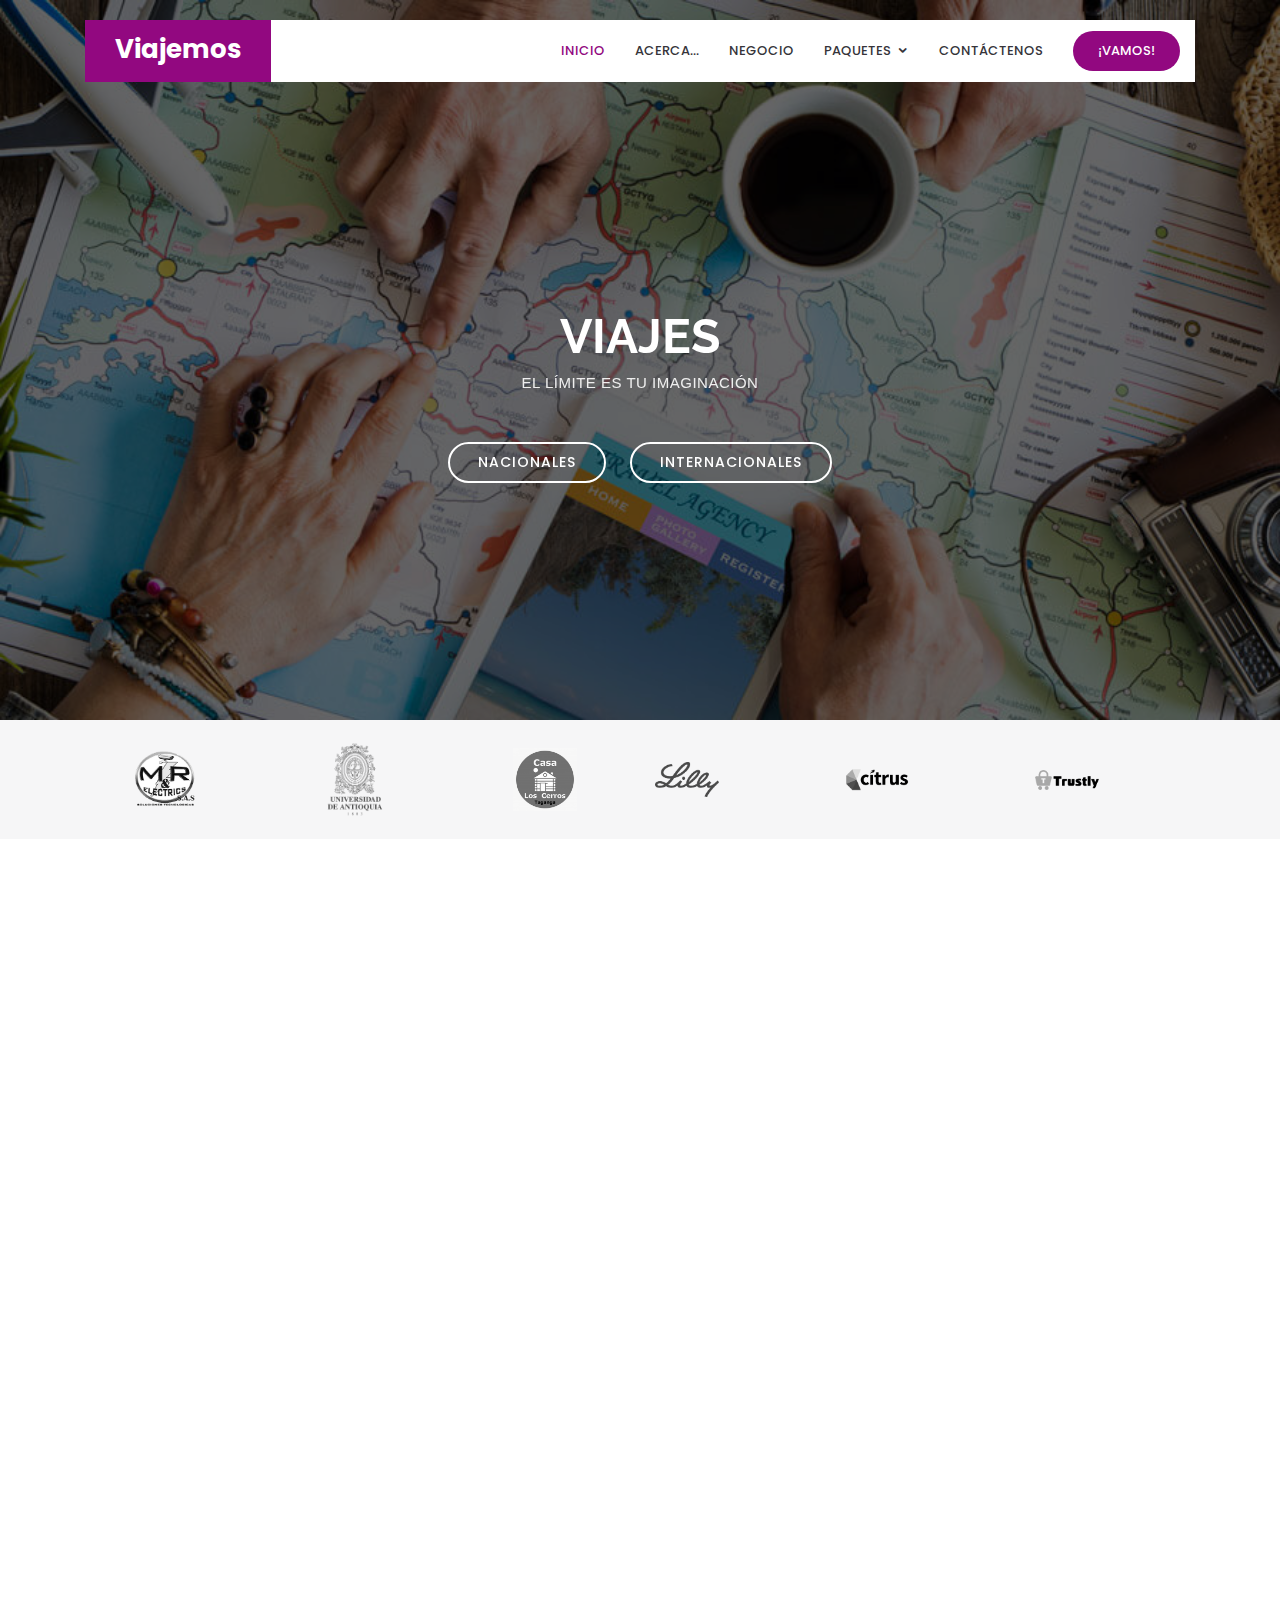
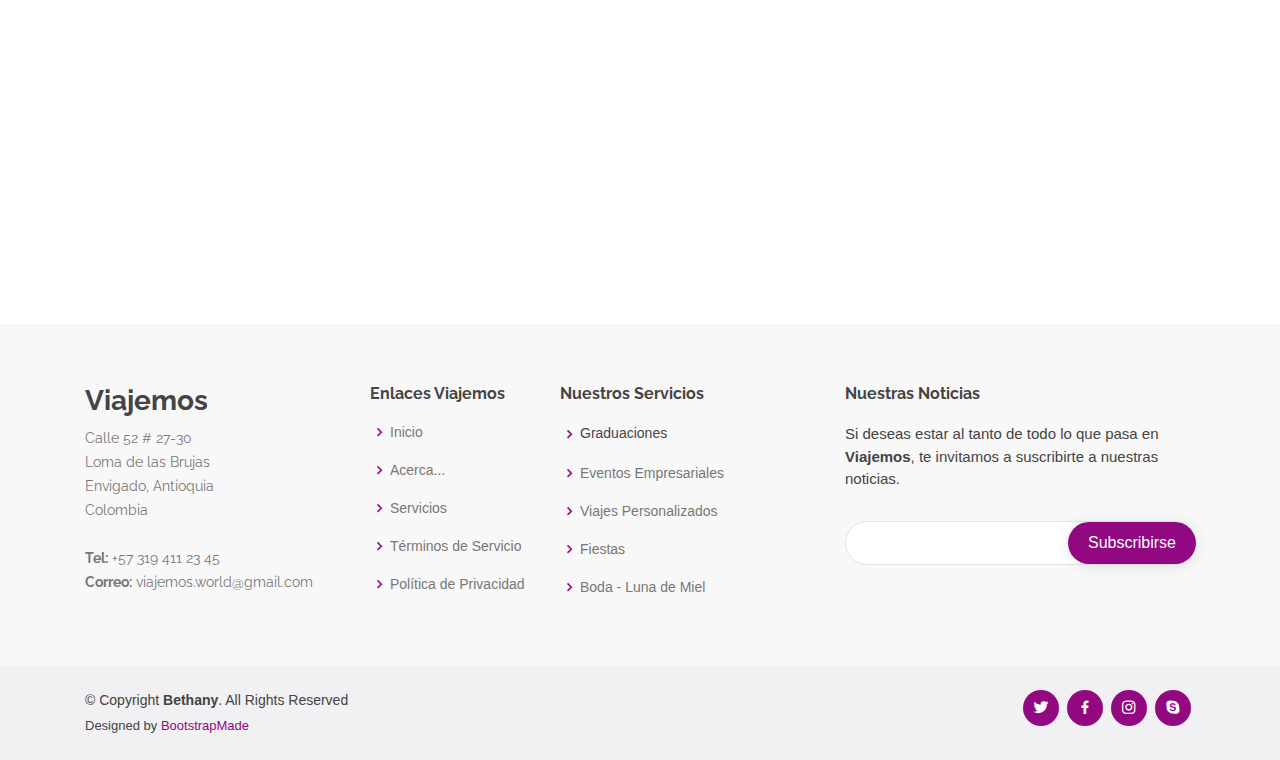
<file: viajes.html>
<!DOCTYPE html>
<html lang="es">

<head>
  <meta charset="utf-8">
  <meta content="width=device-width, initial-scale=1.0" name="viewport">

  <title>Viajes</title>
  <meta content="" name="description">
  <meta content="" name="keywords">

  <!-- Favicons -->
  <link href="assets/img/iconoViajemos.png" rel="icon">
  <link href="assets/img/viajemosIcon.png" rel="apple-touch-icon">

  <!-- Google Fonts -->
  <link href="https://fonts.googleapis.com/css?family=Poppins:300,300i,400,400i,600,600i,700,700i|Raleway:300,300i,400,400i,500,500i,600,600i,700,700i|Poppins:300,300i,400,400i,500,500i,600,600i,700,700i" rel="stylesheet">

  <!-- Vendor CSS Files -->
  <link href="assets/vendor/bootstrap/css/bootstrap.min.css" rel="stylesheet">
  <link href="assets/vendor/icofont/icofont.min.css" rel="stylesheet">
  <link href="assets/vendor/boxicons/css/boxicons.min.css" rel="stylesheet">
  <link href="assets/vendor/remixicon/remixicon.css" rel="stylesheet">
  <link href="assets/vendor/venobox/venobox.css" rel="stylesheet">
  <link href="assets/vendor/owl.carousel/assets/owl.carousel.min.css" rel="stylesheet">
  <link href="assets/vendor/aos/aos.css" rel="stylesheet">

  <!-- Template Main CSS File -->
  <link href="assets/css/style.css" rel="stylesheet">

  <!-- =======================================================
  * Template Name: Bethany - v2.2.0
  * Template URL: https://bootstrapmade.com/bethany-free-onepage-bootstrap-theme/
  * Author: BootstrapMade.com
  * License: https://bootstrapmade.com/license/
  ======================================================== -->
</head>

<body>

  <!-- ======= Header ======= -->
  <header id="header" class="fixed-top d-flex align-items-center">
    <div class="container">
      <div class="header-container d-flex align-items-center">
        <div class="logo mr-auto">
          <h1 class="text-light"><a href="index.html"><span>Viajemos</span></a></h1>
          <!-- Uncomment below if you prefer to use an image logo -->
          <!-- <a href="index.html"><img src="assets/img/logo.png" alt="" class="img-fluid"></a>-->
        </div>

        <nav class="nav-menu d-none d-lg-block">
          <ul>
            <li class="active"><a href="index.html">Inicio</a></li>
            <li><a href="index.html#about">Acerca...</a></li>
            <li><a href="index.html#services">Negocio</a></li>
            <li class="drop-down"><a href="index.html#portfolio">Paquetes</a>
              <ul>
                <li><a href="nacionales.html">Nacionales</a></li>
                <li class="drop-down"><a href="internacionales.html">Internacionales</a>
                  <ul>
                    <li><a href="europa.html">Europa</a></li>
                    <li><a href="asia.html">Asia</a></li>
                    <li><a href="africa.html">África</a></li>
                    <li><a href="america-norte.html">América del Norte</a></li>
                    <li><a href="suramerica.html">Suramérica</a></li>
                  </ul>
                </li>
              </ul>
            </li>
            <li><a href="#contact">Contáctenos</a></li>

            <li class="get-started"><a href="#about">¡Vamos!</a></li>
          </ul>
        </nav><!-- .nav-menu -->
      </div><!-- End Header Container -->
    </div>
  </header><!-- End Header -->

  <!-- ======= Hero Section ======= -->
  <section id="hero" class="d-flex align-items-center">
    <div class="container text-center position-relative" data-aos="fade-in" data-aos-delay="200">
      <h1>VIAJES</h1>
      <h2>El límite es tu imaginación</h2>
      <a href="nacionales.html" class="btn-get-started scrollto">Nacionales</a>
      <a href="internacionales.html" class="btn-get-started scrollto">Internacionales</a>
    </div>
  </section><!-- End Hero -->

  <main id="main">

    <!-- ======= Clients Section ======= -->
    <section id="clients" class="clients">
      <div class="container">
        <div class="row">

          <div class="col-lg-2 col-md-4 col-6 d-flex align-items-center" data-aos="zoom-in" data-aos-delay="100">
            <a href="https://www.facebook.com/MyRelectrics" target="_blank" title="M&R Electrics"><img src="assets/img/clients/M&RElectrisLogo.png" class="img-fluid" alt=""></a>
          </div>

          <div class="col-lg-2 col-md-4 col-6 d-flex align-items-center" data-aos="zoom-in" data-aos-delay="200">
            <a href="https://www.udea.edu.co" target="_blank" title="UdeA"><img src="assets/img/clients/udeaEscudo.png" class="img-fluid" alt=""></a>
          </div>

          <div class="col-lg-2 col-md-4 col-6 d-flex align-items-center" data-aos="zoom-in" data-aos-delay="300">
            <a href="https://www.casaloscerros.com" target="_blank" title="Hotel Casa Los Cerros"><img src="assets/img/clients/CasaLosCerros.jpg" class="img-fluid" alt=""></a>
          </div>

          <div class="col-lg-2 col-md-4 col-6 d-flex align-items-center" data-aos="zoom-in" data-aos-delay="400">
            <img src="assets/img/clients/client-4.png" class="img-fluid" alt="">
          </div>

          <div class="col-lg-2 col-md-4 col-6 d-flex align-items-center" data-aos="zoom-in" data-aos-delay="500">
            <img src="assets/img/clients/client-5.png" class="img-fluid" alt="">
          </div>

          <div class="col-lg-2 col-md-4 col-6 d-flex align-items-center" data-aos="zoom-in" data-aos-delay="600">
            <img src="assets/img/clients/client-6.png" class="img-fluid" alt="">
          </div>

        </div>

      </div>
    </section><!-- End Clients Section -->

    <!-- ======= Contact Section ======= -->
    <section id="contact" class="contact">
      <div class="container">
        <div class="row">
          <div class="col-lg-4" data-aos="fade-right">
            <div class="section-title">
              <h2>Contáctenos</h2>
              <p>Para el equipo de <strong>Viajemos</strong> es muy importante lo que piensas. Si tienes alguna pregunta, sugerencia o reclamo, por favor ponte en contacto con nosotros.</p>
              <p>Te responderemos rápidamente.</p>
            </div>
          </div>

          <div class="col-lg-8" data-aos="fade-up" data-aos-delay="100">
            <iframe style="border:0; width: 100%; height: 270px;" src="https://www.google.com/maps/embed?pb=!1m18!1m12!1m3!1d3966.2959918487704!2d-75.58071858523084!3d6.224648395494089!2m3!1f0!2f0!3f0!3m2!1i1024!2i768!4f13.1!3m3!1m2!1s0x8e4429cbc77f078f%3A0x872e060cd5a3723e!2sCl.%2024%20%26%20Cra%2052%2C%20Medell%C3%ADn%2C%20Antioquia!5e0!3m2!1ses-419!2sco!4v1607732420345!5m2!1ses-419!2sco" frameborder="0" allowfullscreen></iframe>
            <div class="info mt-4">
              <i class="icofont-google-map"></i>
              <h4>Ubicación:</h4>
              <p>Calle 52 # 27-30, Loma de las Brujas, Envigado, Antioquia</p>
            </div>
            <div class="row">
              <div class="col-lg-6 mt-4">
                <div class="info">
                  <i class="icofont-envelope"></i>
                  <h4>Correo:</h4>
                  <p>viajemos.world@gmail.com</p>
                </div>
              </div>
              <div class="col-lg-6">
                <div class="info w-100 mt-4">
                  <i class="icofont-phone"></i>
                  <h4>Tel:</h4>
                  <p>+57 319 411 23 45</p>
                </div>
              </div>
            </div>

            <form action="forms/contact.php" method="post" role="form" class="php-email-form mt-4">
              <div class="form-row">
                <div class="col-md-6 form-group">
                  <input type="text" name="name" class="form-control" id="name" placeholder="Nombre:" data-rule="minlen:4" data-msg="Por favor ingrese un nombre mínimo de 4 carácteres." />
                  <div class="validate"></div>
                </div>
                <div class="col-md-6 form-group">
                  <input type="email" class="form-control" name="email" id="email" placeholder="Correo:" data-rule="email" data-msg="Por favor ingrese un correo válido" />
                  <div class="validate"></div>
                </div>
              </div>
              <div class="form-group">
                <input type="text" class="form-control" name="subject" id="subject" placeholder="Asunto:" data-rule="minlen:4" data-msg="Por favor ingrese un asunto mínimo de 8 carácteres" />
                <div class="validate"></div>
              </div>
              <div class="form-group">
                <textarea class="form-control" name="mensaje" rows="5" data-rule="required" data-msg="Por favor escribe algunas líneas para el mensaje." placeholder="Message"></textarea>
                <div class="validate"></div>
              </div>
              <div class="mb-3">
                <div class="loading">Enviando...</div>
                <div class="error-message"></div>
                <div class="sent-message">Su mensaje fue enviado. ¡Muchas Gracias!</div>
              </div>
              <div class="text-center"><button type="submit">Enviar Mensaje</button></div>
            </form>
          </div>
        </div>

      </div>
    </section><!-- End Contact Section -->

  </main><!-- End #main -->

  <!-- ======= Footer ======= -->
  <footer id="footer">

    <div class="footer-top">
      <div class="container">
        <div class="row">

          <div class="col-lg-3 col-md-6 footer-contact">
            <h3><strong>Viajemos</strong></h3>
            <p>
              Calle 52 # 27-30<br>
              Loma de las Brujas<br>
              Envigado, Antioquia<br>
              Colombia <br><br>
              <strong>Tel:</strong> +57 319 411 23 45<br>
              <strong>Correo:</strong> viajemos.world@gmail.com<br>
            </p>
          </div>

          <div class="col-lg-2 col-md-6 footer-links">
            <h4>Enlaces Viajemos</h4>
            <ul>
              <li><i class="bx bx-chevron-right"></i> <a href=>Inicio</a></li>
              <li><i class="bx bx-chevron-right"></i> <a href=>Acerca...</a></li>
              <li><i class="bx bx-chevron-right"></i> <a href=>Servicios</a></li>
              <li><i class="bx bx-chevron-right"></i> <a href=>Términos de Servicio</a></li>
              <li><i class="bx bx-chevron-right"></i> <a href=>Política de Privacidad</a></li>
            </ul>
          </div>

          <div class="col-lg-3 col-md-6 footer-links">
            <h4>Nuestros Servicios</h4>
            <ul>
              <li><i class="bx bx-chevron-right"></i> <a href=></a>Graduaciones</a></li>
              <li><i class="bx bx-chevron-right"></i> <a href=>Eventos Empresariales</a></li>
              <li><i class="bx bx-chevron-right"></i> <a href=>Viajes Personalizados</a></li>
              <li><i class="bx bx-chevron-right"></i> <a href=>Fiestas</a></li>
              <li><i class="bx bx-chevron-right"></i> <a href=>Boda - Luna de Miel</a></li>
            </ul>
          </div>

          <div class="col-lg-4 col-md-6 footer-newsletter">
            <h4>Nuestras Noticias</h4>
            <p>Si deseas estar al tanto de todo lo que pasa en <strong>Viajemos</strong>, te invitamos a suscribirte a nuestras noticias.</p>
            <form action="" method="post">
              <input type="email" name="email"><input type="submit" value="Subscribirse">
            </form>
          </div>

        </div>
      </div>
    </div>

    <div class="container d-md-flex py-4">

      <div class="mr-md-auto text-center text-md-left">
        <div class="copyright">
          &copy; Copyright <strong><span>Bethany</span></strong>. All Rights Reserved
        </div>
        <div class="credits">
          <!-- All the links in the footer should remain intact. -->
          <!-- You can delete the links only if you purchased the pro version. -->
          <!-- Licensing information: https://bootstrapmade.com/license/ -->
          <!-- Purchase the pro version with working PHP/AJAX contact form: https://bootstrapmade.com/bethany-free-onepage-bootstrap-theme/ -->
          Designed by <a href="https://bootstrapmade.com/">BootstrapMade</a>
        </div>
      </div>
      <div class="social-links text-center text-md-right pt-3 pt-md-0">
        <a href="https://twitter.com/MLDoris" target="_blank" class="twitter"><i class="bx bxl-twitter"></i></a>
        <a href="https://www.facebook.com/dorisml2410" target="_blank" class="facebook"><i class="bx bxl-facebook"></i></a>
        <a href="https://www.instagram.com/dorisml2410" target="_blank" class="instagram"><i class="bx bxl-instagram"></i></a>
        <a href="https://join.skype.com/invite/x6IdmX6rJ0s4" target="_blank" class="google-plus"><i class="bx bxl-skype"></i></a>
      </div>
    </div>
  </footer><!-- End Footer -->

  <a href="#" class="back-to-top"><i class="icofont-simple-up"></i></a>

  <!-- Vendor JS Files -->
  <script src="assets/vendor/jquery/jquery.min.js"></script>
  <script src="assets/vendor/bootstrap/js/bootstrap.bundle.min.js"></script>
  <script src="assets/vendor/jquery.easing/jquery.easing.min.js"></script>
  <script src="assets/vendor/php-email-form/validate.js"></script>
  <script src="assets/vendor/waypoints/jquery.waypoints.min.js"></script>
  <script src="assets/vendor/counterup/counterup.min.js"></script>
  <script src="assets/vendor/isotope-layout/isotope.pkgd.min.js"></script>
  <script src="assets/vendor/venobox/venobox.min.js"></script>
  <script src="assets/vendor/owl.carousel/owl.carousel.min.js"></script>
  <script src="assets/vendor/aos/aos.js"></script>

  <!-- Template Main JS File -->
  <script src="assets/js/main.js"></script>

</body>

</html>
</file>
<file: assets/vendor/venobox/venobox.css>
/* ------ venobox.css --------*/
.vbox-overlay *, .vbox-overlay *:before, .vbox-overlay *:after{
    -webkit-backface-visibility: hidden;
    -webkit-box-sizing:border-box;
    -moz-box-sizing:border-box;
    box-sizing:border-box;
}
.vbox-overlay * { 
    -webkit-backface-visibility: visible;
    backface-visibility: visible;
}
.vbox-overlay{
    display: -webkit-flex;
    display: flex;
    -webkit-flex-direction: column;
    flex-direction: column;
    -webkit-justify-content: center;
    justify-content: center;
    -webkit-align-items: center;
    align-items: center;
    position: fixed;
    left: 0;
    top: 0;
    bottom: 0;
    right: 0;
    z-index: 999999;
}

/* ----- navigation ----- */
.vbox-title{
    width: 100%;
    height: 40px;
    float: left;
    text-align: center;
    line-height: 28px;
    font-size: 12px;
    padding: 6px 50px;
    overflow: hidden;
    position: fixed;
    display: none;
    left: 0;
    z-index: 89;
}
.vbox-close{
    cursor: pointer;
    position: fixed;
    top: -1px;
    right: 0;
    width: 50px;
    height: 40px;
    padding: 6px;
    display: block;
    background-position:10px center;
    overflow: hidden;
    font-size: 24px;
    line-height: 1;
    text-align: center;
    z-index: 99;
}
.vbox-left{
    cursor: pointer;
    position: fixed;
    left: 0;
    height: 40px;
    overflow: hidden;
    line-height: 28px;
    font-size: 12px;
    z-index: 99;
    display: flex;
    align-items:center;
}
.vbox-num{
    display: inline-block;
    margin: 6px 0 6px 15px;
}
/* ----- Social share ----- */
.vbox-share{
    line-height: 28px;
    font-size: 12px;
    overflow: hidden;
    position: fixed;
    left: 0;
    z-index: 98;
    display: flex;
    align-items:center;
    justify-content: center;
    width: 100%;
    text-align: center;
}
.vbox-share svg{
    max-height: 28px;
    width: 28px;
    z-index: 10;
    margin-left: 12px;
    margin-top: 6px;
    margin-bottom: 6px;
    vertical-align: middle;
}


/* ----- navigation ARROWS ----- */
.vbox-next, .vbox-prev{
    position: fixed;
    top: 50%;
    margin-top: -15px;
    overflow: hidden;
    cursor: pointer;
    display: block;
    width: 45px;
    height: 45px;
    z-index: 99;
}
.vbox-next span, .vbox-prev span{
    position: relative;
    width: 20px;
    height: 20px;
    border: 2px solid transparent;
    border-top-color: #B6B6B6;
    border-right-color: #B6B6B6;
    text-indent: -100px;
    position: absolute;
    top: 8px;
    display: block;
}
.vbox-prev{
    left: 15px;
}
.vbox-next{
    right: 15px;
}
.vbox-prev span{
    left: 10px;
    -ms-transform: rotate(-135deg);
    -webkit-transform: rotate(-135deg);
    transform: rotate(-135deg);
}
.vbox-next span{
    -ms-transform: rotate(45deg);
    -webkit-transform: rotate(45deg);
    transform: rotate(45deg);
    right: 10px;
}
/* ------- inline window ------ */
.vbox-inline{
    width: 420px;
    height: 315px;
    height: 70vh;
    padding: 10px;
    background: #fff;
    margin: 0 auto;
    overflow: auto;
    text-align: left;
}
/* ------- Video & iFrames window ------ */
.venoframe{
    max-width: 100%;
    width: 100%;
    border: none;
    width: 100%;
    height: 260px;
    height: 70vh;
}
.venoframe.vbvid{
    height: 260px;
}
@media (min-width: 768px) {
    .venoframe, .vbox-inline{
        width: 90%;
        height: 360px;
        height: 70vh;
    }
    .venoframe.vbvid{
        width: 640px;
        height: 360px;
    }
}
@media (min-width: 992px) {
    .venoframe, .vbox-inline{
        max-width: 1200px;
        width: 80%;
        height: 540px;
        height: 70vh;
    }
    .venoframe.vbvid{
        width: 960px;
        height: 540px;
    }
}
/* 
Please do NOT edit this part! 
or at least read this note: http://i.imgur.com/7C0ws9e.gif
*/
.vbox-open{
    overflow: hidden;
}
.vbox-container{
    position: absolute;
    left: 0;
    right: 0;
    top: 0;
    bottom: 0;
    overflow-x: hidden;
    overflow-y: scroll;
    overflow-scrolling: touch;
    -webkit-overflow-scrolling: touch;
    z-index: 20;
    max-height: 100%;

}

.vbox-content{
    text-align: center;
    float: left;
    width: 100%;
    position: relative;
    overflow: hidden;
    padding: 20px 4%;
}
.vbox-container img{
    max-width: 100%;
    height: auto;
}
.vbox-figlio{
    box-shadow: 0 0 12px rgba(0,0,0,0.19), 0 6px 6px rgba(0,0,0,0.23);
    max-width: 100%;
    text-align: initial;
}
img.vbox-figlio{
    -webkit-user-select: none;
-khtml-user-select: none;
-moz-user-select: none;
-o-user-select: none;
user-select: none;
}
.vbox-content.swipe-left{
    margin-left: -200px !important;
}
.vbox-content.swipe-right{
    margin-left: 200px !important;
}
.vbox-animated{
    webkit-transition: margin 300ms ease-out;
    transition: margin 300ms ease-out;
}

/* ---------- preloader ----------
 * SPINKIT 
 * http://tobiasahlin.com/spinkit/
-------------------------------- */
.sk-double-bounce,.sk-rotating-plane{width:40px;height:40px;margin:40px auto}.sk-rotating-plane{background-color:#333;-webkit-animation:sk-rotatePlane 1.2s infinite ease-in-out;animation:sk-rotatePlane 1.2s infinite ease-in-out}@-webkit-keyframes sk-rotatePlane{0%{-webkit-transform:perspective(120px) rotateX(0) rotateY(0);transform:perspective(120px) rotateX(0) rotateY(0)}50%{-webkit-transform:perspective(120px) rotateX(-180.1deg) rotateY(0);transform:perspective(120px) rotateX(-180.1deg) rotateY(0)}100%{-webkit-transform:perspective(120px) rotateX(-180deg) rotateY(-179.9deg);transform:perspective(120px) rotateX(-180deg) rotateY(-179.9deg)}}@keyframes sk-rotatePlane{0%{-webkit-transform:perspective(120px) rotateX(0) rotateY(0);transform:perspective(120px) rotateX(0) rotateY(0)}50%{-webkit-transform:perspective(120px) rotateX(-180.1deg) rotateY(0);transform:perspective(120px) rotateX(-180.1deg) rotateY(0)}100%{-webkit-transform:perspective(120px) rotateX(-180deg) rotateY(-179.9deg);transform:perspective(120px) rotateX(-180deg) rotateY(-179.9deg)}}.sk-double-bounce{position:relative}.sk-double-bounce .sk-child{width:100%;height:100%;border-radius:50%;background-color:#333;opacity:.6;position:absolute;top:0;left:0;-webkit-animation:sk-doubleBounce 2s infinite ease-in-out;animation:sk-doubleBounce 2s infinite ease-in-out}.sk-chasing-dots .sk-child,.sk-spinner-pulse,.sk-three-bounce .sk-child{background-color:#333;border-radius:100%}.sk-double-bounce .sk-double-bounce2{-webkit-animation-delay:-1s;animation-delay:-1s}@-webkit-keyframes sk-doubleBounce{0%,100%{-webkit-transform:scale(0);transform:scale(0)}50%{-webkit-transform:scale(1);transform:scale(1)}}@keyframes sk-doubleBounce{0%,100%{-webkit-transform:scale(0);transform:scale(0)}50%{-webkit-transform:scale(1);transform:scale(1)}}.sk-wave{margin:40px auto;width:50px;height:40px;text-align:center;font-size:10px}.sk-wave .sk-rect{background-color:#333;height:100%;width:6px;display:inline-block;-webkit-animation:sk-waveStretchDelay 1.2s infinite ease-in-out;animation:sk-waveStretchDelay 1.2s infinite ease-in-out}.sk-wave .sk-rect1{-webkit-animation-delay:-1.2s;animation-delay:-1.2s}.sk-wave .sk-rect2{-webkit-animation-delay:-1.1s;animation-delay:-1.1s}.sk-wave .sk-rect3{-webkit-animation-delay:-1s;animation-delay:-1s}.sk-wave .sk-rect4{-webkit-animation-delay:-.9s;animation-delay:-.9s}.sk-wave .sk-rect5{-webkit-animation-delay:-.8s;animation-delay:-.8s}@-webkit-keyframes sk-waveStretchDelay{0%,100%,40%{-webkit-transform:scaleY(.4);transform:scaleY(.4)}20%{-webkit-transform:scaleY(1);transform:scaleY(1)}}@keyframes sk-waveStretchDelay{0%,100%,40%{-webkit-transform:scaleY(.4);transform:scaleY(.4)}20%{-webkit-transform:scaleY(1);transform:scaleY(1)}}.sk-wandering-cubes{margin:40px auto;width:40px;height:40px;position:relative}.sk-wandering-cubes .sk-cube{background-color:#333;width:10px;height:10px;position:absolute;top:0;left:0;-webkit-animation:sk-wanderingCube 1.8s ease-in-out -1.8s infinite both;animation:sk-wanderingCube 1.8s ease-in-out -1.8s infinite both}.sk-chasing-dots,.sk-spinner-pulse{width:40px;height:40px;margin:40px auto}.sk-wandering-cubes .sk-cube2{-webkit-animation-delay:-.9s;animation-delay:-.9s}@-webkit-keyframes sk-wanderingCube{0%{-webkit-transform:rotate(0);transform:rotate(0)}25%{-webkit-transform:translateX(30px) rotate(-90deg) scale(.5);transform:translateX(30px) rotate(-90deg) scale(.5)}50%{-webkit-transform:translateX(30px) translateY(30px) rotate(-179deg);transform:translateX(30px) translateY(30px) rotate(-179deg)}50.1%{-webkit-transform:translateX(30px) translateY(30px) rotate(-180deg);transform:translateX(30px) translateY(30px) rotate(-180deg)}75%{-webkit-transform:translateX(0) translateY(30px) rotate(-270deg) scale(.5);transform:translateX(0) translateY(30px) rotate(-270deg) scale(.5)}100%{-webkit-transform:rotate(-360deg);transform:rotate(-360deg)}}@keyframes sk-wanderingCube{0%{-webkit-transform:rotate(0);transform:rotate(0)}25%{-webkit-transform:translateX(30px) rotate(-90deg) scale(.5);transform:translateX(30px) rotate(-90deg) scale(.5)}50%{-webkit-transform:translateX(30px) translateY(30px) rotate(-179deg);transform:translateX(30px) translateY(30px) rotate(-179deg)}50.1%{-webkit-transform:translateX(30px) translateY(30px) rotate(-180deg);transform:translateX(30px) translateY(30px) rotate(-180deg)}75%{-webkit-transform:translateX(0) translateY(30px) rotate(-270deg) scale(.5);transform:translateX(0) translateY(30px) rotate(-270deg) scale(.5)}100%{-webkit-transform:rotate(-360deg);transform:rotate(-360deg)}}.sk-spinner-pulse{-webkit-animation:sk-pulseScaleOut 1s infinite ease-in-out;animation:sk-pulseScaleOut 1s infinite ease-in-out}@-webkit-keyframes sk-pulseScaleOut{0%{-webkit-transform:scale(0);transform:scale(0)}100%{-webkit-transform:scale(1);transform:scale(1);opacity:0}}@keyframes sk-pulseScaleOut{0%{-webkit-transform:scale(0);transform:scale(0)}100%{-webkit-transform:scale(1);transform:scale(1);opacity:0}}.sk-chasing-dots{position:relative;text-align:center;-webkit-animation:sk-chasingDotsRotate 2s infinite linear;animation:sk-chasingDotsRotate 2s infinite linear}.sk-chasing-dots .sk-child{width:60%;height:60%;display:inline-block;position:absolute;top:0;-webkit-animation:sk-chasingDotsBounce 2s infinite ease-in-out;animation:sk-chasingDotsBounce 2s infinite ease-in-out}.sk-chasing-dots .sk-dot2{top:auto;bottom:0;-webkit-animation-delay:-1s;animation-delay:-1s}@-webkit-keyframes sk-chasingDotsRotate{100%{-webkit-transform:rotate(360deg);transform:rotate(360deg)}}@keyframes sk-chasingDotsRotate{100%{-webkit-transform:rotate(360deg);transform:rotate(360deg)}}@-webkit-keyframes sk-chasingDotsBounce{0%,100%{-webkit-transform:scale(0);transform:scale(0)}50%{-webkit-transform:scale(1);transform:scale(1)}}@keyframes sk-chasingDotsBounce{0%,100%{-webkit-transform:scale(0);transform:scale(0)}50%{-webkit-transform:scale(1);transform:scale(1)}}.sk-three-bounce{margin:40px auto;width:80px;text-align:center}.sk-three-bounce .sk-child{width:20px;height:20px;display:inline-block;-webkit-animation:sk-three-bounce 1.4s ease-in-out 0s infinite both;animation:sk-three-bounce 1.4s ease-in-out 0s infinite both}.sk-circle .sk-child:before,.sk-fading-circle .sk-circle:before{display:block;border-radius:100%;content:'';background-color:#333}.sk-three-bounce .sk-bounce1{-webkit-animation-delay:-.32s;animation-delay:-.32s}.sk-three-bounce .sk-bounce2{-webkit-animation-delay:-.16s;animation-delay:-.16s}@-webkit-keyframes sk-three-bounce{0%,100%,80%{-webkit-transform:scale(0);transform:scale(0)}40%{-webkit-transform:scale(1);transform:scale(1)}}@keyframes sk-three-bounce{0%,100%,80%{-webkit-transform:scale(0);transform:scale(0)}40%{-webkit-transform:scale(1);transform:scale(1)}}.sk-circle{margin:40px auto;width:40px;height:40px;position:relative}.sk-circle .sk-child{width:100%;height:100%;position:absolute;left:0;top:0}.sk-circle .sk-child:before{margin:0 auto;width:15%;height:15%;-webkit-animation:sk-circleBounceDelay 1.2s infinite ease-in-out both;animation:sk-circleBounceDelay 1.2s infinite ease-in-out both}.sk-circle .sk-circle2{-webkit-transform:rotate(30deg);-ms-transform:rotate(30deg);transform:rotate(30deg)}.sk-circle .sk-circle3{-webkit-transform:rotate(60deg);-ms-transform:rotate(60deg);transform:rotate(60deg)}.sk-circle .sk-circle4{-webkit-transform:rotate(90deg);-ms-transform:rotate(90deg);transform:rotate(90deg)}.sk-circle .sk-circle5{-webkit-transform:rotate(120deg);-ms-transform:rotate(120deg);transform:rotate(120deg)}.sk-circle .sk-circle6{-webkit-transform:rotate(150deg);-ms-transform:rotate(150deg);transform:rotate(150deg)}.sk-circle .sk-circle7{-webkit-transform:rotate(180deg);-ms-transform:rotate(180deg);transform:rotate(180deg)}.sk-circle .sk-circle8{-webkit-transform:rotate(210deg);-ms-transform:rotate(210deg);transform:rotate(210deg)}.sk-circle .sk-circle9{-webkit-transform:rotate(240deg);-ms-transform:rotate(240deg);transform:rotate(240deg)}.sk-circle .sk-circle10{-webkit-transform:rotate(270deg);-ms-transform:rotate(270deg);transform:rotate(270deg)}.sk-circle .sk-circle11{-webkit-transform:rotate(300deg);-ms-transform:rotate(300deg);transform:rotate(300deg)}.sk-circle .sk-circle12{-webkit-transform:rotate(330deg);-ms-transform:rotate(330deg);transform:rotate(330deg)}.sk-circle .sk-circle2:before{-webkit-animation-delay:-1.1s;animation-delay:-1.1s}.sk-circle .sk-circle3:before{-webkit-animation-delay:-1s;animation-delay:-1s}.sk-circle .sk-circle4:before{-webkit-animation-delay:-.9s;animation-delay:-.9s}.sk-circle .sk-circle5:before{-webkit-animation-delay:-.8s;animation-delay:-.8s}.sk-circle .sk-circle6:before{-webkit-animation-delay:-.7s;animation-delay:-.7s}.sk-circle .sk-circle7:before{-webkit-animation-delay:-.6s;animation-delay:-.6s}.sk-circle .sk-circle8:before{-webkit-animation-delay:-.5s;animation-delay:-.5s}.sk-circle .sk-circle9:before{-webkit-animation-delay:-.4s;animation-delay:-.4s}.sk-circle .sk-circle10:before{-webkit-animation-delay:-.3s;animation-delay:-.3s}.sk-circle .sk-circle11:before{-webkit-animation-delay:-.2s;animation-delay:-.2s}.sk-circle .sk-circle12:before{-webkit-animation-delay:-.1s;animation-delay:-.1s}@-webkit-keyframes sk-circleBounceDelay{0%,100%,80%{-webkit-transform:scale(0);transform:scale(0)}40%{-webkit-transform:scale(1);transform:scale(1)}}@keyframes sk-circleBounceDelay{0%,100%,80%{-webkit-transform:scale(0);transform:scale(0)}40%{-webkit-transform:scale(1);transform:scale(1)}}.sk-cube-grid{width:40px;height:40px;margin:40px auto}.sk-cube-grid .sk-cube{width:33.33%;height:33.33%;background-color:#333;float:left;-webkit-animation:sk-cubeGridScaleDelay 1.3s infinite ease-in-out;animation:sk-cubeGridScaleDelay 1.3s infinite ease-in-out}.sk-cube-grid .sk-cube1{-webkit-animation-delay:.2s;animation-delay:.2s}.sk-cube-grid .sk-cube2{-webkit-animation-delay:.3s;animation-delay:.3s}.sk-cube-grid .sk-cube3{-webkit-animation-delay:.4s;animation-delay:.4s}.sk-cube-grid .sk-cube4{-webkit-animation-delay:.1s;animation-delay:.1s}.sk-cube-grid .sk-cube5{-webkit-animation-delay:.2s;animation-delay:.2s}.sk-cube-grid .sk-cube6{-webkit-animation-delay:.3s;animation-delay:.3s}.sk-cube-grid .sk-cube7{-webkit-animation-delay:0ms;animation-delay:0ms}.sk-cube-grid .sk-cube8{-webkit-animation-delay:.1s;animation-delay:.1s}.sk-cube-grid .sk-cube9{-webkit-animation-delay:.2s;animation-delay:.2s}@-webkit-keyframes sk-cubeGridScaleDelay{0%,100%,70%{-webkit-transform:scale3D(1,1,1);transform:scale3D(1,1,1)}35%{-webkit-transform:scale3D(0,0,1);transform:scale3D(0,0,1)}}@keyframes sk-cubeGridScaleDelay{0%,100%,70%{-webkit-transform:scale3D(1,1,1);transform:scale3D(1,1,1)}35%{-webkit-transform:scale3D(0,0,1);transform:scale3D(0,0,1)}}.sk-fading-circle{margin:40px auto;width:40px;height:40px;position:relative}.sk-fading-circle .sk-circle{width:100%;height:100%;position:absolute;left:0;top:0}.sk-fading-circle .sk-circle:before{margin:0 auto;width:15%;height:15%;-webkit-animation:sk-circleFadeDelay 1.2s infinite ease-in-out both;animation:sk-circleFadeDelay 1.2s infinite ease-in-out both}.sk-fading-circle .sk-circle2{-webkit-transform:rotate(30deg);-ms-transform:rotate(30deg);transform:rotate(30deg)}.sk-fading-circle .sk-circle3{-webkit-transform:rotate(60deg);-ms-transform:rotate(60deg);transform:rotate(60deg)}.sk-fading-circle .sk-circle4{-webkit-transform:rotate(90deg);-ms-transform:rotate(90deg);transform:rotate(90deg)}.sk-fading-circle .sk-circle5{-webkit-transform:rotate(120deg);-ms-transform:rotate(120deg);transform:rotate(120deg)}.sk-fading-circle .sk-circle6{-webkit-transform:rotate(150deg);-ms-transform:rotate(150deg);transform:rotate(150deg)}.sk-fading-circle .sk-circle7{-webkit-transform:rotate(180deg);-ms-transform:rotate(180deg);transform:rotate(180deg)}.sk-fading-circle .sk-circle8{-webkit-transform:rotate(210deg);-ms-transform:rotate(210deg);transform:rotate(210deg)}.sk-fading-circle .sk-circle9{-webkit-transform:rotate(240deg);-ms-transform:rotate(240deg);transform:rotate(240deg)}.sk-fading-circle .sk-circle10{-webkit-transform:rotate(270deg);-ms-transform:rotate(270deg);transform:rotate(270deg)}.sk-fading-circle .sk-circle11{-webkit-transform:rotate(300deg);-ms-transform:rotate(300deg);transform:rotate(300deg)}.sk-fading-circle .sk-circle12{-webkit-transform:rotate(330deg);-ms-transform:rotate(330deg);transform:rotate(330deg)}.sk-fading-circle .sk-circle2:before{-webkit-animation-delay:-1.1s;animation-delay:-1.1s}.sk-fading-circle .sk-circle3:before{-webkit-animation-delay:-1s;animation-delay:-1s}.sk-fading-circle .sk-circle4:before{-webkit-animation-delay:-.9s;animation-delay:-.9s}.sk-fading-circle .sk-circle5:before{-webkit-animation-delay:-.8s;animation-delay:-.8s}.sk-fading-circle .sk-circle6:before{-webkit-animation-delay:-.7s;animation-delay:-.7s}.sk-fading-circle .sk-circle7:before{-webkit-animation-delay:-.6s;animation-delay:-.6s}.sk-fading-circle .sk-circle8:before{-webkit-animation-delay:-.5s;animation-delay:-.5s}.sk-fading-circle .sk-circle9:before{-webkit-animation-delay:-.4s;animation-delay:-.4s}.sk-fading-circle .sk-circle10:before{-webkit-animation-delay:-.3s;animation-delay:-.3s}.sk-fading-circle .sk-circle11:before{-webkit-animation-delay:-.2s;animation-delay:-.2s}.sk-fading-circle .sk-circle12:before{-webkit-animation-delay:-.1s;animation-delay:-.1s}@-webkit-keyframes sk-circleFadeDelay{0%,100%,39%{opacity:0}40%{opacity:1}}@keyframes sk-circleFadeDelay{0%,100%,39%{opacity:0}40%{opacity:1}}.sk-folding-cube{margin:40px auto;width:40px;height:40px;position:relative;-webkit-transform:rotateZ(45deg);transform:rotateZ(45deg)}.sk-folding-cube .sk-cube{float:left;width:50%;height:50%;position:relative;-webkit-transform:scale(1.1);-ms-transform:scale(1.1);transform:scale(1.1)}.sk-folding-cube .sk-cube:before{content:'';position:absolute;top:0;left:0;width:100%;height:100%;background-color:#333;-webkit-animation:sk-foldCubeAngle 2.4s infinite linear both;animation:sk-foldCubeAngle 2.4s infinite linear both;-webkit-transform-origin:100% 100%;-ms-transform-origin:100% 100%;transform-origin:100% 100%}.sk-folding-cube .sk-cube2{-webkit-transform:scale(1.1) rotateZ(90deg);transform:scale(1.1) rotateZ(90deg)}.sk-folding-cube .sk-cube3{-webkit-transform:scale(1.1) rotateZ(180deg);transform:scale(1.1) rotateZ(180deg)}.sk-folding-cube .sk-cube4{-webkit-transform:scale(1.1) rotateZ(270deg);transform:scale(1.1) rotateZ(270deg)}.sk-folding-cube .sk-cube2:before{-webkit-animation-delay:.3s;animation-delay:.3s}.sk-folding-cube .sk-cube3:before{-webkit-animation-delay:.6s;animation-delay:.6s}.sk-folding-cube .sk-cube4:before{-webkit-animation-delay:.9s;animation-delay:.9s}@-webkit-keyframes sk-foldCubeAngle{0%,10%{-webkit-transform:perspective(140px) rotateX(-180deg);transform:perspective(140px) rotateX(-180deg);opacity:0}25%,75%{-webkit-transform:perspective(140px) rotateX(0);transform:perspective(140px) rotateX(0);opacity:1}100%,90%{-webkit-transform:perspective(140px) rotateY(180deg);transform:perspective(140px) rotateY(180deg);opacity:0}}@keyframes sk-foldCubeAngle{0%,10%{-webkit-transform:perspective(140px) rotateX(-180deg);transform:perspective(140px) rotateX(-180deg);opacity:0}25%,75%{-webkit-transform:perspective(140px) rotateX(0);transform:perspective(140px) rotateX(0);opacity:1}100%,90%{-webkit-transform:perspective(140px) rotateY(180deg);transform:perspective(140px) rotateY(180deg);opacity:0}}
</file>
<file: assets/css/style.css>
/**
* Template Name: Bethany - v2.2.0
* Template URL: https://bootstrapmade.com/bethany-free-onepage-bootstrap-theme/
* Author: BootstrapMade.com
* License: https://bootstrapmade.com/license/
*/

/*--------------------------------------------------------------
# General
--------------------------------------------------------------*/
body {
  font-family: "Open Sans", sans-serif;
  color: #444444;
}

a {
  color: #920880;
}

a:hover {
  color: #920880;
  text-decoration: none;
}

h1, h2, h3, h4, h5, h6 {
  font-family: "Raleway", sans-serif;
}

/*--------------------------------------------------------------
# Back to top button
--------------------------------------------------------------*/
.back-to-top {
  position: fixed;
  display: none;
  right: 15px;
  bottom: 15px;
  z-index: 99999;
}

.back-to-top i {
  display: flex;
  align-items: center;
  justify-content: center;
  font-size: 24px;
  width: 40px;
  height: 40px;
  border-radius: 50px;
  background: #920880;
  color: #fff;
  transition: all 0.4s;
}

.back-to-top i:hover {
  background: #920880;
  color: #fff;
}

/*--------------------------------------------------------------
# Disable AOS delay on mobile
--------------------------------------------------------------*/
@media screen and (max-width: 768px) {
  [data-aos-delay] {
    transition-delay: 0 !important;
  }
}

/*--------------------------------------------------------------
# Header
--------------------------------------------------------------*/
#header {
  transition: all 0.5s;
  z-index: 997;
  transition: all 0.5s;
  top: 20px;
}

#header .header-container {
  background: #fff;
}

#header.header-scrolled {
  background: #fff;
  box-shadow: 0px 2px 15px rgba(0, 0, 0, 0.1);
  top: 0;
}

#header .logo {
  overflow: hidden;
  padding: 16px 30px 12px 30px;
  background: #920880;
}

#header .logo h1 {
  font-size: 26px;
  padding: 0;
  line-height: 1;
  font-weight: 700;
  font-family: "Poppins", sans-serif;
}

#header .logo h1 a, #header .logo h1 a:hover {
  color: #fff;
  text-decoration: none;
}

#header .logo img {
  padding: 0;
  margin: 0;
  max-height: 40px;
}

@media (max-width: 992px) {
  #header {
    box-shadow: 0px 2px 15px rgba(0, 0, 0, 0.1);
    top: 0;
    background: #920880;
  }
  #header.header-scrolled, #header .header-container {
    background: #920880;
  }
  #header .logo h1 {
    font-size: 24px;
  }
}

/*--------------------------------------------------------------
# Navigation Menu
--------------------------------------------------------------*/
/* Desktop Navigation */
.nav-menu, .nav-menu * {
  margin: 0;
  padding: 0;
  list-style: none;
}

.nav-menu > ul > li {
  position: relative;
  white-space: nowrap;
  float: left;
}

.nav-menu a {
  display: block;
  position: relative;
  color: #36343a;
  padding: 10px 15px;
  transition: 0.3s;
  font-size: 13px;
  font-weight: 500;
  text-transform: uppercase;
  font-family: "Poppins", sans-serif;
}

.nav-menu a:hover, .nav-menu .active > a, .nav-menu li:hover > a {
  color: #920880;
  text-decoration: none;
}

.nav-menu .get-started a {
  background:#920880;
  color: #fff;
  border-radius: 50px;
  margin: 0 15px;
  padding: 10px 25px;
}

.nav-menu .get-started a:hover {
  background: #f0cd05;
  color: #fff;
}

.nav-menu .drop-down ul {
  display: block;
  position: absolute;
  left: 0;
  top: calc(100% + 30px);
  z-index: 99;
  opacity: 0;
  visibility: hidden;
  padding: 10px 0;
  background: #fff;
  box-shadow: 0px 0px 30px rgba(127, 137, 161, 0.25);
  transition: ease all 0.3s;
}

.nav-menu .drop-down:hover > ul {
  opacity: 1;
  top: 100%;
  visibility: visible;
}

.nav-menu .drop-down li {
  min-width: 180px;
  position: relative;
}

.nav-menu .drop-down ul a {
  padding: 10px 20px;
  font-weight: 500;
  text-transform: none;
  color: black;
}

.nav-menu .drop-down ul a:hover, .nav-menu .drop-down ul .active > a, .nav-menu .drop-down ul li:hover > a {
  color: #920880;
}

.nav-menu .drop-down > a:after {
  content: "\ea99";
  font-family: IcoFont;
  padding-left: 5px;
}

.nav-menu .drop-down .drop-down ul {
  top: 0;
  left: calc(100% - 30px);
}

.nav-menu .drop-down .drop-down:hover > ul {
  opacity: 1;
  top: 0;
  left: 100%;
}

.nav-menu .drop-down .drop-down > a {
  padding-right: 35px;
}

.nav-menu .drop-down .drop-down > a:after {
  content: "\eaa0";
  font-family: IcoFont;
  position: absolute;
  right: 15px;
}

@media (max-width: 1366px) {
  .nav-menu .drop-down .drop-down ul {
    left: -90%;
  }
  .nav-menu .drop-down .drop-down:hover > ul {
    left: -100%;
  }
  .nav-menu .drop-down .drop-down > a:after {
    content: "\ea9d";
  }
}

/* Mobile Navigation */
.mobile-nav-toggle {
  position: fixed;
  right: 15px;
  top: 15px;
  z-index: 9998;
  border: 0;
  background: none;
  font-size: 24px;
  transition: all 0.4s;
  outline: none !important;
  line-height: 1;
  cursor: pointer;
  text-align: right;
}

.mobile-nav-toggle i {
  color: #fff;
}

.mobile-nav {
  position: fixed;
  top: 55px;
  right: 15px;
  bottom: 15px;
  left: 15px;
  z-index: 9999;
  overflow-y: auto;
  background: #fff;
  transition: ease-in-out 0.2s;
  opacity: 0;
  visibility: hidden;
  border-radius: 10px;
  padding: 10px 0;
}

.mobile-nav * {
  margin: 0;
  padding: 0;
  list-style: none;
}

.mobile-nav a {
  display: block;
  position: relative;
  color: #36343a;
  padding: 10px 20px;
  font-weight: 500;
  outline: none;
}

.mobile-nav a:hover, .mobile-nav .active > a, .mobile-nav li:hover > a {
  color: #920880;
  text-decoration: none;
}

.mobile-nav .get-started {
  text-align: center;
}

.mobile-nav .get-started a {
  background: #920880;
  color: #fff;
  border-radius: 50px;
  margin: 0 15px;
  padding: 10px 25px;
  display: inline-block;
}

.mobile-nav .get-started a:hover {
  background:#920880;
  color: #fff;
}

.mobile-nav .drop-down > a:after {
  content: "\ea99";
  font-family: IcoFont;
  padding-left: 10px;
  position: absolute;
  right: 15px;
}

.mobile-nav .active.drop-down > a:after {
  content: "\eaa1";
}

.mobile-nav .drop-down > a {
  padding-right: 35px;
}

.mobile-nav .drop-down ul {
  display: none;
  overflow: hidden;
}

.mobile-nav .drop-down li {
  padding-left: 20px;
}

.mobile-nav-overly {
  width: 100%;
  height: 100%;
  z-index: 9997;
  top: 0;
  left: 0;
  position: fixed;
  background: rgba(29, 28, 31, 0.6);
  overflow: hidden;
  display: none;
  transition: ease-in-out 0.2s;
}

.mobile-nav-active {
  overflow: hidden;
}

.mobile-nav-active .mobile-nav {
  opacity: 1;
  visibility: visible;
}

.mobile-nav-active .mobile-nav-toggle i {
  color: #fff;
}

/*--------------------------------------------------------------
# Hero Section
--------------------------------------------------------------*/
#hero {
  width: 100%;
  height: 80vh;
  background: url("../img/viajes.jpg") center center;
  background-size: cover;
  position: relative;
}

#hero .container {
  padding-top: 80px;
}

#hero:before {
  content: "";
  background: rgba(0, 0, 0, 0.6);
  position: absolute;
  bottom: 0;
  top: 0;
  left: 0;
  right: 0;
}

#hero h1 {
  margin: 0 0 10px 0;
  font-size: 48px;
  font-weight: 700;
  line-height: 56px;
  color: #fff;
}

#hero h2 {
  color: #eee;
  margin-bottom: 40px;
  font-size: 15px;
  font-weight: 500;
  font-family: "Open Sans", sans-serif;
  letter-spacing: 0.5px;
  text-transform: uppercase;
}

#hero .btn-get-started {
  font-family: "Poppins", sans-serif;
  text-transform: uppercase;
  font-weight: 500;
  font-size: 14px;
  letter-spacing: 1px;
  display: inline-block;
  padding: 8px 28px;
  border-radius: 50px;
  transition: 0.5s;
  margin: 10px;
  border: 2px solid #fff;
  color: #fff;
}

#hero .btn-get-started:hover {
  background: #920880;
  border: 2px solid #920880;
}

@media (min-width: 1024px) {
  #hero {
    background-attachment: fixed;
  }
}

@media (max-width: 768px) {
  #hero {
    height: 100vh;
  }
  #hero .container {
    padding-top: 60px;
  }
  #hero h1 {
    font-size: 32px;
    line-height: 36px;
  }
}

/*--------------------------------------------------------------
# Sections General
--------------------------------------------------------------*/
section {
  padding: 60px 0;
  overflow: hidden;
}

.section-bg {
  background-color: #f6f6f7;
}

.section-title {
  padding-bottom: 30px;
}

.section-title h2 {
  font-size: 32px;
  font-weight: bold;
  text-transform: uppercase;
  margin-bottom: 20px;
  padding-bottom: 20px;
  position: relative;
}

.section-title h2::after {
  content: '';
  position: absolute;
  display: block;
  width: 50px;
  height: 3px;
  background: #920880;
  bottom: 0;
  left: 0;
}

.section-title p {
  margin-bottom: 0;
}

/*--------------------------------------------------------------
# Clients
--------------------------------------------------------------*/
.clients {
  background: #f6f6f7;
  text-align: center;
  padding: 5px 0;
}

.clients img {
  width: 40%;
  -webkit-filter: grayscale(100);
  filter: grayscale(100);
  transition: all 0.4s ease-in-out;
  display: inline-block;
  padding: 15px 0;
}

.clients img:hover {
  -webkit-filter: none;
  filter: none;
  transform: scale(1.1);
}

/*--------------------------------------------------------------
# About
--------------------------------------------------------------*/
.about .content h2 {
  font-weight: 700;
  font-size: 48px;
  line-height: 60px;
  margin-bottom: 20px;
  text-transform: uppercase;
}

.about .content h3 {
  font-weight: 500;
  line-height: 32px;
  font-size: 24px;
}

.about .content ul {
  list-style: none;
  padding: 0;
}

.about .content ul li {
  padding: 10px 0 0 28px;
  position: relative;
}

.about .content ul i {
  left: 0;
  top: 7px;
  position: absolute;
  font-size: 20px;
  color: #f5ca0a;
}

.about .content p:last-child {
  margin-bottom: 0;
}

/*--------------------------------------------------------------
# Counts
--------------------------------------------------------------*/
.counts {
  background: #920880;
  padding: 40px 0 20px 0;
  color: #fff;
}

.counts .counters span {
  font-size: 36px;
  display: block;
  font-weight: 700;
}

.counts .counters p {
  padding: 0;
  margin: 0 0 20px 0;
  font-family: "Raleway", sans-serif;
  font-size: 15px;
  font-weight: 500;
}

/*--------------------------------------------------------------
# Why Us
--------------------------------------------------------------*/
.why-us .content {
  padding: 30px;
  background: #920880;
  border-radius: 4px;
  color: #fff;
}

.why-us .content h3 {
  font-weight: 700;
  font-size: 34px;
  margin-bottom: 30px;
}

.why-us .content p {
  margin-bottom: 30px;
}

.why-us .content .more-btn {
  display: inline-block;
  background: rgba(255, 255, 255, 0.1);
  padding: 6px 30px 8px 30px;
  color: #fff;
  border-radius: 50px;
  transition: all ease-in-out 0.4s;
}

.why-us .content .more-btn i {
  font-size: 14px;
}

.why-us .content .more-btn:hover {
  color: #920880;
  background: #fff;
}

.why-us .icon-boxes .icon-box {
  text-align: center;
  border-radius: 10px;
  background: #fff;
  box-shadow: 0px 2px 15px rgba(0, 0, 0, 0.1);
  padding: 40px 30px;
  width: 100%;
  transition: 0.3s;
}

.why-us .icon-boxes .icon-box i {
  font-size: 40px;
  color: #920880;
  margin-bottom: 30px;
}

.why-us .icon-boxes .icon-box h4 {
  font-size: 20px;
  font-weight: 700;
  margin: 0 0 30px 0;
}

.why-us .icon-boxes .icon-box p {
  font-size: 15px;
  color: #848484;
}

.why-us .icon-boxes .icon-box:hover {
  box-shadow: 0px 5px 25px rgba(0, 0, 0, 0.15);
}

/*--------------------------------------------------------------
# Cta
--------------------------------------------------------------*/
.cta {
  background: linear-gradient(rgba(2, 2, 2, 0.7), rgba(0, 0, 0, 0.7)), url("../img/cta-bg.jpg") fixed center center;
  background-size: cover;
  padding: 60px 0;
}

.cta h3 {
  color: #fff;
  font-size: 28px;
  font-weight: 700;
}

.cta p {
  color: #fff;
}

.cta .cta-btn {
  font-family: "Raleway", sans-serif;
  text-transform: uppercase;
  font-weight: 600;
  font-size: 15px;
  letter-spacing: 1px;
  display: inline-block;
  padding: 8px 28px;
  border-radius: 25px;
  transition: 0.5s;
  margin-top: 10px;
  border: 2px solid #fff;
  color: #fff;
}

.cta .cta-btn:hover {
  background: #920880;
  border: 2px solid #920880;
}

/*--------------------------------------------------------------
# Services
--------------------------------------------------------------*/
.services .icon-box {
  text-align: center;
  padding: 40px 20px;
  transition: all ease-in-out 0.3s;
  background: #fff;
}

.services .icon-box .icon {
  margin: 0 auto;
  width: 64px;
  height: 64px;
  border-radius: 50px;
  border: 1px solid #920880;
  display: flex;
  align-items: center;
  justify-content: center;
  margin-bottom: 20px;
  transition: ease-in-out 0.3s;
  color: #920880;
}

.services .icon-box .icon i {
  font-size: 28px;
}

.services .icon-box h4 {
  font-weight: 700;
  margin-bottom: 15px;
  font-size: 24px;
}

.services .icon-box h4 a {
  color: #36343a;
  transition: ease-in-out 0.3s;
}

.services .icon-box p {
  line-height: 24px;
  font-size: 14px;
  margin-bottom: 0;
}

.services .icon-box:hover {
  border-color: #fff;
  box-shadow: 0px 0 25px 0 rgba(0, 0, 0, 0.1);
}

.services .icon-box:hover h4 a {
  color: #920880;
}

.services .icon-box:hover .icon {
  color: #fff;
  background: #920880;
}

/*--------------------------------------------------------------
# Portfolio
--------------------------------------------------------------*/
.portfolio .portfolio-item {
  margin-bottom: 30px;
}

.portfolio #portfolio-flters {
  padding: 0;
  margin: 0 auto 20px auto;
  list-style: none;
  text-align: center;
}

.portfolio #portfolio-flters li {
  cursor: pointer;
  display: inline-block;
  padding: 8px 16px 8px 16px;
  font-size: 14px;
  font-weight: 500;
  line-height: 1;
  text-transform: uppercase;
  color: #444444;
  margin-bottom: 5px;
  transition: all 0.3s ease-in-out;
  border-radius: 50px;
  font-family: "Poppins", sans-serif;
}

.portfolio #portfolio-flters li:hover, .portfolio #portfolio-flters li.filter-active {
  color: #fff;
  background: #920880;
}

.portfolio #portfolio-flters li:last-child {
  margin-right: 0;
}

.portfolio .portfolio-wrap {
  transition: 0.3s;
  position: relative;
  overflow: hidden;
  z-index: 1;
  background: rgba(54, 52, 58, 0.6);
}

.portfolio .portfolio-wrap::before {
  content: "";
  background: rgba(54, 52, 58, 0.6);
  position: absolute;
  left: 0;
  right: 0;
  top: 0;
  bottom: 0;
  transition: all ease-in-out 0.3s;
  z-index: 2;
  opacity: 0;
}

.portfolio .portfolio-wrap img {
  transition: all ease-in-out 0.5s;
}

.portfolio .portfolio-wrap .portfolio-info {
  opacity: 0;
  position: absolute;
  top: 0;
  left: 0;
  right: 0;
  bottom: 0;
  z-index: 3;
  transition: all ease-in-out 0.5s;
  display: flex;
  flex-direction: column;
  justify-content: flex-end;
  align-items: center;
  padding: 20px;
}

.portfolio .portfolio-wrap .portfolio-info h4 {
  font-size: 20px;
  color: #fff;
  font-weight: 600;
}

.portfolio .portfolio-wrap .portfolio-info p {
  color: rgba(255, 255, 255, 0.7);
  font-size: 15px;
  text-transform: uppercase;
  padding: 0;
  margin: 0;
  font-style: italic;
}

.portfolio .portfolio-wrap .portfolio-links {
  text-align: center;
  z-index: 4;
}

.portfolio .portfolio-wrap .portfolio-links a {
  color: #fff;
  margin: 0 5px 0 0;
  font-size: 28px;
  display: inline-block;
  transition: 0.3s;
}

.portfolio .portfolio-wrap .portfolio-links a:hover {
  color: #920880;
}

.portfolio .portfolio-wrap:hover::before {
  opacity: 1;
}

.portfolio .portfolio-wrap:hover img {
  transform: scale(1.2);
}

.portfolio .portfolio-wrap:hover .portfolio-info {
  opacity: 1;
}

/*--------------------------------------------------------------
# Testimonials
--------------------------------------------------------------*/
.testimonials .testimonial-item {
  box-sizing: content-box;
  padding: 30px 30px 0 30px;
  margin: 30px 15px;
  text-align: center;
  min-height: 350px;
  box-shadow: 0px 2px 12px rgba(0, 0, 0, 0.08);
  background: #fff;
}

.testimonials .testimonial-item .testimonial-img {
  width: 90px;
  border-radius: 50%;
  border: 4px solid #fff;
  margin: 0 auto;
}

.testimonials .testimonial-item h3 {
  font-size: 18px;
  font-weight: bold;
  margin: 10px 0 5px 0;
  color: #111;
}

.testimonials .testimonial-item h4 {
  font-size: 14px;
  color: #999;
  margin: 0;
}

.testimonials .testimonial-item .quote-icon-left, .testimonials .testimonial-item .quote-icon-right {
  color: #920880;
  font-size: 26px;
}

.testimonials .testimonial-item .quote-icon-left {
  display: inline-block;
  left: -5px;
  position: relative;
}

.testimonials .testimonial-item .quote-icon-right {
  display: inline-block;
  right: -5px;
  position: relative;
  top: 10px;
}

.testimonials .testimonial-item p {
  font-style: italic;
  margin: 0 auto 15px auto;
}

.testimonials .owl-nav, .testimonials .owl-dots {
  margin-top: 5px;
  text-align: center;
}

.testimonials .owl-dot {
  display: inline-block;
  margin: 0 5px;
  width: 12px;
  height: 12px;
  border-radius: 50%;
  background-color: #ddd !important;
}

.testimonials .owl-dot.active {
  background-color: #920880 !important;
}

@media (max-width: 767px) {
  .testimonials {
    margin: 30px 10px;
  }
}

/*--------------------------------------------------------------
# Team
--------------------------------------------------------------*/
.team {
  background: #fff;
}

.team .member {
  position: relative;
  box-shadow: 0px 2px 15px rgba(0, 0, 0, 0.1);
  padding: 30px;
  border-radius: 10px;
  text-align: center;
}

.team .member .pic {
  overflow: hidden;
  width: 150px;
  border-radius: 50%;
  margin: 0 auto 20px auto;
}

.team .member .pic img {
  transition: ease-in-out 0.3s;
}

.team .member:hover img {
  transform: scale(1.1);
}

.team .member h4 {
  font-weight: 700;
  margin-bottom: 5px;
  font-size: 20px;
  color: #36343a;
}

.team .member span {
  display: block;
  font-size: 15px;
  padding-bottom: 10px;
  position: relative;
  font-weight: 500;
}

.team .member span::after {
  content: '';
  position: absolute;
  display: block;
  width: 50px;
  height: 1px;
  background: #b5b3ba;
  bottom: 0;
  left: 50%;
  transform: translateX(-50%);
}

.team .member p {
  margin: 10px 0 0 0;
  font-size: 14px;
}

.team .member .social {
  margin-top: 12px;
  display: flex;
  align-items: center;
  justify-content: center;
}

.team .member .social a {
  transition: ease-in-out 0.3s;
  display: flex;
  align-items: center;
  justify-content: center;
  border-radius: 50px;
  width: 32px;
  height: 32px;
  background: #a8a5ae;
}

.team .member .social a i {
  color: #fff;
  font-size: 16px;
  margin: 0 2px;
}

.team .member .social a:hover {
  background: #920880;
}

.team .member .social a + a {
  margin-left: 8px;
}

/*--------------------------------------------------------------
# Contact
--------------------------------------------------------------*/
.contact .info {
  padding: 30px;
  width: 100%;
  background: #fff;
  box-shadow: 0px 2px 15px rgba(0, 0, 0, 0.1);
}

.contact .info i {
  font-size: 20px;
  color: #fff;
  float: left;
  width: 44px;
  height: 44px;
  background: #920880;
  display: flex;
  justify-content: center;
  align-items: center;
  border-radius: 50px;
  transition: all 0.3s ease-in-out;
}

.contact .info h4 {
  padding: 0 0 0 60px;
  font-size: 22px;
  font-weight: 600;
  margin-bottom: 5px;
  color: #36343a;
}

.contact .info p {
  padding: 0 0 0 60px;
  margin-bottom: 0;
  font-size: 14px;
  color: #686470;
}

.contact .php-email-form {
  width: 100%;
  padding: 30px;
  background: #fff;
  box-shadow: 0 0 24px 0 rgba(0, 0, 0, 0.12);
}

.contact .php-email-form .form-group {
  padding-bottom: 8px;
}

.contact .php-email-form .validate {
  display: none;
  color: red;
  margin: 0 0 15px 0;
  font-weight: 400;
  font-size: 13px;
}

.contact .php-email-form .error-message {
  display: none;
  color: #fff;
  background: #ed3c0d;
  text-align: left;
  padding: 15px;
  font-weight: 600;
}

.contact .php-email-form .error-message br + br {
  margin-top: 25px;
}

.contact .php-email-form .sent-message {
  display: none;
  color: #fff;
  background: #920880;
  text-align: center;
  padding: 15px;
  font-weight: 600;
}

.contact .php-email-form .loading {
  display: none;
  background: #fff;
  text-align: center;
  padding: 15px;
}

.contact .php-email-form .loading:before {
  content: "";
  display: inline-block;
  border-radius: 50%;
  width: 24px;
  height: 24px;
  margin: 0 10px -6px 0;
  border: 3px solid #920880;
  border-top-color: #eee;
  -webkit-animation: animate-loading 1s linear infinite;
  animation: animate-loading 1s linear infinite;
}

.contact .php-email-form input, .contact .php-email-form textarea {
  border-radius: 0;
  box-shadow: none;
  font-size: 14px;
}

.contact .php-email-form input {
  height: 44px;
}

.contact .php-email-form textarea {
  padding: 10px 12px;
}

.contact .php-email-form button[type="submit"] {
  background: #920880;
  border: 0;
  padding: 10px 30px;
  color: #fff;
  transition: 0.4s;
  border-radius: 50px;
}

.contact .php-email-form button[type="submit"]:hover {
  background: #920880;
}

@-webkit-keyframes animate-loading {
  0% {
    transform: rotate(0deg);
  }
  100% {
    transform: rotate(360deg);
  }
}

@keyframes animate-loading {
  0% {
    transform: rotate(0deg);
  }
  100% {
    transform: rotate(360deg);
  }
}

/*--------------------------------------------------------------
# Breadcrumbs
--------------------------------------------------------------*/
.breadcrumbs {
  padding: 15px 0;
  background: #f6f6f7;
  margin-top: 100px;
}

.breadcrumbs h2 {
  font-size: 24px;
  line-height: 1;
  font-weight: 400;
}

.breadcrumbs ol {
  display: flex;
  flex-wrap: wrap;
  list-style: none;
  padding: 0;
  margin: 0;
  font-size: 14px;
}

.breadcrumbs ol li + li {
  padding-left: 10px;
}

.breadcrumbs ol li + li::before {
  display: inline-block;
  padding-right: 10px;
  color: #4f4c55;
  content: "/";
}

@media (max-width: 768px) {
  .breadcrumbs .d-flex {
    display: block !important;
  }
  .breadcrumbs ol {
    display: block;
  }
  .breadcrumbs ol li {
    display: inline-block;
  }
}

/*--------------------------------------------------------------
# Portfolio Details
--------------------------------------------------------------*/
.portfolio-details {
  padding-top: 40px;
}

.portfolio-details .portfolio-details-container {
  position: relative;
}

.portfolio-details .portfolio-details-carousel {
  position: relative;
  z-index: 1;
}

.portfolio-details .portfolio-details-carousel .owl-nav, .portfolio-details .portfolio-details-carousel .owl-dots {
  margin-top: 5px;
  text-align: left;
}

.portfolio-details .portfolio-details-carousel .owl-dot {
  display: inline-block;
  margin: 0 10px 0 0;
  width: 12px;
  height: 12px;
  border-radius: 50%;
  background-color: #ddd !important;
}

.portfolio-details .portfolio-details-carousel .owl-dot.active {
  background-color: #920880 !important;
}

.portfolio-details .portfolio-info {
  padding: 30px;
  position: absolute;
  right: 0;
  bottom: -70px;
  background: #fff;
  box-shadow: 0px 2px 15px rgba(0, 0, 0, 0.1);
  z-index: 2;
}

.portfolio-details .portfolio-info h3 {
  font-size: 22px;
  font-weight: 700;
  margin-bottom: 20px;
  padding-bottom: 20px;
  border-bottom: 1px solid #eee;
}

.portfolio-details .portfolio-info ul {
  list-style: none;
  padding: 0;
  font-size: 20px;
}

.portfolio-details .portfolio-info ul li + li {
  margin-top: 10px;
}

.portfolio-details .portfolio-description {
  padding-top: 50px;
}

.portfolio-details .portfolio-description h2 {
  width: 50%;
  font-size: 26px;
  font-weight: 700;
  margin-bottom: 20px;
}

.portfolio-details .portfolio-description p {
  padding: 0 0 0 0;
}

@media (max-width: 768px) {
  .portfolio-details .portfolio-info {
    position: static;
    margin-top: 30px;
  }
}

/*--------------------------------------------------------------
# Footer
--------------------------------------------------------------*/
#footer {
  color: #444444;
  font-size: 14px;
  background: #f1f0f2;
}

#footer .footer-top {
  padding: 60px 0 30px 0;
  background: #f9f8f9;
}

#footer .footer-top .footer-contact {
  margin-bottom: 30px;
}

#footer .footer-top .footer-contact h4 {
  font-size: 22px;
  margin: 0 0 30px 0;
  padding: 2px 0 2px 0;
  line-height: 1;
  font-weight: 700;
}

#footer .footer-top .footer-contact p {
  font-size: 14px;
  line-height: 24px;
  margin-bottom: 0;
  font-family: "Raleway", sans-serif;
  color: #777777;
}

#footer .footer-top h4 {
  font-size: 16px;
  font-weight: bold;
  color: #444444;
  position: relative;
  padding-bottom: 12px;
}

#footer .footer-top .footer-links {
  margin-bottom: 30px;
}

#footer .footer-top .footer-links ul {
  list-style: none;
  padding: 0;
  margin: 0;
}

#footer .footer-top .footer-links ul i {
  padding-right: 2px;
  color: #920880;
  font-size: 18px;
  line-height: 1;
}

#footer .footer-top .footer-links ul li {
  padding: 10px 0;
  display: flex;
  align-items: center;
}

#footer .footer-top .footer-links ul li:first-child {
  padding-top: 0;
}

#footer .footer-top .footer-links ul a {
  color: #777777;
  transition: 0.3s;
  display: inline-block;
  line-height: 1;
}

#footer .footer-top .footer-links ul a:hover {
  text-decoration: none;
  color: #920880;
}

#footer .footer-newsletter {
  font-size: 15px;
}

#footer .footer-newsletter h4 {
  font-size: 16px;
  font-weight: bold;
  color: #444444;
  position: relative;
  padding-bottom: 12px;
}

#footer .footer-newsletter form {
  margin-top: 30px;
  background: #fff;
  padding: 6px 10px;
  position: relative;
  border-radius: 50px;
  text-align: left;
  border: 1px solid #e4e3e6;
}

#footer .footer-newsletter form input[type="email"] {
  border: 0;
  padding: 4px 8px;
  width: calc(100% - 100px);
}

#footer .footer-newsletter form input[type="submit"] {
  position: absolute;
  top: 0;
  right: -2px;
  bottom: 0;
  border: 0;
  background: none;
  font-size: 16px;
  padding: 0 20px;
  background: #920880;
  color: #fff;
  transition: 0.3s;
  border-radius: 50px;
  box-shadow: 0px 2px 15px rgba(0, 0, 0, 0.1);
}

#footer .footer-newsletter form input[type="submit"]:hover {
  background: #920880;
}

#footer .credits {
  padding-top: 5px;
  font-size: 13px;
  color: #444444;
}

#footer .social-links a {
  font-size: 18px;
  display: inline-block;
  background: #920880;
  color: #fff;
  line-height: 1;
  padding: 8px 0;
  margin-right: 4px;
  border-radius: 50%;
  text-align: center;
  width: 36px;
  height: 36px;
  transition: 0.3s;
}

#footer .social-links a:hover {
  background: #920880;
  color: #fff;
  text-decoration: none;
}
</file>
